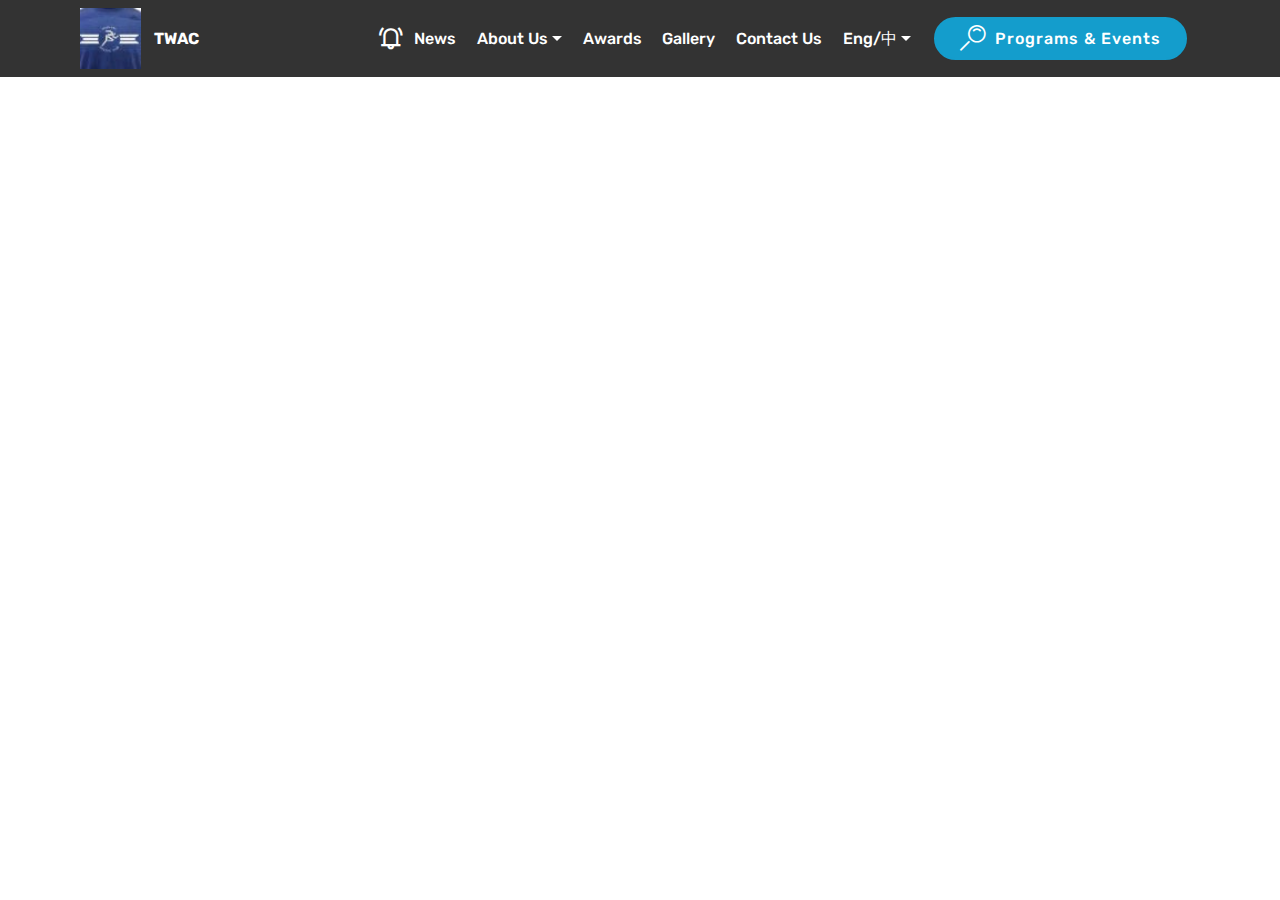
<file: page5.html>
<!DOCTYPE html>
<html  >
<head>
  <!-- Site made with Mobirise Website Builder v4.12.3, https://mobirise.com -->
  <meta charset="UTF-8">
  <meta http-equiv="X-UA-Compatible" content="IE=edge">
  <meta name="generator" content="Mobirise v4.12.3, mobirise.com">
  <meta name="viewport" content="width=device-width, initial-scale=1, minimum-scale=1">
  <link rel="shortcut icon" href="assets/images/twac-tee-122x122.jpeg" type="image/x-icon">
  <meta name="description" content="Website Generator Description">
  
  
  <title>Events</title>
  <link rel="stylesheet" href="assets/web/assets/mobirise-icons2/mobirise2.css">
  <link rel="stylesheet" href="assets/web/assets/mobirise-icons-bold/mobirise-icons-bold.css">
  <link rel="stylesheet" href="assets/bootstrap/css/bootstrap.min.css">
  <link rel="stylesheet" href="assets/bootstrap/css/bootstrap-grid.min.css">
  <link rel="stylesheet" href="assets/bootstrap/css/bootstrap-reboot.min.css">
  <link rel="stylesheet" href="assets/facebook-plugin/style.css">
  <link rel="stylesheet" href="assets/dropdown/css/style.css">
  <link rel="stylesheet" href="assets/tether/tether.min.css">
  <link rel="stylesheet" href="assets/theme/css/style.css">
  <link rel="preload" as="style" href="assets/mobirise/css/mbr-additional.css"><link rel="stylesheet" href="assets/mobirise/css/mbr-additional.css" type="text/css">
  
  
  
</head>
<body>
  <section class="menu cid-qTkzRZLJNu" once="menu" id="menu1-d">

    

    <nav class="navbar navbar-expand beta-menu navbar-dropdown align-items-center navbar-fixed-top navbar-toggleable-sm">
        <button class="navbar-toggler navbar-toggler-right" type="button" data-toggle="collapse" data-target="#navbarSupportedContent" aria-controls="navbarSupportedContent" aria-expanded="false" aria-label="Toggle navigation">
            <div class="hamburger">
                <span></span>
                <span></span>
                <span></span>
                <span></span>
            </div>
        </button>
        <div class="menu-logo">
            <div class="navbar-brand">
                <span class="navbar-logo">
                    <a href="index.html">
                         <img src="assets/images/twac-tee-122x122.jpeg" alt="Mobirise" title="" style="height: 3.8rem;">
                    </a>
                </span>
                <span class="navbar-caption-wrap"><a class="navbar-caption text-white display-4" href="index.html">
                        TWAC</a></span>
            </div>
        </div>
        <div class="collapse navbar-collapse" id="navbarSupportedContent">
            <ul class="navbar-nav nav-dropdown" data-app-modern-menu="true"><li class="nav-item">
                    <a class="nav-link link text-white display-4" href="page3.html"><span class="mobi-mbri mobi-mbri-alert mbr-iconfont mbr-iconfont-btn"></span>
                        News</a>
                </li><li class="nav-item dropdown"><a class="nav-link link text-white dropdown-toggle display-4" href="page1.html" data-toggle="dropdown-submenu" aria-expanded="true">
                        About Us</a>     <div class="dropdown-menu"><a class="text-white dropdown-item display-4" href="page1.html">History</a><a class="text-white dropdown-item display-4" href="page10.html">Mission</a> <a class="text-white dropdown-item display-4" href="page2.html">Our Team</a><a class="text-white dropdown-item display-4" href="page6.html">Our Elites</a></div></li><li class="nav-item"><a class="nav-link link text-white display-4" href="page7.html" aria-expanded="false">Awards</a> </li><li class="nav-item"><a class="nav-link link text-white display-4" href="page8.html">Gallery<br></a></li><li class="nav-item"><a class="nav-link link text-white display-4" href="index.html#footer1-2">Contact Us<br></a></li><li class="nav-item dropdown"><a class="nav-link link text-white dropdown-toggle display-4" href="https://mobirise.com" data-toggle="dropdown-submenu" aria-expanded="true">Eng/中</a> <div class="dropdown-menu"><a class="text-white dropdown-item display-4" href="index.html">English</a><a class="text-white dropdown-item display-4" href="https://mobirise.com" aria-expanded="false">繁體中文</a></div></li></ul>
            <div class="navbar-buttons mbr-section-btn"><a class="btn btn-sm btn-primary display-4" href="page4.html"><span class="mbrib-search mbr-iconfont mbr-iconfont-btn"></span>
                    
                    Programs &amp; Events
                </a></div>
        </div>
    </nav>
</section>


  <section class="engine"><a href="https://mobirise.info/j">website templates</a></section><script src="assets/popper/popper.min.js"></script>
  <script src="assets/web/assets/jquery/jquery.min.js"></script>
  <script src="assets/bootstrap/js/bootstrap.min.js"></script>
  <script src="https://connect.facebook.net/en_US/sdk.js#xfbml=1&version=v2.5"></script>
  <script src="https://apis.google.com/js/plusone.js"></script>
  <script src="assets/facebook-plugin/facebook-script.js"></script>
  <script src="assets/dropdown/js/nav-dropdown.js"></script>
  <script src="assets/dropdown/js/navbar-dropdown.js"></script>
  <script src="assets/touchswipe/jquery.touch-swipe.min.js"></script>
  <script src="assets/tether/tether.min.js"></script>
  <script src="assets/smoothscroll/smooth-scroll.js"></script>
  <script src="assets/theme/js/script.js"></script>
  
  
</body>
</html>
</file>
<file: assets/web/assets/mobirise-icons2/mobirise2.css>
@font-face {
  font-family: 'Moririse2';
  font-display: swap;
  src:  url('mobirise2.eot?f2bix4');
  src:  url('mobirise2.eot?f2bix4#iefix') format('embedded-opentype'),
    url('mobirise2.ttf?f2bix4') format('truetype'),
    url('mobirise2.woff?f2bix4') format('woff'),
    url('mobirise2.svg?f2bix4#mobirise2') format('svg');
  font-weight: normal;
  font-style: normal;
}

[class^="mobi-"], [class*=" mobi-"] {
  /* use !important to prevent issues with browser extensions that change fonts */
  font-family: 'Moririse2' !important;
  speak: none;
  font-style: normal;
  font-weight: normal;
  font-variant: normal;
  text-transform: none;
  line-height: 1;

  /* Better Font Rendering =========== */
  -webkit-font-smoothing: antialiased;
  -moz-osx-font-smoothing: grayscale;
}

.mobi-mbri-add-submenu:before {
  content: "\e900";
}
.mobi-mbri-alert:before {
  content: "\e901";
}
.mobi-mbri-align-center:before {
  content: "\e902";
}
.mobi-mbri-align-justify:before {
  content: "\e903";
}
.mobi-mbri-align-left:before {
  content: "\e904";
}
.mobi-mbri-align-right:before {
  content: "\e905";
}
.mobi-mbri-android:before {
  content: "\e906";
}
.mobi-mbri-apple:before {
  content: "\e907";
}
.mobi-mbri-arrow-down:before {
  content: "\e908";
}
.mobi-mbri-arrow-next:before {
  content: "\e909";
}
.mobi-mbri-arrow-prev:before {
  content: "\e90a";
}
.mobi-mbri-arrow-up:before {
  content: "\e90b";
}
.mobi-mbri-bold:before {
  content: "\e90c";
}
.mobi-mbri-bookmark:before {
  content: "\e90d";
}
.mobi-mbri-bootstrap:before {
  content: "\e90e";
}
.mobi-mbri-briefcase:before {
  content: "\e90f";
}
.mobi-mbri-browse:before {
  content: "\e910";
}
.mobi-mbri-bulleted-list:before {
  content: "\e911";
}
.mobi-mbri-calendar:before {
  content: "\e912";
}
.mobi-mbri-camera:before {
  content: "\e913";
}
.mobi-mbri-cart-add:before {
  content: "\e914";
}
.mobi-mbri-cart-full:before {
  content: "\e915";
}
.mobi-mbri-cash:before {
  content: "\e916";
}
.mobi-mbri-change-style:before {
  content: "\e917";
}
.mobi-mbri-chat:before {
  content: "\e918";
}
.mobi-mbri-clock:before {
  content: "\e919";
}
.mobi-mbri-close:before {
  content: "\e91a";
}
.mobi-mbri-cloud:before {
  content: "\e91b";
}
.mobi-mbri-code:before {
  content: "\e91c";
}
.mobi-mbri-contact-form:before {
  content: "\e91d";
}
.mobi-mbri-credit-card:before {
  content: "\e91e";
}
.mobi-mbri-cursor-click:before {
  content: "\e91f";
}
.mobi-mbri-cust-feedback:before {
  content: "\e920";
}
.mobi-mbri-database:before {
  content: "\e921";
}
.mobi-mbri-delivery:before {
  content: "\e922";
}
.mobi-mbri-desktop:before {
  content: "\e923";
}
.mobi-mbri-devices:before {
  content: "\e924";
}
.mobi-mbri-down:before {
  content: "\e925";
}
.mobi-mbri-download-2:before {
  content: "\e926";
}
.mobi-mbri-download:before {
  content: "\e927";
}
.mobi-mbri-drag-n-drop-2:before {
  content: "\e928";
}
.mobi-mbri-drag-n-drop:before {
  content: "\e929";
}
.mobi-mbri-edit-2:before {
  content: "\e92a";
}
.mobi-mbri-edit:before {
  content: "\e92b";
}
.mobi-mbri-error:before {
  content: "\e92c";
}
.mobi-mbri-extension:before {
  content: "\e92d";
}
.mobi-mbri-features:before {
  content: "\e92e";
}
.mobi-mbri-file:before {
  content: "\e92f";
}
.mobi-mbri-flag:before {
  content: "\e930";
}
.mobi-mbri-folder:before {
  content: "\e931";
}
.mobi-mbri-gift:before {
  content: "\e932";
}
.mobi-mbri-github:before {
  content: "\e933";
}
.mobi-mbri-globe-2:before {
  content: "\e934";
}
.mobi-mbri-globe:before {
  content: "\e935";
}
.mobi-mbri-growing-chart:before {
  content: "\e936";
}
.mobi-mbri-hearth:before {
  content: "\e937";
}
.mobi-mbri-help:before {
  content: "\e938";
}
.mobi-mbri-home:before {
  content: "\e939";
}
.mobi-mbri-hot-cup:before {
  content: "\e93a";
}
.mobi-mbri-idea:before {
  content: "\e93b";
}
.mobi-mbri-image-gallery:before {
  content: "\e93c";
}
.mobi-mbri-image-slider:before {
  content: "\e93d";
}
.mobi-mbri-info:before {
  content: "\e93e";
}
.mobi-mbri-italic:before {
  content: "\e93f";
}
.mobi-mbri-key:before {
  content: "\e940";
}
.mobi-mbri-laptop:before {
  content: "\e941";
}
.mobi-mbri-layers:before {
  content: "\e942";
}
.mobi-mbri-left-right:before {
  content: "\e943";
}
.mobi-mbri-left:before {
  content: "\e944";
}
.mobi-mbri-letter:before {
  content: "\e945";
}
.mobi-mbri-like:before {
  content: "\e946";
}
.mobi-mbri-link:before {
  content: "\e947";
}
.mobi-mbri-lock:before {
  content: "\e948";
}
.mobi-mbri-login:before {
  content: "\e949";
}
.mobi-mbri-logout:before {
  content: "\e94a";
}
.mobi-mbri-magic-stick:before {
  content: "\e94b";
}
.mobi-mbri-map-pin:before {
  content: "\e94c";
}
.mobi-mbri-menu:before {
  content: "\e94d";
}
.mobi-mbri-mobile-2:before {
  content: "\e94e";
}
.mobi-mbri-mobile-horizontal:before {
  content: "\e94f";
}
.mobi-mbri-mobile:before {
  content: "\e950";
}
.mobi-mbri-mobirise:before {
  content: "\e951";
}
.mobi-mbri-more-horizontal:before {
  content: "\e952";
}
.mobi-mbri-more-vertical:before {
  content: "\e953";
}
.mobi-mbri-music:before {
  content: "\e954";
}
.mobi-mbri-new-file:before {
  content: "\e955";
}
.mobi-mbri-numbered-list:before {
  content: "\e956";
}
.mobi-mbri-opened-folder:before {
  content: "\e957";
}
.mobi-mbri-pages:before {
  content: "\e958";
}
.mobi-mbri-paper-plane:before {
  content: "\e959";
}
.mobi-mbri-paperclip:before {
  content: "\e95a";
}
.mobi-mbri-phone:before {
  content: "\e95b";
}
.mobi-mbri-photo:before {
  content: "\e95c";
}
.mobi-mbri-photos:before {
  content: "\e95d";
}
.mobi-mbri-pin:before {
  content: "\e95e";
}
.mobi-mbri-play:before {
  content: "\e95f";
}
.mobi-mbri-plus:before {
  content: "\e960";
}
.mobi-mbri-preview:before {
  content: "\e961";
}
.mobi-mbri-print:before {
  content: "\e962";
}
.mobi-mbri-protect:before {
  content: "\e963";
}
.mobi-mbri-question:before {
  content: "\e964";
}
.mobi-mbri-quote-left:before {
  content: "\e965";
}
.mobi-mbri-quote-right:before {
  content: "\e966";
}
.mobi-mbri-redo:before {
  content: "\e967";
}
.mobi-mbri-refresh:before {
  content: "\e968";
}
.mobi-mbri-responsive-2:before {
  content: "\e969";
}
.mobi-mbri-responsive:before {
  content: "\e96a";
}
.mobi-mbri-right:before {
  content: "\e96b";
}
.mobi-mbri-rocket:before {
  content: "\e96c";
}
.mobi-mbri-sad-face:before {
  content: "\e96d";
}
.mobi-mbri-sale:before {
  content: "\e96e";
}
.mobi-mbri-save:before {
  content: "\e96f";
}
.mobi-mbri-search:before {
  content: "\e970";
}
.mobi-mbri-setting-2:before {
  content: "\e971";
}
.mobi-mbri-setting-3:before {
  content: "\e972";
}
.mobi-mbri-setting:before {
  content: "\e973";
}
.mobi-mbri-share:before {
  content: "\e974";
}
.mobi-mbri-shopping-bag:before {
  content: "\e975";
}
.mobi-mbri-shopping-basket:before {
  content: "\e976";
}
.mobi-mbri-shopping-cart:before {
  content: "\e977";
}
.mobi-mbri-sites:before {
  content: "\e978";
}
.mobi-mbri-smile-face:before {
  content: "\e979";
}
.mobi-mbri-speed:before {
  content: "\e97a";
}
.mobi-mbri-star:before {
  content: "\e97b";
}
.mobi-mbri-success:before {
  content: "\e97c";
}
.mobi-mbri-sun:before {
  content: "\e97d";
}
.mobi-mbri-sun2:before {
  content: "\e97e";
}
.mobi-mbri-tablet-vertical:before {
  content: "\e97f";
}
.mobi-mbri-tablet:before {
  content: "\e980";
}
.mobi-mbri-target:before {
  content: "\e981";
}
.mobi-mbri-timer:before {
  content: "\e982";
}
.mobi-mbri-to-ftp:before {
  content: "\e983";
}
.mobi-mbri-to-local-drive:before {
  content: "\e984";
}
.mobi-mbri-touch-swipe:before {
  content: "\e985";
}
.mobi-mbri-touch:before {
  content: "\e986";
}
.mobi-mbri-trash:before {
  content: "\e987";
}
.mobi-mbri-underline:before {
  content: "\e988";
}
.mobi-mbri-undo:before {
  content: "\e989";
}
.mobi-mbri-unlink:before {
  content: "\e98a";
}
.mobi-mbri-unlock:before {
  content: "\e98b";
}
.mobi-mbri-up-down:before {
  content: "\e98c";
}
.mobi-mbri-up:before {
  content: "\e98d";
}
.mobi-mbri-update:before {
  content: "\e98e";
}
.mobi-mbri-upload-2:before {
  content: "\e98f";
}
.mobi-mbri-upload:before {
  content: "\e990";
}
.mobi-mbri-user-2:before {
  content: "\e991";
}
.mobi-mbri-user:before {
  content: "\e992";
}
.mobi-mbri-users:before {
  content: "\e993";
}
.mobi-mbri-video-play:before {
  content: "\e994";
}
.mobi-mbri-video:before {
  content: "\e995";
}
.mobi-mbri-watch:before {
  content: "\e996";
}
.mobi-mbri-website-theme-2:before {
  content: "\e997";
}
.mobi-mbri-website-theme:before {
  content: "\e998";
}
.mobi-mbri-wifi:before {
  content: "\e999";
}
.mobi-mbri-windows:before {
  content: "\e99a";
}
.mobi-mbri-zoom-in:before {
  content: "\e99b";
}
.mobi-mbri-zoom-out:before {
  content: "\e99c";
}
</file>
<file: assets/web/assets/mobirise-icons-bold/mobirise-icons-bold.css>
@font-face {
  font-family: 'mobirise-icons-bold';
  font-display: swap;
  src:  url('mobirise-icons-bold.eot?m1l4yr');
  src:  url('mobirise-icons-bold.eot?m1l4yr#iefix') format('embedded-opentype'),
    url('mobirise-icons-bold.ttf?m1l4yr') format('truetype'),
    url('mobirise-icons-bold.woff?m1l4yr') format('woff'),
    url('mobirise-icons-bold.svg?m1l4yr#mobirise-icons-bold') format('svg');
  font-weight: normal;
  font-style: normal;
}

[class^="mbrib-"], [class*="mbrib-"] {
  /* use !important to prevent issues with browser extensions that change fonts */
  font-family: 'mobirise-icons-bold' !important;
  speak: none;
  font-style: normal;
  font-weight: normal;
  font-variant: normal;
  text-transform: none;
  line-height: 1;

  /* Better Font Rendering =========== */
  -webkit-font-smoothing: antialiased;
  -moz-osx-font-smoothing: grayscale;
}

.mbrib-add-submenu:before {
  content: "\e900";
}
.mbrib-alert:before {
  content: "\e901";
}
.mbrib-align-center:before {
  content: "\e902";
}
.mbrib-align-justify:before {
  content: "\e903";
}
.mbrib-align-left:before {
  content: "\e904";
}
.mbrib-align-right:before {
  content: "\e905";
}
.mbrib-android:before {
  content: "\e906";
}
.mbrib-apple:before {
  content: "\e907";
}
.mbrib-arrow-down:before {
  content: "\e908";
}
.mbrib-arrow-next:before {
  content: "\e909";
}
.mbrib-arrow-prev:before {
  content: "\e90a";
}
.mbrib-arrow-up:before {
  content: "\e90b";
}
.mbrib-bold:before {
  content: "\e90c";
}
.mbrib-bookmark:before {
  content: "\e90d";
}
.mbrib-bootstrap:before {
  content: "\e90e";
}
.mbrib-briefcase:before {
  content: "\e90f";
}
.mbrib-browse:before {
  content: "\e910";
}
.mbrib-bulleted-list:before {
  content: "\e911";
}
.mbrib-calendar:before {
  content: "\e912";
}
.mbrib-camera:before {
  content: "\e913";
}
.mbrib-cart-add:before {
  content: "\e914";
}
.mbrib-cart-full:before {
  content: "\e915";
}
.mbrib-cash:before {
  content: "\e916";
}
.mbrib-change-style:before {
  content: "\e917";
}
.mbrib-chat:before {
  content: "\e918";
}
.mbrib-clock:before {
  content: "\e919";
}
.mbrib-close:before {
  content: "\e91a";
}
.mbrib-cloud:before {
  content: "\e91b";
}
.mbrib-code:before {
  content: "\e91c";
}
.mbrib-contact-form:before {
  content: "\e91d";
}
.mbrib-credit-card:before {
  content: "\e91e";
}
.mbrib-cursor-click:before {
  content: "\e91f";
}
.mbrib-cust-feedback:before {
  content: "\e920";
}
.mbrib-database:before {
  content: "\e921";
}
.mbrib-delivery:before {
  content: "\e922";
}
.mbrib-desktop:before {
  content: "\e923";
}
.mbrib-devices:before {
  content: "\e924";
}
.mbrib-down:before {
  content: "\e925";
}
.mbrib-download:before {
  content: "\e926";
}
.mbrib-drag-n-drop:before {
  content: "\e927";
}
.mbrib-drag-n-drop2:before {
  content: "\e928";
}
.mbrib-edit:before {
  content: "\e929";
}
.mbrib-edit2:before {
  content: "\e92a";
}
.mbrib-error:before {
  content: "\e92b";
}
.mbrib-extension:before {
  content: "\e92c";
}
.mbrib-features:before {
  content: "\e92d";
}
.mbrib-file:before {
  content: "\e92e";
}
.mbrib-flag:before {
  content: "\e92f";
}
.mbrib-folder:before {
  content: "\e930";
}
.mbrib-gift:before {
  content: "\e931";
}
.mbrib-github:before {
  content: "\e932";
}
.mbrib-globe-2:before {
  content: "\e933";
}
.mbrib-globe:before {
  content: "\e934";
}
.mbrib-growing-chart:before {
  content: "\e935";
}
.mbrib-hearth:before {
  content: "\e936";
}
.mbrib-help:before {
  content: "\e937";
}
.mbrib-home:before {
  content: "\e938";
}
.mbrib-hot-cup:before {
  content: "\e939";
}
.mbrib-idea:before {
  content: "\e93a";
}
.mbrib-image-gallery:before {
  content: "\e93b";
}
.mbrib-image-slider:before {
  content: "\e93c";
}
.mbrib-info:before {
  content: "\e93d";
}
.mbrib-italic:before {
  content: "\e93e";
}
.mbrib-key:before {
  content: "\e93f";
}
.mbrib-laptop:before {
  content: "\e940";
}
.mbrib-layers:before {
  content: "\e941";
}
.mbrib-left-right:before {
  content: "\e942";
}
.mbrib-left:before {
  content: "\e943";
}
.mbrib-letter:before {
  content: "\e944";
}
.mbrib-like:before {
  content: "\e945";
}
.mbrib-link:before {
  content: "\e946";
}
.mbrib-lock:before {
  content: "\e947";
}
.mbrib-login:before {
  content: "\e948";
}
.mbrib-logout:before {
  content: "\e949";
}
.mbrib-magic-stick:before {
  content: "\e94a";
}
.mbrib-map-pin:before {
  content: "\e94b";
}
.mbrib-menu:before {
  content: "\e94c";
}
.mbrib-mobile:before {
  content: "\e94d";
}
.mbrib-mobile2:before {
  content: "\e94e";
}
.mbrib-mobirise:before {
  content: "\e94f";
}
.mbrib-more-horizontal:before {
  content: "\e950";
}
.mbrib-more-vertical:before {
  content: "\e951";
}
.mbrib-music:before {
  content: "\e952";
}
.mbrib-new-file:before {
  content: "\e953";
}
.mbrib-numbered-list:before {
  content: "\e954";
}
.mbrib-opened-folder:before {
  content: "\e955";
}
.mbrib-pages:before {
  content: "\e956";
}
.mbrib-paper-plane:before {
  content: "\e957";
}
.mbrib-paperclip:before {
  content: "\e958";
}
.mbrib-photo:before {
  content: "\e959";
}
.mbrib-photos:before {
  content: "\e95a";
}
.mbrib-pin:before {
  content: "\e95b";
}
.mbrib-play:before {
  content: "\e95c";
}
.mbrib-plus:before {
  content: "\e95d";
}
.mbrib-preview:before {
  content: "\e95e";
}
.mbrib-print:before {
  content: "\e95f";
}
.mbrib-protect:before {
  content: "\e960";
}
.mbrib-question:before {
  content: "\e961";
}
.mbrib-quote-left:before {
  content: "\e962";
}
.mbrib-quote-right:before {
  content: "\e963";
}
.mbrib-redo:before {
  content: "\e964";
}
.mbrib-refresh:before {
  content: "\e965";
}
.mbrib-responsive:before {
  content: "\e966";
}
.mbrib-right:before {
  content: "\e967";
}
.mbrib-rocket:before {
  content: "\e968";
}
.mbrib-sad-face:before {
  content: "\e969";
}
.mbrib-sale:before {
  content: "\e96a";
}
.mbrib-save:before {
  content: "\e96b";
}
.mbrib-search:before {
  content: "\e96c";
}
.mbrib-setting:before {
  content: "\e96d";
}
.mbrib-setting2:before {
  content: "\e96e";
}
.mbrib-setting3:before {
  content: "\e96f";
}
.mbrib-share:before {
  content: "\e970";
}
.mbrib-shopping-bag:before {
  content: "\e971";
}
.mbrib-shopping-basket:before {
  content: "\e972";
}
.mbrib-shopping-cart:before {
  content: "\e973";
}
.mbrib-sites:before {
  content: "\e974";
}
.mbrib-smile-face:before {
  content: "\e975";
}
.mbrib-speed:before {
  content: "\e976";
}
.mbrib-star:before {
  content: "\e977";
}
.mbrib-success:before {
  content: "\e978";
}
.mbrib-sun:before {
  content: "\e979";
}
.mbrib-sun2:before {
  content: "\e97a";
}
.mbrib-tablet-vertical:before {
  content: "\e97b";
}
.mbrib-tablet:before {
  content: "\e97c";
}
.mbrib-target:before {
  content: "\e97d";
}
.mbrib-timer:before {
  content: "\e97e";
}
.mbrib-to-ftp:before {
  content: "\e97f";
}
.mbrib-to-local-drive:before {
  content: "\e980";
}
.mbrib-touch-swipe:before {
  content: "\e981";
}
.mbrib-touch:before {
  content: "\e982";
}
.mbrib-trash:before {
  content: "\e983";
}
.mbrib-underline:before {
  content: "\e984";
}
.mbrib-undo:before {
  content: "\e985";
}
.mbrib-unlink:before {
  content: "\e986";
}
.mbrib-unlock:before {
  content: "\e987";
}
.mbrib-up-down:before {
  content: "\e988";
}
.mbrib-up:before {
  content: "\e989";
}
.mbrib-update:before {
  content: "\e98a";
}
.mbrib-upload:before {
  content: "\e98b";
}
.mbrib-user:before {
  content: "\e98c";
}
.mbrib-user2:before {
  content: "\e98d";
}
.mbrib-users:before {
  content: "\e98e";
}
.mbrib-video-play:before {
  content: "\e98f";
}
.mbrib-video:before {
  content: "\e990";
}
.mbrib-watch:before {
  content: "\e991";
}
.mbrib-website-theme:before {
  content: "\e992";
}
.mbrib-wifi:before {
  content: "\e993";
}
.mbrib-windows:before {
  content: "\e994";
}
.mbrib-zoom-out:before {
  content: "\e995";
}
</file>
<file: assets/facebook-plugin/style.css>
.mbr-section.mbr-section__comments{
    position: relative;
}
.mbr-section__comments{
    background-size: cover;
}
.addons-container {
  position: relative;
  margin-left: auto;
  margin-right: auto;
  padding-right: 15px;
  padding-left: 15px; }
  @media (min-width: 576px) {
    .addons-container {
      padding-right: 15px;
      padding-left: 15px; } }
  @media (min-width: 768px) {
    .addons-container {
      padding-right: 15px;
      padding-left: 15px; } }
  @media (min-width: 992px) {
    .addons-container {
      padding-right: 15px;
      padding-left: 15px; } }
  @media (min-width: 1200px) {
    .addons-container {
      padding-right: 15px;
      padding-left: 15px; } }
  @media (min-width: 576px) {
    .addons-container {
      width: 540px;
      max-width: 100%; } }
  @media (min-width: 768px) {
    .addons-container {
      width: 720px;
      max-width: 100%; } }
  @media (min-width: 992px) {
    .addons-container {
      width: 960px;
      max-width: 100%; } }
  @media (min-width: 1200px) {
    .addons-container {
      width: 1140px;
      max-width: 100%; } }

.addons-container-inner{
    position: relative;
    width: 100%;
    min-height: 1px;
    padding-right: 15px;
    padding-left: 15px;
}
@media (min-width: 567px) {
    .addons-container-inner{
        -ms-flex: 0 0 66.666667%;
        flex: 0 0 66.666667%;
        max-width: 66.666667%;
    }
}
.addons-row{
    display: flex;
    justify-content:center;
}
</file>
<file: assets/dropdown/css/style.css>
.navbar-dropdown {
  left: 0;
  padding: 0;
  position: absolute;
  right: 0;
  top: 0;
  transition: all 0.45s ease;
  z-index: 1030;
  background: #282828; }
  .navbar-dropdown .navbar-logo {
    margin-right: 0.8rem;
    transition: margin 0.3s ease-in-out;
    vertical-align: middle; }
    .navbar-dropdown .navbar-logo img {
      height: 3.125rem;
      transition: all 0.3s ease-in-out; }
    .navbar-dropdown .navbar-logo.mbr-iconfont {
      font-size: 3.125rem;
      line-height: 3.125rem; }
  .navbar-dropdown .navbar-caption {
    font-weight: 700;
    white-space: normal;
    vertical-align: -4px;
    line-height: 3.125rem !important; }
    .navbar-dropdown .navbar-caption, .navbar-dropdown .navbar-caption:hover {
      color: inherit;
      text-decoration: none; }
  .navbar-dropdown .mbr-iconfont + .navbar-caption {
    vertical-align: -1px; }
  .navbar-dropdown.navbar-fixed-top {
    position: fixed; }
  .navbar-dropdown .navbar-brand span {
    vertical-align: -4px; }
  .navbar-dropdown.bg-color.transparent {
    background: none; }
  .navbar-dropdown.navbar-short .navbar-brand {
    padding: 0.625rem 0; }
    .navbar-dropdown.navbar-short .navbar-brand span {
      vertical-align: -1px; }
  .navbar-dropdown.navbar-short .navbar-caption {
    line-height: 2.375rem !important;
    vertical-align: -2px; }
  .navbar-dropdown.navbar-short .navbar-logo {
    margin-right: 0.5rem; }
    .navbar-dropdown.navbar-short .navbar-logo img {
      height: 2.375rem; }
    .navbar-dropdown.navbar-short .navbar-logo.mbr-iconfont {
      font-size: 2.375rem;
      line-height: 2.375rem; }
  .navbar-dropdown.navbar-short .mbr-table-cell {
    height: 3.625rem; }
  .navbar-dropdown .navbar-close {
    left: 0.6875rem;
    position: fixed;
    top: 0.75rem;
    z-index: 1000; }
  .navbar-dropdown .hamburger-icon {
    content: "";
    display: inline-block;
    vertical-align: middle;
    width: 16px;
    -webkit-box-shadow: 0 -6px 0 1px #282828,0 0 0 1px #282828,0 6px 0 1px #282828;
    -moz-box-shadow: 0 -6px 0 1px #282828,0 0 0 1px #282828,0 6px 0 1px #282828;
    box-shadow: 0 -6px 0 1px #282828,0 0 0 1px #282828,0 6px 0 1px #282828; }

.dropdown-menu .dropdown-toggle[data-toggle="dropdown-submenu"]::after {
  border-bottom: 0.35em solid transparent;
  border-left: 0.35em solid;
  border-right: 0;
  border-top: 0.35em solid transparent;
  margin-left: 0.3rem; }

.dropdown-menu .dropdown-item:focus {
  outline: 0; }

.nav-dropdown {
  font-size: 0.75rem;
  font-weight: 500;
  height: auto !important; }
  .nav-dropdown .nav-btn {
    padding-left: 1rem; }
  .nav-dropdown .link {
    margin: .667em 1.667em;
    font-weight: 500;
    padding: 0;
    transition: color .2s ease-in-out; }
    .nav-dropdown .link.dropdown-toggle {
      margin-right: 2.583em; }
      .nav-dropdown .link.dropdown-toggle::after {
        margin-left: .25rem;
        border-top: 0.35em solid;
        border-right: 0.35em solid transparent;
        border-left: 0.35em solid transparent;
        border-bottom: 0; }
      .nav-dropdown .link.dropdown-toggle[aria-expanded="true"] {
        margin: 0;
        padding: 0.667em 3.263em  0.667em 1.667em; }
  .nav-dropdown .link::after,
  .nav-dropdown .dropdown-item::after {
    color: inherit; }
  .nav-dropdown .btn {
    font-size: 0.75rem;
    font-weight: 700;
    letter-spacing: 0;
    margin-bottom: 0;
    padding-left: 1.25rem;
    padding-right: 1.25rem; }
  .nav-dropdown .dropdown-menu {
    border-radius: 0;
    border: 0;
    left: 0;
    margin: 0;
    padding-bottom: 1.25rem;
    padding-top: 1.25rem;
    position: relative; }
  .nav-dropdown .dropdown-submenu {
    margin-left: 0.125rem;
    top: 0; }
  .nav-dropdown .dropdown-item {
    font-weight: 500;
    line-height: 2;
    padding: 0.3846em 4.615em 0.3846em 1.5385em;
    position: relative;
    transition: color .2s ease-in-out, background-color .2s ease-in-out; }
    .nav-dropdown .dropdown-item::after {
      margin-top: -0.3077em;
      position: absolute;
      right: 1.1538em;
      top: 50%; }
    .nav-dropdown .dropdown-item:focus, .nav-dropdown .dropdown-item:hover {
      background: none; }

@media (max-width: 767px) {
  .nav-dropdown.navbar-toggleable-sm {
    bottom: 0;
    display: none;
    left: 0;
    overflow-x: hidden;
    position: fixed;
    top: 0;
    transform: translateX(-100%);
    -ms-transform: translateX(-100%);
    -webkit-transform: translateX(-100%);
    width: 18.75rem;
    z-index: 999; } }
.nav-dropdown.navbar-toggleable-xl {
  bottom: 0;
  display: none;
  left: 0;
  overflow-x: hidden;
  position: fixed;
  top: 0;
  transform: translateX(-100%);
  -ms-transform: translateX(-100%);
  -webkit-transform: translateX(-100%);
  width: 18.75rem;
  z-index: 999; }

.nav-dropdown-sm {
  display: block !important;
  overflow-x: hidden;
  overflow: auto;
  padding-top: 3.875rem; }
  .nav-dropdown-sm::after {
    content: "";
    display: block;
    height: 3rem;
    width: 100%; }
  .nav-dropdown-sm.collapse.in ~ .navbar-close {
    display: block !important; }
  .nav-dropdown-sm.collapsing, .nav-dropdown-sm.collapse.in {
    transform: translateX(0);
    -ms-transform: translateX(0);
    -webkit-transform: translateX(0);
    transition: all 0.25s ease-out;
    -webkit-transition: all 0.25s ease-out;
    background: #282828; }
  .nav-dropdown-sm.collapsing[aria-expanded="false"] {
    transform: translateX(-100%);
    -ms-transform: translateX(-100%);
    -webkit-transform: translateX(-100%); }
  .nav-dropdown-sm .nav-item {
    display: block;
    margin-left: 0 !important;
    padding-left: 0; }
  .nav-dropdown-sm .link,
  .nav-dropdown-sm .dropdown-item {
    border-top: 1px dotted rgba(255, 255, 255, 0.1);
    font-size: 0.8125rem;
    line-height: 1.6;
    margin: 0 !important;
    padding: 0.875rem 2.4rem 0.875rem 1.5625rem !important;
    position: relative;
    white-space: normal; }
    .nav-dropdown-sm .link:focus, .nav-dropdown-sm .link:hover,
    .nav-dropdown-sm .dropdown-item:focus,
    .nav-dropdown-sm .dropdown-item:hover {
      background: rgba(0, 0, 0, 0.2) !important;
      color: #c0a375; }
  .nav-dropdown-sm .nav-btn {
    position: relative;
    padding: 1.5625rem 1.5625rem 0 1.5625rem; }
    .nav-dropdown-sm .nav-btn::before {
      border-top: 1px dotted rgba(255, 255, 255, 0.1);
      content: "";
      left: 0;
      position: absolute;
      top: 0;
      width: 100%; }
    .nav-dropdown-sm .nav-btn + .nav-btn {
      padding-top: 0.625rem; }
      .nav-dropdown-sm .nav-btn + .nav-btn::before {
        display: none; }
  .nav-dropdown-sm .btn {
    padding: 0.625rem 0; }
  .nav-dropdown-sm .dropdown-toggle[data-toggle="dropdown-submenu"]::after {
    margin-left: .25rem;
    border-top: 0.35em solid;
    border-right: 0.35em solid transparent;
    border-left: 0.35em solid transparent;
    border-bottom: 0; }
  .nav-dropdown-sm .dropdown-toggle[data-toggle="dropdown-submenu"][aria-expanded="true"]::after {
    border-top: 0;
    border-right: 0.35em solid transparent;
    border-left: 0.35em solid transparent;
    border-bottom: 0.35em solid; }
  .nav-dropdown-sm .dropdown-menu {
    margin: 0;
    padding: 0;
    position: relative;
    top: 0;
    left: 0;
    width: 100%;
    border: 0;
    float: none;
    border-radius: 0;
    background: none; }
  .nav-dropdown-sm .dropdown-submenu {
    left: 100%;
    margin-left: 0.125rem;
    margin-top: -1.25rem;
    top: 0; }

.navbar-toggleable-sm .nav-dropdown .dropdown-menu {
  position: absolute; }

.navbar-toggleable-sm .nav-dropdown .dropdown-submenu {
  left: 100%;
  margin-left: 0.125rem;
  margin-top: -1.25rem;
  top: 0; }

.navbar-toggleable-sm.opened .nav-dropdown .dropdown-menu {
  position: relative; }

.navbar-toggleable-sm.opened .nav-dropdown .dropdown-submenu {
  left: 0;
  margin-left: 00rem;
  margin-top: 0rem;
  top: 0; }

.is-builder .nav-dropdown.collapsing {
  transition: none !important; }

/*# sourceMappingURL=style.css.map */
</file>
<file: assets/theme/css/style.css>
@charset "UTF-8";
/*!
 * Mobirise v4 theme (https://mobirise.com/)
 * Copyright 2017 Mobirise
 */
section {
  background-color: #eeeeee;
}

body {
  font-style: normal;
  line-height: 1.5;
}

section,
.container,
.container-fluid {
  position: relative;
  word-wrap: break-word;
}

a.mbr-iconfont:hover {
  text-decoration: none;
}

.article .lead p,
.article .lead ul,
.article .lead ol,
.article .lead pre,
.article .lead blockquote {
  margin-bottom: 0;
}

ul,
ol,
pre,
blockquote {
  margin-bottom: 2.3125rem;
}

pre {
  background: #f4f4f4;
  padding: 10px 24px;
  white-space: pre-wrap;
}

.inactive {
  -webkit-user-select: none;
  -moz-user-select: none;
  -ms-user-select: none;
  user-select: none;
  pointer-events: none;
  -webkit-user-drag: none;
  user-drag: none;
}

.mbr-section__comments .row {
  justify-content: center;
  -webkit-justify-content: center;
}

a {
  font-style: normal;
  font-weight: 400;
  cursor: pointer;
}
a, a:hover {
  text-decoration: none;
}

figure {
  margin-bottom: 0;
}

body {
  color: #232323;
}

h1,
h2,
h3,
h4,
h5,
h6,
.h1,
.h2,
.h3,
.h4,
.h5,
.h6,
.display-1,
.display-2,
.display-3,
.display-4 {
  line-height: 1;
  word-break: break-word;
  word-wrap: break-word;
}

.mbr-section-title {
  font-style: normal;
  line-height: 1.2;
}

.mbr-section-subtitle {
  line-height: 1.3;
}

.mbr-text {
  font-style: normal;
  line-height: 1.6;
}

b,
strong {
  font-weight: bold;
}

blockquote {
  padding: 10px 0 10px 20px;
  position: relative;
  border-left: 2px solid;
  border-color: #ff3366;
}

input:-webkit-autofill, input:-webkit-autofill:hover, input:-webkit-autofill:focus, input:-webkit-autofill:active {
  transition-delay: 9999s;
  transition-property: background-color, color;
}

textarea[type=hidden] {
  display: none;
}

body {
  position: relative;
}

section {
  background-position: 50% 50%;
  background-repeat: no-repeat;
  background-size: cover;
}
section .mbr-background-video,
section .mbr-background-video-preview {
  position: absolute;
  bottom: 0;
  left: 0;
  right: 0;
  top: 0;
}

.hidden {
  visibility: hidden;
}

.mbr-z-index20 {
  z-index: 20;
}

/*! Base colors */
.mbr-white {
  color: #ffffff;
}

.mbr-black {
  color: #000000;
}

.mbr-bg-white {
  background-color: #ffffff;
}

.mbr-bg-black {
  background-color: #000000;
}

/*! Text-aligns */
.align-left {
  text-align: left;
}

.align-center {
  text-align: center;
}

.align-right {
  text-align: right;
}

@media (max-width: 767px) {
  .align-left,
.align-center,
.align-right,
.mbr-section-btn,
.mbr-section-title {
    text-align: center;
  }
}
/*! Font-weight  */
.mbr-light {
  font-weight: 300;
}

.mbr-regular {
  font-weight: 400;
}

.mbr-semibold {
  font-weight: 500;
}

.mbr-bold {
  font-weight: 700;
}

/*! Media  */
.media-size-item {
  -webkit-flex: 1 1 auto;
  -moz-flex: 1 1 auto;
  -ms-flex: 1 1 auto;
  -o-flex: 1 1 auto;
  flex: 1 1 auto;
}

.media-content {
  -webkit-flex-basis: 100%;
  flex-basis: 100%;
}

.media-container-row {
  display: -ms-flexbox;
  display: -webkit-flex;
  display: flex;
  -webkit-flex-direction: row;
  -ms-flex-direction: row;
  flex-direction: row;
  -webkit-flex-wrap: wrap;
  -ms-flex-wrap: wrap;
  flex-wrap: wrap;
  -webkit-justify-content: center;
  -ms-flex-pack: center;
  justify-content: center;
  -webkit-align-content: center;
  -ms-flex-line-pack: center;
  align-content: center;
  -webkit-align-items: start;
  -ms-flex-align: start;
  align-items: start;
}
.media-container-row .media-size-item {
  width: 400px;
}

.media-container-column {
  display: -ms-flexbox;
  display: -webkit-flex;
  display: flex;
  -webkit-flex-direction: column;
  -ms-flex-direction: column;
  flex-direction: column;
  -webkit-flex-wrap: wrap;
  -ms-flex-wrap: wrap;
  flex-wrap: wrap;
  -webkit-justify-content: center;
  -ms-flex-pack: center;
  justify-content: center;
  -webkit-align-content: center;
  -ms-flex-line-pack: center;
  align-content: center;
  -webkit-align-items: stretch;
  -ms-flex-align: stretch;
  align-items: stretch;
}
.media-container-column > * {
  width: 100%;
}

@media (min-width: 992px) {
  .media-container-row {
    -webkit-flex-wrap: nowrap;
    -ms-flex-wrap: nowrap;
    flex-wrap: nowrap;
  }
}
figure {
  overflow: hidden;
}

figure[mbr-media-size] {
  transition: width 0.1s;
}

.mbr-figure img,
.mbr-figure iframe {
  display: block;
  width: 100%;
}

.card {
  background-color: transparent;
  border: none;
}

.card-box {
  width: 100%;
}

.card-img {
  text-align: center;
  flex-shrink: 0;
  -webkit-flex-shrink: 0;
}

.media {
  max-width: 100%;
  margin: 0 auto;
}

.mbr-figure {
  -ms-flex-item-align: center;
  -ms-grid-row-align: center;
  -webkit-align-self: center;
  align-self: center;
}

.media-container > div {
  max-width: 100%;
}

.mbr-figure img,
.card-img img {
  width: 100%;
}

@media (max-width: 991px) {
  .media-size-item {
    width: auto !important;
  }

  .media {
    width: auto;
  }

  .mbr-figure {
    width: 100% !important;
  }
}
/*! Buttons */
.btn {
  font-weight: 500;
  border-width: 2px;
  font-style: normal;
  letter-spacing: 1px;
  margin: 0.4rem 0.8rem;
  white-space: normal;
  -webkit-transition: all 0.3s ease-in-out;
  -moz-transition: all 0.3s ease-in-out;
  transition: all 0.3s ease-in-out;
  display: inline-flex;
  align-items: center;
  justify-content: center;
  word-break: break-word;
  -webkit-align-items: center;
  -webkit-justify-content: center;
  display: -webkit-inline-flex;
}

.btn-sm {
  font-weight: 500;
  letter-spacing: 1px;
  -webkit-transition: all 0.3s ease-in-out;
  -moz-transition: all 0.3s ease-in-out;
  transition: all 0.3s ease-in-out;
}

.btn-md {
  font-weight: 500;
  letter-spacing: 1px;
  margin: 0.4rem 0.8rem !important;
  -webkit-transition: all 0.3s ease-in-out;
  -moz-transition: all 0.3s ease-in-out;
  transition: all 0.3s ease-in-out;
}

.btn-lg {
  font-weight: 500;
  letter-spacing: 1px;
  margin: 0.4rem 0.8rem !important;
  -webkit-transition: all 0.3s ease-in-out;
  -moz-transition: all 0.3s ease-in-out;
  transition: all 0.3s ease-in-out;
}

.mbr-section-btn {
  margin-left: -0.25rem;
  margin-right: -0.25rem;
  font-size: 0;
}

nav .mbr-section-btn {
  margin-left: 0rem;
  margin-right: 0rem;
}

.btn-form {
  border-radius: 0;
}
.btn-form:hover {
  cursor: pointer;
}

/*! Btn icon margin */
.btn .mbr-iconfont,
.btn.btn-sm .mbr-iconfont {
  cursor: pointer;
  margin-right: 0.5rem;
}

.btn.btn-md .mbr-iconfont,
.btn.btn-md .mbr-iconfont {
  margin-right: 0.8rem;
}

.mbr-regular {
  font-weight: 400;
}

.mbr-semibold {
  font-weight: 500;
}

.mbr-bold {
  font-weight: 700;
}

[type=submit] {
  -webkit-appearance: none;
}

/*! Full-screen */
.mbr-fullscreen .mbr-overlay {
  min-height: 100vh;
}

.mbr-fullscreen {
  display: flex;
  display: -webkit-flex;
  display: -moz-flex;
  display: -ms-flex;
  display: -o-flex;
  align-items: center;
  -webkit-align-items: center;
  min-height: 100vh;
  padding-top: 3rem;
  padding-bottom: 3rem;
}

/*! Map */
.map {
  height: 25rem;
  position: relative;
}
.map iframe {
  width: 100%;
  height: 100%;
}

.mbr-overlay {
  background-color: #000;
  bottom: 0;
  left: 0;
  opacity: 0.5;
  position: absolute;
  right: 0;
  top: 0;
  z-index: 0;
  pointer-events: none;
}

/* Form */
blockquote {
  font-style: italic;
  padding: 10px 0 10px 20px;
  font-size: 1.09rem;
  position: relative;
  border-width: 3px;
}

.form-control {
  background-color: #f5f5f5;
  box-shadow: none;
  color: #565656;
  line-height: 1.43;
  min-height: 3.5em;
  padding: 1.07em 0.5em;
}
.form-control, .form-control:focus {
  border: 1px solid #e8e8e8;
}
.form-active .form-control:invalid {
  border-color: red;
}

.form-control-label {
  position: relative;
  cursor: pointer;
  margin-bottom: 0.357em;
  padding: 0;
}

.alert {
  color: #ffffff;
  border-radius: 0;
  border: 0;
  font-size: 0.875rem;
  line-height: 1.5;
  margin-bottom: 1.875rem;
  padding: 1.25rem;
  position: relative;
}
.alert.alert-form::after {
  background-color: inherit;
  bottom: -7px;
  content: "";
  display: block;
  height: 14px;
  left: 50%;
  margin-left: -7px;
  position: absolute;
  transform: rotate(45deg);
  width: 14px;
  -webkit-transform: rotate(45deg);
}

.form-asterisk {
  font-family: initial;
  position: absolute;
  top: -2px;
  font-weight: normal;
}

/*! Scroll to top arrow */
#scrollToTop a i:before {
  content: "";
  position: absolute;
  height: 40%;
  top: 25%;
  background: #fff;
  width: 2px;
  left: calc(50% - 1px);
}
#scrollToTop a i:after {
  content: "";
  position: absolute;
  display: block;
  border-top: 2px solid #fff;
  border-right: 2px solid #fff;
  width: 40%;
  height: 40%;
  left: 30%;
  bottom: 30%;
  transform: rotate(135deg);
  -webkit-transform: rotate(135deg);
}

.mbr-arrow-up {
  bottom: 25px;
  right: 90px;
  position: fixed;
  text-align: right;
  z-index: 5000;
  color: #ffffff;
  font-size: 32px;
  transform: rotate(180deg);
  -webkit-transform: rotate(180deg);
}

.mbr-arrow-up a {
  background: rgba(0, 0, 0, 0.2);
  border-radius: 3px;
  color: #fff;
  display: inline-block;
  height: 60px;
  width: 60px;
  outline-style: none !important;
  position: relative;
  text-decoration: none;
  transition: all 0.3s ease-in-out;
  cursor: pointer;
  text-align: center;
}
.mbr-arrow-up a:hover {
  background-color: rgba(0, 0, 0, 0.4);
}
.mbr-arrow-up a i {
  line-height: 60px;
}

.mbr-arrow-up-icon {
  display: block;
  color: #fff;
}

.mbr-arrow-up-icon::before {
  content: "›";
  display: inline-block;
  font-family: serif;
  font-size: 32px;
  line-height: 1;
  font-style: normal;
  position: relative;
  top: 6px;
  left: -4px;
  -webkit-transform: rotate(-90deg);
  transform: rotate(-90deg);
}

/*! Arrow Down */
.mbr-arrow {
  position: absolute;
  bottom: 45px;
  left: 50%;
  width: 60px;
  height: 60px;
  cursor: pointer;
  background-color: rgba(80, 80, 80, 0.5);
  border-radius: 50%;
  -webkit-transform: translateX(-50%);
  transform: translateX(-50%);
}
.mbr-arrow > a {
  display: inline-block;
  text-decoration: none;
  outline-style: none;
  -webkit-animation: arrowdown 1.7s ease-in-out infinite;
  animation: arrowdown 1.7s ease-in-out infinite;
}
.mbr-arrow > a > i {
  position: absolute;
  top: -2px;
  left: 15px;
  font-size: 2rem;
}

@keyframes arrowdown {
  0% {
    transform: translateY(0px);
    -webkit-transform: translateY(0px);
  }
  50% {
    transform: translateY(-5px);
    -webkit-transform: translateY(-5px);
  }
  100% {
    transform: translateY(0px);
    -webkit-transform: translateY(0px);
  }
}
@-webkit-keyframes arrowdown {
  0% {
    transform: translateY(0px);
    -webkit-transform: translateY(0px);
  }
  50% {
    transform: translateY(-5px);
    -webkit-transform: translateY(-5px);
  }
  100% {
    transform: translateY(0px);
    -webkit-transform: translateY(0px);
  }
}
@media (max-width: 500px) {
  .mbr-arrow-up {
    left: 50%;
    right: auto;
    transform: translateX(-50%) rotate(180deg);
    -webkit-transform: translateX(-50%) rotate(180deg);
  }
}
/*Gradients animation*/
@keyframes gradient-animation {
  from {
    background-position: 0% 100%;
    animation-timing-function: ease-in-out;
  }
  to {
    background-position: 100% 0%;
    animation-timing-function: ease-in-out;
  }
}
@-webkit-keyframes gradient-animation {
  from {
    background-position: 0% 100%;
    animation-timing-function: ease-in-out;
  }
  to {
    background-position: 100% 0%;
    animation-timing-function: ease-in-out;
  }
}
.bg-gradient {
  background-size: 200% 200%;
  animation: gradient-animation 5s infinite alternate;
  -webkit-animation: gradient-animation 5s infinite alternate;
}

.menu .navbar-brand {
  display: -webkit-flex;
}
.menu .navbar-brand span {
  display: flex;
  display: -webkit-flex;
}
.menu .navbar-brand .navbar-caption-wrap {
  display: -webkit-flex;
}
.menu .navbar-brand .navbar-logo img {
  display: -webkit-flex;
}
@media (min-width: 768px) and (max-width: 1023px) {
  .menu .navbar-toggleable-sm .navbar-nav {
    display: -webkit-box;
    display: -webkit-flex;
    display: -ms-flexbox;
  }
}
@media (max-width: 1023px) {
  .menu .navbar-collapse {
    max-height: 93.5vh;
  }
  .menu .navbar-collapse.show {
    overflow: auto;
  }
}
@media (min-width: 1024px) {
  .menu .navbar-nav.nav-dropdown {
    display: -webkit-flex;
  }
  .menu .navbar-toggleable-sm .navbar-collapse {
    display: -webkit-flex !important;
  }
  .menu .collapsed .navbar-collapse {
    max-height: 93.5vh;
  }
  .menu .collapsed .navbar-collapse.show {
    overflow: auto;
  }
}
@media (max-width: 767px) {
  .menu .navbar-collapse {
    max-height: 80vh;
  }
}

/* Others*/
.note-check a[data-value=Rubik] {
  font-style: normal;
}

.mbr-arrow a {
  color: #ffffff;
}

@media (max-width: 767px) {
  .mbr-arrow {
    display: none;
  }
}
.navbar {
  display: -webkit-flex;
  -webkit-flex-wrap: wrap;
  -webkit-align-items: center;
  -webkit-justify-content: space-between;
}

.navbar-collapse {
  -webkit-flex-basis: 100%;
  -webkit-flex-grow: 1;
  -webkit-align-items: center;
}

.nav-dropdown .link {
  padding: 0.667em 1.667em !important;
  margin: 0 !important;
}

.nav {
  display: -webkit-flex;
  -webkit-flex-wrap: wrap;
}

.row {
  display: -webkit-flex;
  -webkit-flex-wrap: wrap;
}

.justify-content-center {
  -webkit-justify-content: center;
}

.form-inline {
  display: -webkit-flex;
  -webkit-flex-flow: row wrap;
  -webkit-align-items: center;
}

.card-wrapper {
  -webkit-flex: 1;
}

.carousel-control {
  z-index: 10;
  display: -webkit-flex;
  -webkit-align-items: center;
  -webkit-justify-content: center;
}

.carousel-controls {
  display: -webkit-flex;
}

.media {
  display: -webkit-flex;
}

.form-group:focus {
  outline: none;
}

.jq-selectbox__select {
  padding: 1.07em 0.5em;
  position: absolute;
  top: 0;
  left: 0;
  width: 100%;
}

.jq-selectbox__dropdown {
  position: absolute;
  top: 100%;
  left: 0 !important;
  width: 100% !important;
}

.jq-selectbox__trigger-arrow {
  transform: translateY(-50%);
}

.jq-selectbox li {
  padding: 1.07em 0.5em;
}

input[type=range] {
  padding-left: 0 !important;
  padding-right: 0 !important;
}

.modal-dialog,
.modal-content {
  height: 100%;
}

.modal-dialog .carousel-inner {
  height: calc(100vh - 1.75rem);
}
@media (max-width: 575px) {
  .modal-dialog .carousel-inner {
    height: calc(100vh - 1rem);
  }
}

.carousel-item {
  text-align: center;
}

.carousel-item img {
  margin: auto;
}

.navbar-toggler {
  -webkit-align-self: flex-start;
  -ms-flex-item-align: start;
  align-self: flex-start;
  padding: 0.25rem 0.75rem;
  font-size: 1.25rem;
  line-height: 1;
  background: transparent;
  border: 1px solid transparent;
  -webkit-border-radius: 0.25rem;
  border-radius: 0.25rem;
}

.navbar-toggler:focus,
.navbar-toggler:hover {
  text-decoration: none;
}

.navbar-toggler-icon {
  display: inline-block;
  width: 1.5em;
  height: 1.5em;
  vertical-align: middle;
  content: "";
  background: no-repeat center center;
  -webkit-background-size: 100% 100%;
  -o-background-size: 100% 100%;
  background-size: 100% 100%;
}

.navbar-toggler-left {
  position: absolute;
  left: 1rem;
}

.navbar-toggler-right {
  position: absolute;
  right: 1rem;
}

@media (max-width: 575px) {
  .navbar-toggleable .navbar-nav .dropdown-menu {
    position: static;
    float: none;
  }

  .navbar-toggleable > .container {
    padding-right: 0;
    padding-left: 0;
  }
}
@media (min-width: 576px) {
  .navbar-toggleable {
    -webkit-box-orient: horizontal;
    -webkit-box-direction: normal;
    -webkit-flex-direction: row;
    -ms-flex-direction: row;
    flex-direction: row;
    -webkit-flex-wrap: nowrap;
    -ms-flex-wrap: nowrap;
    flex-wrap: nowrap;
    -webkit-box-align: center;
    -webkit-align-items: center;
    -ms-flex-align: center;
    align-items: center;
  }

  .navbar-toggleable .navbar-nav {
    -webkit-box-orient: horizontal;
    -webkit-box-direction: normal;
    -webkit-flex-direction: row;
    -ms-flex-direction: row;
    flex-direction: row;
  }

  .navbar-toggleable .navbar-nav .nav-link {
    padding-right: 0.5rem;
    padding-left: 0.5rem;
  }

  .navbar-toggleable > .container {
    display: -webkit-box;
    display: -webkit-flex;
    display: -ms-flexbox;
    display: flex;
    -webkit-flex-wrap: nowrap;
    -ms-flex-wrap: nowrap;
    flex-wrap: nowrap;
    -webkit-box-align: center;
    -webkit-align-items: center;
    -ms-flex-align: center;
    align-items: center;
  }

  .navbar-toggleable .navbar-collapse {
    display: -webkit-box !important;
    display: -webkit-flex !important;
    display: -ms-flexbox !important;
    display: flex !important;
    width: 100%;
  }

  .navbar-toggleable .navbar-toggler {
    display: none;
  }
}
@media (max-width: 767px) {
  .navbar-toggleable-sm .navbar-nav .dropdown-menu {
    position: static;
    float: none;
  }

  .navbar-toggleable-sm > .container {
    padding-right: 0;
    padding-left: 0;
  }
}
@media (min-width: 768px) {
  .navbar-toggleable-sm {
    -webkit-box-orient: horizontal;
    -webkit-box-direction: normal;
    -webkit-flex-direction: row;
    -ms-flex-direction: row;
    flex-direction: row;
    -webkit-flex-wrap: nowrap;
    -ms-flex-wrap: nowrap;
    flex-wrap: nowrap;
    -webkit-box-align: center;
    -webkit-align-items: center;
    -ms-flex-align: center;
    align-items: center;
  }

  .navbar-toggleable-sm .navbar-nav {
    -webkit-box-orient: horizontal;
    -webkit-box-direction: normal;
    -webkit-flex-direction: row;
    -ms-flex-direction: row;
    flex-direction: row;
  }

  .navbar-toggleable-sm .navbar-nav .nav-link {
    padding-right: 0.5rem;
    padding-left: 0.5rem;
  }

  .navbar-toggleable-sm > .container {
    display: -webkit-box;
    display: -webkit-flex;
    display: -ms-flexbox;
    display: flex;
    -webkit-flex-wrap: nowrap;
    -ms-flex-wrap: nowrap;
    flex-wrap: nowrap;
    -webkit-box-align: center;
    -webkit-align-items: center;
    -ms-flex-align: center;
    align-items: center;
  }

  .navbar-toggleable-sm .navbar-collapse {
    display: none;
    width: 100%;
  }

  .navbar-toggleable-sm .navbar-toggler {
    display: none;
  }
}
@media (max-width: 1023px) {
  .navbar-toggleable-md .navbar-nav .dropdown-menu {
    position: static;
    float: none;
  }

  .navbar-toggleable-md > .container {
    padding-right: 0;
    padding-left: 0;
  }
}
@media (min-width: 1024px) {
  .navbar-toggleable-md {
    -webkit-box-orient: horizontal;
    -webkit-box-direction: normal;
    -webkit-flex-direction: row;
    -ms-flex-direction: row;
    flex-direction: row;
    -webkit-flex-wrap: nowrap;
    -ms-flex-wrap: nowrap;
    flex-wrap: nowrap;
    -webkit-box-align: center;
    -webkit-align-items: center;
    -ms-flex-align: center;
    align-items: center;
  }

  .navbar-toggleable-md .navbar-nav {
    -webkit-box-orient: horizontal;
    -webkit-box-direction: normal;
    -webkit-flex-direction: row;
    -ms-flex-direction: row;
    flex-direction: row;
  }

  .navbar-toggleable-md .navbar-nav .nav-link {
    padding-right: 0.5rem;
    padding-left: 0.5rem;
  }

  .navbar-toggleable-md > .container {
    display: -webkit-box;
    display: -webkit-flex;
    display: -ms-flexbox;
    display: flex;
    -webkit-flex-wrap: nowrap;
    -ms-flex-wrap: nowrap;
    flex-wrap: nowrap;
    -webkit-box-align: center;
    -webkit-align-items: center;
    -ms-flex-align: center;
    align-items: center;
  }

  .navbar-toggleable-md .navbar-collapse {
    display: -webkit-box !important;
    display: -webkit-flex !important;
    display: -ms-flexbox !important;
    display: flex !important;
    width: 100%;
  }

  .navbar-toggleable-md .navbar-toggler {
    display: none;
  }
}
@media (max-width: 1199px) {
  .navbar-toggleable-lg .navbar-nav .dropdown-menu {
    position: static;
    float: none;
  }

  .navbar-toggleable-lg > .container {
    padding-right: 0;
    padding-left: 0;
  }
}
@media (min-width: 1200px) {
  .navbar-toggleable-lg {
    -webkit-box-orient: horizontal;
    -webkit-box-direction: normal;
    -webkit-flex-direction: row;
    -ms-flex-direction: row;
    flex-direction: row;
    -webkit-flex-wrap: nowrap;
    -ms-flex-wrap: nowrap;
    flex-wrap: nowrap;
    -webkit-box-align: center;
    -webkit-align-items: center;
    -ms-flex-align: center;
    align-items: center;
  }

  .navbar-toggleable-lg .navbar-nav {
    -webkit-box-orient: horizontal;
    -webkit-box-direction: normal;
    -webkit-flex-direction: row;
    -ms-flex-direction: row;
    flex-direction: row;
  }

  .navbar-toggleable-lg .navbar-nav .nav-link {
    padding-right: 0.5rem;
    padding-left: 0.5rem;
  }

  .navbar-toggleable-lg > .container {
    display: -webkit-box;
    display: -webkit-flex;
    display: -ms-flexbox;
    display: flex;
    -webkit-flex-wrap: nowrap;
    -ms-flex-wrap: nowrap;
    flex-wrap: nowrap;
    -webkit-box-align: center;
    -webkit-align-items: center;
    -ms-flex-align: center;
    align-items: center;
  }

  .navbar-toggleable-lg .navbar-collapse {
    display: -webkit-box !important;
    display: -webkit-flex !important;
    display: -ms-flexbox !important;
    display: flex !important;
    width: 100%;
  }

  .navbar-toggleable-lg .navbar-toggler {
    display: none;
  }
}
.navbar-toggleable-xl {
  -webkit-box-orient: horizontal;
  -webkit-box-direction: normal;
  -webkit-flex-direction: row;
  -ms-flex-direction: row;
  flex-direction: row;
  -webkit-flex-wrap: nowrap;
  -ms-flex-wrap: nowrap;
  flex-wrap: nowrap;
  -webkit-box-align: center;
  -webkit-align-items: center;
  -ms-flex-align: center;
  align-items: center;
}

.navbar-toggleable-xl .navbar-nav .dropdown-menu {
  position: static;
  float: none;
}

.navbar-toggleable-xl > .container {
  padding-right: 0;
  padding-left: 0;
}

.navbar-toggleable-xl .navbar-nav {
  -webkit-box-orient: horizontal;
  -webkit-box-direction: normal;
  -webkit-flex-direction: row;
  -ms-flex-direction: row;
  flex-direction: row;
}

.navbar-toggleable-xl .navbar-nav .nav-link {
  padding-right: 0.5rem;
  padding-left: 0.5rem;
}

.navbar-toggleable-xl > .container {
  display: -webkit-box;
  display: -webkit-flex;
  display: -ms-flexbox;
  display: flex;
  -webkit-flex-wrap: nowrap;
  -ms-flex-wrap: nowrap;
  flex-wrap: nowrap;
  -webkit-box-align: center;
  -webkit-align-items: center;
  -ms-flex-align: center;
  align-items: center;
}

.navbar-toggleable-xl .navbar-collapse {
  display: -webkit-box !important;
  display: -webkit-flex !important;
  display: -ms-flexbox !important;
  display: flex !important;
  width: 100%;
}

.navbar-toggleable-xl .navbar-toggler {
  display: none;
}

.card-img {
  width: auto;
}

.menu .navbar.collapsed:not(.beta-menu) {
  flex-direction: column;
  -webkit-flex-direction: column;
}

.carousel-item.active,
.carousel-item-next,
.carousel-item-prev {
  display: -webkit-box;
  display: -webkit-flex;
  display: -ms-flexbox;
  display: flex;
}

.note-air-layout .dropup .dropdown-menu,
.note-air-layout .navbar-fixed-bottom .dropdown .dropdown-menu {
  bottom: initial !important;
}

html,
body {
  height: auto;
  min-height: 100vh;
}

.dropup .dropdown-toggle::after {
  display: none;
}.engine {
	position: absolute;
	text-indent: -2400px;
	text-align: center;
	padding: 0;
	top: 0;
	left: -2400px;
}
</file>
<file: assets/mobirise/css/mbr-additional.css>
@import url(https://fonts.googleapis.com/css?family=Rubik:300,300i,400,400i,500,500i,700,700i,900,900i&display=swap);





body {
  font-family: Rubik;
}
.display-1 {
  font-family: 'Rubik', sans-serif;
  font-size: 4.25rem;
  font-display: swap;
}
.display-1 > .mbr-iconfont {
  font-size: 6.8rem;
}
.display-2 {
  font-family: 'Rubik', sans-serif;
  font-size: 3rem;
  font-display: swap;
}
.display-2 > .mbr-iconfont {
  font-size: 4.8rem;
}
.display-4 {
  font-family: 'Rubik', sans-serif;
  font-size: 1rem;
  font-display: swap;
}
.display-4 > .mbr-iconfont {
  font-size: 1.6rem;
}
.display-5 {
  font-family: 'Rubik', sans-serif;
  font-size: 1.5rem;
  font-display: swap;
}
.display-5 > .mbr-iconfont {
  font-size: 2.4rem;
}
.display-7 {
  font-family: 'Rubik', sans-serif;
  font-size: 1rem;
  font-display: swap;
}
.display-7 > .mbr-iconfont {
  font-size: 1.6rem;
}
/* ---- Fluid typography for mobile devices ---- */
/* 1.4 - font scale ratio ( bootstrap == 1.42857 ) */
/* 100vw - current viewport width */
/* (48 - 20)  48 == 48rem == 768px, 20 == 20rem == 320px(minimal supported viewport) */
/* 0.65 - min scale variable, may vary */
@media (max-width: 768px) {
  .display-1 {
    font-size: 3.4rem;
    font-size: calc( 2.1374999999999997rem + (4.25 - 2.1374999999999997) * ((100vw - 20rem) / (48 - 20)));
    line-height: calc( 1.4 * (2.1374999999999997rem + (4.25 - 2.1374999999999997) * ((100vw - 20rem) / (48 - 20))));
  }
  .display-2 {
    font-size: 2.4rem;
    font-size: calc( 1.7rem + (3 - 1.7) * ((100vw - 20rem) / (48 - 20)));
    line-height: calc( 1.4 * (1.7rem + (3 - 1.7) * ((100vw - 20rem) / (48 - 20))));
  }
  .display-4 {
    font-size: 0.8rem;
    font-size: calc( 1rem + (1 - 1) * ((100vw - 20rem) / (48 - 20)));
    line-height: calc( 1.4 * (1rem + (1 - 1) * ((100vw - 20rem) / (48 - 20))));
  }
  .display-5 {
    font-size: 1.2rem;
    font-size: calc( 1.175rem + (1.5 - 1.175) * ((100vw - 20rem) / (48 - 20)));
    line-height: calc( 1.4 * (1.175rem + (1.5 - 1.175) * ((100vw - 20rem) / (48 - 20))));
  }
}
/* Buttons */
.btn {
  padding: 1rem 3rem;
  border-radius: 3px;
}
.btn-sm {
  padding: 0.6rem 1.5rem;
  border-radius: 3px;
}
.btn-md {
  padding: 1rem 3rem;
  border-radius: 3px;
}
.btn-lg {
  padding: 1.2rem 3.2rem;
  border-radius: 3px;
}
.bg-primary {
  background-color: #149dcc !important;
}
.bg-success {
  background-color: #f7ed4a !important;
}
.bg-info {
  background-color: #82786e !important;
}
.bg-warning {
  background-color: #879a9f !important;
}
.bg-danger {
  background-color: #b1a374 !important;
}
.btn-primary,
.btn-primary:active {
  background-color: #149dcc !important;
  border-color: #149dcc !important;
  color: #ffffff !important;
}
.btn-primary:hover,
.btn-primary:focus,
.btn-primary.focus,
.btn-primary.active {
  color: #ffffff !important;
  background-color: #0d6786 !important;
  border-color: #0d6786 !important;
}
.btn-primary.disabled,
.btn-primary:disabled {
  color: #ffffff !important;
  background-color: #0d6786 !important;
  border-color: #0d6786 !important;
}
.btn-secondary,
.btn-secondary:active {
  background-color: #ff3366 !important;
  border-color: #ff3366 !important;
  color: #ffffff !important;
}
.btn-secondary:hover,
.btn-secondary:focus,
.btn-secondary.focus,
.btn-secondary.active {
  color: #ffffff !important;
  background-color: #e50039 !important;
  border-color: #e50039 !important;
}
.btn-secondary.disabled,
.btn-secondary:disabled {
  color: #ffffff !important;
  background-color: #e50039 !important;
  border-color: #e50039 !important;
}
.btn-info,
.btn-info:active {
  background-color: #82786e !important;
  border-color: #82786e !important;
  color: #ffffff !important;
}
.btn-info:hover,
.btn-info:focus,
.btn-info.focus,
.btn-info.active {
  color: #ffffff !important;
  background-color: #59524b !important;
  border-color: #59524b !important;
}
.btn-info.disabled,
.btn-info:disabled {
  color: #ffffff !important;
  background-color: #59524b !important;
  border-color: #59524b !important;
}
.btn-success,
.btn-success:active {
  background-color: #f7ed4a !important;
  border-color: #f7ed4a !important;
  color: #3f3c03 !important;
}
.btn-success:hover,
.btn-success:focus,
.btn-success.focus,
.btn-success.active {
  color: #3f3c03 !important;
  background-color: #eadd0a !important;
  border-color: #eadd0a !important;
}
.btn-success.disabled,
.btn-success:disabled {
  color: #3f3c03 !important;
  background-color: #eadd0a !important;
  border-color: #eadd0a !important;
}
.btn-warning,
.btn-warning:active {
  background-color: #879a9f !important;
  border-color: #879a9f !important;
  color: #ffffff !important;
}
.btn-warning:hover,
.btn-warning:focus,
.btn-warning.focus,
.btn-warning.active {
  color: #ffffff !important;
  background-color: #617479 !important;
  border-color: #617479 !important;
}
.btn-warning.disabled,
.btn-warning:disabled {
  color: #ffffff !important;
  background-color: #617479 !important;
  border-color: #617479 !important;
}
.btn-danger,
.btn-danger:active {
  background-color: #b1a374 !important;
  border-color: #b1a374 !important;
  color: #ffffff !important;
}
.btn-danger:hover,
.btn-danger:focus,
.btn-danger.focus,
.btn-danger.active {
  color: #ffffff !important;
  background-color: #8b7d4e !important;
  border-color: #8b7d4e !important;
}
.btn-danger.disabled,
.btn-danger:disabled {
  color: #ffffff !important;
  background-color: #8b7d4e !important;
  border-color: #8b7d4e !important;
}
.btn-white {
  color: #333333 !important;
}
.btn-white,
.btn-white:active {
  background-color: #ffffff !important;
  border-color: #ffffff !important;
  color: #808080 !important;
}
.btn-white:hover,
.btn-white:focus,
.btn-white.focus,
.btn-white.active {
  color: #808080 !important;
  background-color: #d9d9d9 !important;
  border-color: #d9d9d9 !important;
}
.btn-white.disabled,
.btn-white:disabled {
  color: #808080 !important;
  background-color: #d9d9d9 !important;
  border-color: #d9d9d9 !important;
}
.btn-black,
.btn-black:active {
  background-color: #333333 !important;
  border-color: #333333 !important;
  color: #ffffff !important;
}
.btn-black:hover,
.btn-black:focus,
.btn-black.focus,
.btn-black.active {
  color: #ffffff !important;
  background-color: #0d0d0d !important;
  border-color: #0d0d0d !important;
}
.btn-black.disabled,
.btn-black:disabled {
  color: #ffffff !important;
  background-color: #0d0d0d !important;
  border-color: #0d0d0d !important;
}
.btn-primary-outline,
.btn-primary-outline:active {
  background: none;
  border-color: #0b566f;
  color: #0b566f;
}
.btn-primary-outline:hover,
.btn-primary-outline:focus,
.btn-primary-outline.focus,
.btn-primary-outline.active {
  color: #ffffff;
  background-color: #149dcc;
  border-color: #149dcc;
}
.btn-primary-outline.disabled,
.btn-primary-outline:disabled {
  color: #ffffff !important;
  background-color: #149dcc !important;
  border-color: #149dcc !important;
}
.btn-secondary-outline,
.btn-secondary-outline:active {
  background: none;
  border-color: #cc0033;
  color: #cc0033;
}
.btn-secondary-outline:hover,
.btn-secondary-outline:focus,
.btn-secondary-outline.focus,
.btn-secondary-outline.active {
  color: #ffffff;
  background-color: #ff3366;
  border-color: #ff3366;
}
.btn-secondary-outline.disabled,
.btn-secondary-outline:disabled {
  color: #ffffff !important;
  background-color: #ff3366 !important;
  border-color: #ff3366 !important;
}
.btn-info-outline,
.btn-info-outline:active {
  background: none;
  border-color: #4b453f;
  color: #4b453f;
}
.btn-info-outline:hover,
.btn-info-outline:focus,
.btn-info-outline.focus,
.btn-info-outline.active {
  color: #ffffff;
  background-color: #82786e;
  border-color: #82786e;
}
.btn-info-outline.disabled,
.btn-info-outline:disabled {
  color: #ffffff !important;
  background-color: #82786e !important;
  border-color: #82786e !important;
}
.btn-success-outline,
.btn-success-outline:active {
  background: none;
  border-color: #d2c609;
  color: #d2c609;
}
.btn-success-outline:hover,
.btn-success-outline:focus,
.btn-success-outline.focus,
.btn-success-outline.active {
  color: #3f3c03;
  background-color: #f7ed4a;
  border-color: #f7ed4a;
}
.btn-success-outline.disabled,
.btn-success-outline:disabled {
  color: #3f3c03 !important;
  background-color: #f7ed4a !important;
  border-color: #f7ed4a !important;
}
.btn-warning-outline,
.btn-warning-outline:active {
  background: none;
  border-color: #55666b;
  color: #55666b;
}
.btn-warning-outline:hover,
.btn-warning-outline:focus,
.btn-warning-outline.focus,
.btn-warning-outline.active {
  color: #ffffff;
  background-color: #879a9f;
  border-color: #879a9f;
}
.btn-warning-outline.disabled,
.btn-warning-outline:disabled {
  color: #ffffff !important;
  background-color: #879a9f !important;
  border-color: #879a9f !important;
}
.btn-danger-outline,
.btn-danger-outline:active {
  background: none;
  border-color: #7a6e45;
  color: #7a6e45;
}
.btn-danger-outline:hover,
.btn-danger-outline:focus,
.btn-danger-outline.focus,
.btn-danger-outline.active {
  color: #ffffff;
  background-color: #b1a374;
  border-color: #b1a374;
}
.btn-danger-outline.disabled,
.btn-danger-outline:disabled {
  color: #ffffff !important;
  background-color: #b1a374 !important;
  border-color: #b1a374 !important;
}
.btn-black-outline,
.btn-black-outline:active {
  background: none;
  border-color: #000000;
  color: #000000;
}
.btn-black-outline:hover,
.btn-black-outline:focus,
.btn-black-outline.focus,
.btn-black-outline.active {
  color: #ffffff;
  background-color: #333333;
  border-color: #333333;
}
.btn-black-outline.disabled,
.btn-black-outline:disabled {
  color: #ffffff !important;
  background-color: #333333 !important;
  border-color: #333333 !important;
}
.btn-white-outline,
.btn-white-outline:active,
.btn-white-outline.active {
  background: none;
  border-color: #ffffff;
  color: #ffffff;
}
.btn-white-outline:hover,
.btn-white-outline:focus,
.btn-white-outline.focus {
  color: #333333;
  background-color: #ffffff;
  border-color: #ffffff;
}
.text-primary {
  color: #149dcc !important;
}
.text-secondary {
  color: #ff3366 !important;
}
.text-success {
  color: #f7ed4a !important;
}
.text-info {
  color: #82786e !important;
}
.text-warning {
  color: #879a9f !important;
}
.text-danger {
  color: #b1a374 !important;
}
.text-white {
  color: #ffffff !important;
}
.text-black {
  color: #000000 !important;
}
a.text-primary:hover,
a.text-primary:focus {
  color: #0b566f !important;
}
a.text-secondary:hover,
a.text-secondary:focus {
  color: #cc0033 !important;
}
a.text-success:hover,
a.text-success:focus {
  color: #d2c609 !important;
}
a.text-info:hover,
a.text-info:focus {
  color: #4b453f !important;
}
a.text-warning:hover,
a.text-warning:focus {
  color: #55666b !important;
}
a.text-danger:hover,
a.text-danger:focus {
  color: #7a6e45 !important;
}
a.text-white:hover,
a.text-white:focus {
  color: #b3b3b3 !important;
}
a.text-black:hover,
a.text-black:focus {
  color: #4d4d4d !important;
}
.alert-success {
  background-color: #70c770;
}
.alert-info {
  background-color: #82786e;
}
.alert-warning {
  background-color: #879a9f;
}
.alert-danger {
  background-color: #b1a374;
}
.mbr-section-btn a.btn:not(.btn-form) {
  border-radius: 100px;
}
.mbr-section-btn a.btn:not(.btn-form):hover,
.mbr-section-btn a.btn:not(.btn-form):focus {
  box-shadow: none !important;
}
.mbr-section-btn a.btn:not(.btn-form):hover,
.mbr-section-btn a.btn:not(.btn-form):focus {
  box-shadow: 0 10px 40px 0 rgba(0, 0, 0, 0.2) !important;
  -webkit-box-shadow: 0 10px 40px 0 rgba(0, 0, 0, 0.2) !important;
}
.mbr-gallery-filter li a {
  border-radius: 100px !important;
}
.mbr-gallery-filter li.active .btn {
  background-color: #149dcc;
  border-color: #149dcc;
  color: #ffffff;
}
.mbr-gallery-filter li.active .btn:focus {
  box-shadow: none;
}
.nav-tabs .nav-link {
  border-radius: 100px !important;
}
a,
a:hover {
  color: #149dcc;
}
.mbr-plan-header.bg-primary .mbr-plan-subtitle,
.mbr-plan-header.bg-primary .mbr-plan-price-desc {
  color: #b4e6f8;
}
.mbr-plan-header.bg-success .mbr-plan-subtitle,
.mbr-plan-header.bg-success .mbr-plan-price-desc {
  color: #ffffff;
}
.mbr-plan-header.bg-info .mbr-plan-subtitle,
.mbr-plan-header.bg-info .mbr-plan-price-desc {
  color: #beb8b2;
}
.mbr-plan-header.bg-warning .mbr-plan-subtitle,
.mbr-plan-header.bg-warning .mbr-plan-price-desc {
  color: #ced6d8;
}
.mbr-plan-header.bg-danger .mbr-plan-subtitle,
.mbr-plan-header.bg-danger .mbr-plan-price-desc {
  color: #dfd9c6;
}
/* Scroll to top button*/
.scrollToTop_wraper {
  display: none;
}
.form-control {
  font-family: 'Rubik', sans-serif;
  font-size: 1rem;
  font-display: swap;
}
.form-control > .mbr-iconfont {
  font-size: 1.6rem;
}
blockquote {
  border-color: #149dcc;
}
/* Forms */
.mbr-form .btn {
  margin: .4rem 0;
}
.mbr-form .input-group-btn a.btn {
  border-radius: 100px !important;
}
.mbr-form .input-group-btn a.btn:hover {
  box-shadow: 0 10px 40px 0 rgba(0, 0, 0, 0.2);
}
.mbr-form .input-group-btn button[type="submit"] {
  border-radius: 100px !important;
  padding: 1rem 3rem;
}
.mbr-form .input-group-btn button[type="submit"]:hover {
  box-shadow: 0 10px 40px 0 rgba(0, 0, 0, 0.2);
}
.form2 .form-control {
  border-top-left-radius: 100px;
  border-bottom-left-radius: 100px;
}
.form2 .input-group-btn a.btn {
  border-top-left-radius: 0 !important;
  border-bottom-left-radius: 0 !important;
}
.form2 .input-group-btn button[type="submit"] {
  border-top-left-radius: 0 !important;
  border-bottom-left-radius: 0 !important;
}
.form3 input[type="email"] {
  border-radius: 100px !important;
}
@media (max-width: 349px) {
  .form2 input[type="email"] {
    border-radius: 100px !important;
  }
  .form2 .input-group-btn a.btn {
    border-radius: 100px !important;
  }
  .form2 .input-group-btn button[type="submit"] {
    border-radius: 100px !important;
  }
}
@media (max-width: 767px) {
  .btn {
    font-size: .75rem !important;
  }
  .btn .mbr-iconfont {
    font-size: 1rem !important;
  }
}
/* Footer */
.mbr-footer-content li::before,
.mbr-footer .mbr-contacts li::before {
  background: #149dcc;
}
.mbr-footer-content li a:hover,
.mbr-footer .mbr-contacts li a:hover {
  color: #149dcc;
}
.footer3 input[type="email"],
.footer4 input[type="email"] {
  border-radius: 100px !important;
}
.footer3 .input-group-btn a.btn,
.footer4 .input-group-btn a.btn {
  border-radius: 100px !important;
}
.footer3 .input-group-btn button[type="submit"],
.footer4 .input-group-btn button[type="submit"] {
  border-radius: 100px !important;
}
/* Headers*/
.header13 .form-inline input[type="email"],
.header14 .form-inline input[type="email"] {
  border-radius: 100px;
}
.header13 .form-inline input[type="text"],
.header14 .form-inline input[type="text"] {
  border-radius: 100px;
}
.header13 .form-inline input[type="tel"],
.header14 .form-inline input[type="tel"] {
  border-radius: 100px;
}
.header13 .form-inline a.btn,
.header14 .form-inline a.btn {
  border-radius: 100px;
}
.header13 .form-inline button,
.header14 .form-inline button {
  border-radius: 100px !important;
}
@media screen and (-ms-high-contrast: active), (-ms-high-contrast: none) {
  .card-wrapper {
    flex: auto !important;
  }
}
.jq-selectbox li:hover,
.jq-selectbox li.selected {
  background-color: #149dcc;
  color: #ffffff;
}
.jq-selectbox .jq-selectbox__trigger-arrow,
.jq-number__spin.minus:after,
.jq-number__spin.plus:after {
  transition: 0.4s;
  border-top-color: currentColor;
  border-bottom-color: currentColor;
}
.jq-selectbox:hover .jq-selectbox__trigger-arrow,
.jq-number__spin.minus:hover:after,
.jq-number__spin.plus:hover:after {
  border-top-color: #149dcc;
  border-bottom-color: #149dcc;
}
.xdsoft_datetimepicker .xdsoft_calendar td.xdsoft_default,
.xdsoft_datetimepicker .xdsoft_calendar td.xdsoft_current,
.xdsoft_datetimepicker .xdsoft_timepicker .xdsoft_time_box > div > div.xdsoft_current {
  color: #ffffff !important;
  background-color: #149dcc !important;
  box-shadow: none !important;
}
.xdsoft_datetimepicker .xdsoft_calendar td:hover,
.xdsoft_datetimepicker .xdsoft_timepicker .xdsoft_time_box > div > div:hover {
  color: #ffffff !important;
  background: #ff3366 !important;
  box-shadow: none !important;
}
.lazy-bg {
  background-image: none !important;
}
.lazy-placeholder:not(section),
.lazy-none {
  display: block;
  position: relative;
  padding-bottom: 56.25%;
}
iframe.lazy-placeholder,
.lazy-placeholder:after {
  content: '';
  position: absolute;
  width: 100px;
  height: 100px;
  background: transparent no-repeat center;
  background-size: contain;
  top: 50%;
  left: 50%;
  transform: translateX(-50%) translateY(-50%);
  background-image: url("data:image/svg+xml;charset=UTF-8,%3csvg width='32' height='32' viewBox='0 0 64 64' xmlns='http://www.w3.org/2000/svg' stroke='%23149dcc' %3e%3cg fill='none' fill-rule='evenodd'%3e%3cg transform='translate(16 16)' stroke-width='2'%3e%3ccircle stroke-opacity='.5' cx='16' cy='16' r='16'/%3e%3cpath d='M32 16c0-9.94-8.06-16-16-16'%3e%3canimateTransform attributeName='transform' type='rotate' from='0 16 16' to='360 16 16' dur='1s' repeatCount='indefinite'/%3e%3c/path%3e%3c/g%3e%3c/g%3e%3c/svg%3e");
}
section.lazy-placeholder:after {
  opacity: 0.3;
}
.cid-qTkzRZLJNu .navbar {
  padding: .5rem 0;
  background: #333333;
  transition: none;
  min-height: 77px;
}
.cid-qTkzRZLJNu .navbar-dropdown.bg-color.transparent.opened {
  background: #333333;
}
.cid-qTkzRZLJNu a {
  font-style: normal;
}
.cid-qTkzRZLJNu .nav-item span {
  padding-right: 0.4em;
  line-height: 0.5em;
  vertical-align: text-bottom;
  position: relative;
  text-decoration: none;
}
.cid-qTkzRZLJNu .nav-item a {
  display: flex;
  align-items: center;
  justify-content: center;
  padding: 0.7rem 0 !important;
  margin: 0rem .65rem !important;
}
.cid-qTkzRZLJNu .nav-item:focus,
.cid-qTkzRZLJNu .nav-link:focus {
  outline: none;
}
.cid-qTkzRZLJNu .btn {
  padding: 0.4rem 1.5rem;
  display: inline-flex;
  align-items: center;
}
.cid-qTkzRZLJNu .btn .mbr-iconfont {
  font-size: 1.6rem;
}
.cid-qTkzRZLJNu .menu-logo {
  margin-right: auto;
}
.cid-qTkzRZLJNu .menu-logo .navbar-brand {
  display: flex;
  margin-left: 5rem;
  padding: 0;
  transition: padding .2s;
  min-height: 3.8rem;
  align-items: center;
}
.cid-qTkzRZLJNu .menu-logo .navbar-brand .navbar-caption-wrap {
  display: -webkit-flex;
  -webkit-align-items: center;
  align-items: center;
  word-break: break-word;
  min-width: 7rem;
  margin: .3rem 0;
}
.cid-qTkzRZLJNu .menu-logo .navbar-brand .navbar-caption-wrap .navbar-caption {
  line-height: 1.2rem !important;
  padding-right: 2rem;
}
.cid-qTkzRZLJNu .menu-logo .navbar-brand .navbar-logo {
  font-size: 4rem;
  transition: font-size 0.25s;
}
.cid-qTkzRZLJNu .menu-logo .navbar-brand .navbar-logo img {
  display: flex;
}
.cid-qTkzRZLJNu .menu-logo .navbar-brand .navbar-logo .mbr-iconfont {
  transition: font-size 0.25s;
}
.cid-qTkzRZLJNu .navbar-toggleable-sm .navbar-collapse {
  justify-content: flex-end;
  -webkit-justify-content: flex-end;
  padding-right: 5rem;
  width: auto;
}
.cid-qTkzRZLJNu .navbar-toggleable-sm .navbar-collapse .navbar-nav {
  flex-wrap: wrap;
  -webkit-flex-wrap: wrap;
  padding-left: 0;
}
.cid-qTkzRZLJNu .navbar-toggleable-sm .navbar-collapse .navbar-nav .nav-item {
  -webkit-align-self: center;
  align-self: center;
}
.cid-qTkzRZLJNu .navbar-toggleable-sm .navbar-collapse .navbar-buttons {
  padding-left: 0;
  padding-bottom: 0;
}
.cid-qTkzRZLJNu .dropdown .dropdown-menu {
  background: #333333;
  display: none;
  position: absolute;
  min-width: 5rem;
  padding-top: 1.4rem;
  padding-bottom: 1.4rem;
  text-align: left;
}
.cid-qTkzRZLJNu .dropdown .dropdown-menu .dropdown-item {
  width: auto;
  padding: 0.235em 1.5385em 0.235em 1.5385em !important;
}
.cid-qTkzRZLJNu .dropdown .dropdown-menu .dropdown-item::after {
  right: 0.5rem;
}
.cid-qTkzRZLJNu .dropdown .dropdown-menu .dropdown-submenu {
  margin: 0;
}
.cid-qTkzRZLJNu .dropdown.open > .dropdown-menu {
  display: block;
}
.cid-qTkzRZLJNu .navbar-toggleable-sm.opened:after {
  position: absolute;
  width: 100vw;
  height: 100vh;
  content: '';
  background-color: rgba(0, 0, 0, 0.1);
  left: 0;
  bottom: 0;
  transform: translateY(100%);
  -webkit-transform: translateY(100%);
  z-index: 1000;
}
.cid-qTkzRZLJNu .navbar.navbar-short {
  min-height: 60px;
  transition: all .2s;
}
.cid-qTkzRZLJNu .navbar.navbar-short .navbar-toggler-right {
  top: 20px;
}
.cid-qTkzRZLJNu .navbar.navbar-short .navbar-logo a {
  font-size: 2.5rem !important;
  line-height: 2.5rem;
  transition: font-size 0.25s;
}
.cid-qTkzRZLJNu .navbar.navbar-short .navbar-logo a .mbr-iconfont {
  font-size: 2.5rem !important;
}
.cid-qTkzRZLJNu .navbar.navbar-short .navbar-logo a img {
  height: 3rem !important;
}
.cid-qTkzRZLJNu .navbar.navbar-short .navbar-brand {
  min-height: 3rem;
}
.cid-qTkzRZLJNu button.navbar-toggler {
  width: 31px;
  height: 18px;
  cursor: pointer;
  transition: all .2s;
  top: 1.5rem;
  right: 1rem;
}
.cid-qTkzRZLJNu button.navbar-toggler:focus {
  outline: none;
}
.cid-qTkzRZLJNu button.navbar-toggler .hamburger span {
  position: absolute;
  right: 0;
  width: 30px;
  height: 2px;
  border-right: 5px;
  background-color: #ffffff;
}
.cid-qTkzRZLJNu button.navbar-toggler .hamburger span:nth-child(1) {
  top: 0;
  transition: all .2s;
}
.cid-qTkzRZLJNu button.navbar-toggler .hamburger span:nth-child(2) {
  top: 8px;
  transition: all .15s;
}
.cid-qTkzRZLJNu button.navbar-toggler .hamburger span:nth-child(3) {
  top: 8px;
  transition: all .15s;
}
.cid-qTkzRZLJNu button.navbar-toggler .hamburger span:nth-child(4) {
  top: 16px;
  transition: all .2s;
}
.cid-qTkzRZLJNu nav.opened .hamburger span:nth-child(1) {
  top: 8px;
  width: 0;
  opacity: 0;
  right: 50%;
  transition: all .2s;
}
.cid-qTkzRZLJNu nav.opened .hamburger span:nth-child(2) {
  -webkit-transform: rotate(45deg);
  transform: rotate(45deg);
  transition: all .25s;
}
.cid-qTkzRZLJNu nav.opened .hamburger span:nth-child(3) {
  -webkit-transform: rotate(-45deg);
  transform: rotate(-45deg);
  transition: all .25s;
}
.cid-qTkzRZLJNu nav.opened .hamburger span:nth-child(4) {
  top: 8px;
  width: 0;
  opacity: 0;
  right: 50%;
  transition: all .2s;
}
.cid-qTkzRZLJNu .collapsed.navbar-expand {
  flex-direction: column;
}
.cid-qTkzRZLJNu .collapsed .btn {
  display: flex;
}
.cid-qTkzRZLJNu .collapsed .navbar-collapse {
  display: none !important;
  padding-right: 0 !important;
}
.cid-qTkzRZLJNu .collapsed .navbar-collapse.collapsing,
.cid-qTkzRZLJNu .collapsed .navbar-collapse.show {
  display: block !important;
}
.cid-qTkzRZLJNu .collapsed .navbar-collapse.collapsing .navbar-nav,
.cid-qTkzRZLJNu .collapsed .navbar-collapse.show .navbar-nav {
  display: block;
  text-align: center;
}
.cid-qTkzRZLJNu .collapsed .navbar-collapse.collapsing .navbar-nav .nav-item,
.cid-qTkzRZLJNu .collapsed .navbar-collapse.show .navbar-nav .nav-item {
  clear: both;
}
.cid-qTkzRZLJNu .collapsed .navbar-collapse.collapsing .navbar-buttons,
.cid-qTkzRZLJNu .collapsed .navbar-collapse.show .navbar-buttons {
  text-align: center;
}
.cid-qTkzRZLJNu .collapsed .navbar-collapse.collapsing .navbar-buttons:last-child,
.cid-qTkzRZLJNu .collapsed .navbar-collapse.show .navbar-buttons:last-child {
  margin-bottom: 1rem;
}
.cid-qTkzRZLJNu .collapsed button.navbar-toggler {
  display: block;
}
.cid-qTkzRZLJNu .collapsed .navbar-brand {
  margin-left: 1rem !important;
}
.cid-qTkzRZLJNu .collapsed .navbar-toggleable-sm {
  flex-direction: column;
  -webkit-flex-direction: column;
}
.cid-qTkzRZLJNu .collapsed .dropdown .dropdown-menu {
  width: 100%;
  text-align: center;
  position: relative;
  opacity: 0;
  display: block;
  height: 0;
  visibility: hidden;
  padding: 0;
  transition-duration: .5s;
  transition-property: opacity,padding,height;
}
.cid-qTkzRZLJNu .collapsed .dropdown.open > .dropdown-menu {
  position: relative;
  opacity: 1;
  height: auto;
  padding: 1.4rem 0;
  visibility: visible;
}
.cid-qTkzRZLJNu .collapsed .dropdown .dropdown-submenu {
  left: 0;
  text-align: center;
  width: 100%;
}
.cid-qTkzRZLJNu .collapsed .dropdown .dropdown-toggle[data-toggle="dropdown-submenu"]::after {
  margin-top: 0;
  position: inherit;
  right: 0;
  top: 50%;
  display: inline-block;
  width: 0;
  height: 0;
  margin-left: .3em;
  vertical-align: middle;
  content: "";
  border-top: .30em solid;
  border-right: .30em solid transparent;
  border-left: .30em solid transparent;
}
@media (max-width: 991px) {
  .cid-qTkzRZLJNu .navbar-expand {
    flex-direction: column;
  }
  .cid-qTkzRZLJNu img {
    height: 3.8rem !important;
  }
  .cid-qTkzRZLJNu .btn {
    display: flex;
  }
  .cid-qTkzRZLJNu button.navbar-toggler {
    display: block;
  }
  .cid-qTkzRZLJNu .navbar-brand {
    margin-left: 1rem !important;
  }
  .cid-qTkzRZLJNu .navbar-toggleable-sm {
    flex-direction: column;
    -webkit-flex-direction: column;
  }
  .cid-qTkzRZLJNu .navbar-collapse {
    display: none !important;
    padding-right: 0 !important;
  }
  .cid-qTkzRZLJNu .navbar-collapse.collapsing,
  .cid-qTkzRZLJNu .navbar-collapse.show {
    display: block !important;
  }
  .cid-qTkzRZLJNu .navbar-collapse.collapsing .navbar-nav,
  .cid-qTkzRZLJNu .navbar-collapse.show .navbar-nav {
    display: block;
    text-align: center;
  }
  .cid-qTkzRZLJNu .navbar-collapse.collapsing .navbar-nav .nav-item,
  .cid-qTkzRZLJNu .navbar-collapse.show .navbar-nav .nav-item {
    clear: both;
  }
  .cid-qTkzRZLJNu .navbar-collapse.collapsing .navbar-buttons,
  .cid-qTkzRZLJNu .navbar-collapse.show .navbar-buttons {
    text-align: center;
  }
  .cid-qTkzRZLJNu .navbar-collapse.collapsing .navbar-buttons:last-child,
  .cid-qTkzRZLJNu .navbar-collapse.show .navbar-buttons:last-child {
    margin-bottom: 1rem;
  }
  .cid-qTkzRZLJNu .dropdown .dropdown-menu {
    width: 100%;
    text-align: center;
    position: relative;
    opacity: 0;
    display: block;
    height: 0;
    visibility: hidden;
    padding: 0;
    transition-duration: .5s;
    transition-property: opacity,padding,height;
  }
  .cid-qTkzRZLJNu .dropdown.open > .dropdown-menu {
    position: relative;
    opacity: 1;
    height: auto;
    padding: 1.4rem 0;
    visibility: visible;
  }
  .cid-qTkzRZLJNu .dropdown .dropdown-submenu {
    left: 0;
    text-align: center;
    width: 100%;
  }
  .cid-qTkzRZLJNu .dropdown .dropdown-toggle[data-toggle="dropdown-submenu"]::after {
    margin-top: 0;
    position: inherit;
    right: 0;
    top: 50%;
    display: inline-block;
    width: 0;
    height: 0;
    margin-left: .3em;
    vertical-align: middle;
    content: "";
    border-top: .30em solid;
    border-right: .30em solid transparent;
    border-left: .30em solid transparent;
  }
}
@media (min-width: 767px) {
  .cid-qTkzRZLJNu .menu-logo {
    flex-shrink: 0;
  }
}
.cid-qTkzRZLJNu .navbar-collapse {
  flex-basis: auto;
}
.cid-qTkzRZLJNu .nav-link:hover,
.cid-qTkzRZLJNu .dropdown-item:hover {
  color: #c1c1c1 !important;
}
.cid-rTnq4vTVxE {
  background-image: url("../../../assets/images/yeung-with-primary-students-and-prizes-640x640.jpeg");
}
.cid-qTkAaeaxX5 {
  padding-top: 75px;
  padding-bottom: 15px;
  background-color: #2e2e2e;
}
@media (max-width: 767px) {
  .cid-qTkAaeaxX5 .content {
    text-align: center;
  }
  .cid-qTkAaeaxX5 .content > div:not(:last-child) {
    margin-bottom: 2rem;
  }
}
@media (max-width: 767px) {
  .cid-qTkAaeaxX5 .media-wrap {
    margin-bottom: 1rem;
  }
}
.cid-qTkAaeaxX5 .media-wrap .mbr-iconfont-logo {
  font-size: 7.5rem;
  color: #f36;
}
.cid-qTkAaeaxX5 .media-wrap img {
  height: 6rem;
}
@media (max-width: 767px) {
  .cid-qTkAaeaxX5 .footer-lower .copyright {
    margin-bottom: 1rem;
    text-align: center;
  }
}
.cid-qTkAaeaxX5 .footer-lower hr {
  margin: 1rem 0;
  border-color: #fff;
  opacity: .05;
}
.cid-qTkAaeaxX5 .footer-lower .social-list {
  padding-left: 0;
  margin-bottom: 0;
  list-style: none;
  display: flex;
  flex-wrap: wrap;
  justify-content: flex-end;
  -webkit-justify-content: flex-end;
}
.cid-qTkAaeaxX5 .footer-lower .social-list .mbr-iconfont-social {
  font-size: 1.3rem;
  color: #fff;
}
.cid-qTkAaeaxX5 .footer-lower .social-list .soc-item {
  margin: 0 .5rem;
}
.cid-qTkAaeaxX5 .footer-lower .social-list a {
  margin: 0;
  opacity: .5;
  -webkit-transition: .2s linear;
  transition: .2s linear;
}
.cid-qTkAaeaxX5 .footer-lower .social-list a:hover {
  opacity: 1;
}
@media (max-width: 767px) {
  .cid-qTkAaeaxX5 .footer-lower .social-list {
    justify-content: center;
    -webkit-justify-content: center;
  }
}
.cid-qTkAaeaxX5 .copyright > p {
  text-align: left;
}
.cid-qTkAaeaxX5 P {
  color: #ffffff;
}
.cid-qTkzRZLJNu .navbar {
  padding: .5rem 0;
  background: #333333;
  transition: none;
  min-height: 77px;
}
.cid-qTkzRZLJNu .navbar-dropdown.bg-color.transparent.opened {
  background: #333333;
}
.cid-qTkzRZLJNu a {
  font-style: normal;
}
.cid-qTkzRZLJNu .nav-item span {
  padding-right: 0.4em;
  line-height: 0.5em;
  vertical-align: text-bottom;
  position: relative;
  text-decoration: none;
}
.cid-qTkzRZLJNu .nav-item a {
  display: flex;
  align-items: center;
  justify-content: center;
  padding: 0.7rem 0 !important;
  margin: 0rem .65rem !important;
}
.cid-qTkzRZLJNu .nav-item:focus,
.cid-qTkzRZLJNu .nav-link:focus {
  outline: none;
}
.cid-qTkzRZLJNu .btn {
  padding: 0.4rem 1.5rem;
  display: inline-flex;
  align-items: center;
}
.cid-qTkzRZLJNu .btn .mbr-iconfont {
  font-size: 1.6rem;
}
.cid-qTkzRZLJNu .menu-logo {
  margin-right: auto;
}
.cid-qTkzRZLJNu .menu-logo .navbar-brand {
  display: flex;
  margin-left: 5rem;
  padding: 0;
  transition: padding .2s;
  min-height: 3.8rem;
  align-items: center;
}
.cid-qTkzRZLJNu .menu-logo .navbar-brand .navbar-caption-wrap {
  display: -webkit-flex;
  -webkit-align-items: center;
  align-items: center;
  word-break: break-word;
  min-width: 7rem;
  margin: .3rem 0;
}
.cid-qTkzRZLJNu .menu-logo .navbar-brand .navbar-caption-wrap .navbar-caption {
  line-height: 1.2rem !important;
  padding-right: 2rem;
}
.cid-qTkzRZLJNu .menu-logo .navbar-brand .navbar-logo {
  font-size: 4rem;
  transition: font-size 0.25s;
}
.cid-qTkzRZLJNu .menu-logo .navbar-brand .navbar-logo img {
  display: flex;
}
.cid-qTkzRZLJNu .menu-logo .navbar-brand .navbar-logo .mbr-iconfont {
  transition: font-size 0.25s;
}
.cid-qTkzRZLJNu .navbar-toggleable-sm .navbar-collapse {
  justify-content: flex-end;
  -webkit-justify-content: flex-end;
  padding-right: 5rem;
  width: auto;
}
.cid-qTkzRZLJNu .navbar-toggleable-sm .navbar-collapse .navbar-nav {
  flex-wrap: wrap;
  -webkit-flex-wrap: wrap;
  padding-left: 0;
}
.cid-qTkzRZLJNu .navbar-toggleable-sm .navbar-collapse .navbar-nav .nav-item {
  -webkit-align-self: center;
  align-self: center;
}
.cid-qTkzRZLJNu .navbar-toggleable-sm .navbar-collapse .navbar-buttons {
  padding-left: 0;
  padding-bottom: 0;
}
.cid-qTkzRZLJNu .dropdown .dropdown-menu {
  background: #333333;
  display: none;
  position: absolute;
  min-width: 5rem;
  padding-top: 1.4rem;
  padding-bottom: 1.4rem;
  text-align: left;
}
.cid-qTkzRZLJNu .dropdown .dropdown-menu .dropdown-item {
  width: auto;
  padding: 0.235em 1.5385em 0.235em 1.5385em !important;
}
.cid-qTkzRZLJNu .dropdown .dropdown-menu .dropdown-item::after {
  right: 0.5rem;
}
.cid-qTkzRZLJNu .dropdown .dropdown-menu .dropdown-submenu {
  margin: 0;
}
.cid-qTkzRZLJNu .dropdown.open > .dropdown-menu {
  display: block;
}
.cid-qTkzRZLJNu .navbar-toggleable-sm.opened:after {
  position: absolute;
  width: 100vw;
  height: 100vh;
  content: '';
  background-color: rgba(0, 0, 0, 0.1);
  left: 0;
  bottom: 0;
  transform: translateY(100%);
  -webkit-transform: translateY(100%);
  z-index: 1000;
}
.cid-qTkzRZLJNu .navbar.navbar-short {
  min-height: 60px;
  transition: all .2s;
}
.cid-qTkzRZLJNu .navbar.navbar-short .navbar-toggler-right {
  top: 20px;
}
.cid-qTkzRZLJNu .navbar.navbar-short .navbar-logo a {
  font-size: 2.5rem !important;
  line-height: 2.5rem;
  transition: font-size 0.25s;
}
.cid-qTkzRZLJNu .navbar.navbar-short .navbar-logo a .mbr-iconfont {
  font-size: 2.5rem !important;
}
.cid-qTkzRZLJNu .navbar.navbar-short .navbar-logo a img {
  height: 3rem !important;
}
.cid-qTkzRZLJNu .navbar.navbar-short .navbar-brand {
  min-height: 3rem;
}
.cid-qTkzRZLJNu button.navbar-toggler {
  width: 31px;
  height: 18px;
  cursor: pointer;
  transition: all .2s;
  top: 1.5rem;
  right: 1rem;
}
.cid-qTkzRZLJNu button.navbar-toggler:focus {
  outline: none;
}
.cid-qTkzRZLJNu button.navbar-toggler .hamburger span {
  position: absolute;
  right: 0;
  width: 30px;
  height: 2px;
  border-right: 5px;
  background-color: #ffffff;
}
.cid-qTkzRZLJNu button.navbar-toggler .hamburger span:nth-child(1) {
  top: 0;
  transition: all .2s;
}
.cid-qTkzRZLJNu button.navbar-toggler .hamburger span:nth-child(2) {
  top: 8px;
  transition: all .15s;
}
.cid-qTkzRZLJNu button.navbar-toggler .hamburger span:nth-child(3) {
  top: 8px;
  transition: all .15s;
}
.cid-qTkzRZLJNu button.navbar-toggler .hamburger span:nth-child(4) {
  top: 16px;
  transition: all .2s;
}
.cid-qTkzRZLJNu nav.opened .hamburger span:nth-child(1) {
  top: 8px;
  width: 0;
  opacity: 0;
  right: 50%;
  transition: all .2s;
}
.cid-qTkzRZLJNu nav.opened .hamburger span:nth-child(2) {
  -webkit-transform: rotate(45deg);
  transform: rotate(45deg);
  transition: all .25s;
}
.cid-qTkzRZLJNu nav.opened .hamburger span:nth-child(3) {
  -webkit-transform: rotate(-45deg);
  transform: rotate(-45deg);
  transition: all .25s;
}
.cid-qTkzRZLJNu nav.opened .hamburger span:nth-child(4) {
  top: 8px;
  width: 0;
  opacity: 0;
  right: 50%;
  transition: all .2s;
}
.cid-qTkzRZLJNu .collapsed.navbar-expand {
  flex-direction: column;
}
.cid-qTkzRZLJNu .collapsed .btn {
  display: flex;
}
.cid-qTkzRZLJNu .collapsed .navbar-collapse {
  display: none !important;
  padding-right: 0 !important;
}
.cid-qTkzRZLJNu .collapsed .navbar-collapse.collapsing,
.cid-qTkzRZLJNu .collapsed .navbar-collapse.show {
  display: block !important;
}
.cid-qTkzRZLJNu .collapsed .navbar-collapse.collapsing .navbar-nav,
.cid-qTkzRZLJNu .collapsed .navbar-collapse.show .navbar-nav {
  display: block;
  text-align: center;
}
.cid-qTkzRZLJNu .collapsed .navbar-collapse.collapsing .navbar-nav .nav-item,
.cid-qTkzRZLJNu .collapsed .navbar-collapse.show .navbar-nav .nav-item {
  clear: both;
}
.cid-qTkzRZLJNu .collapsed .navbar-collapse.collapsing .navbar-buttons,
.cid-qTkzRZLJNu .collapsed .navbar-collapse.show .navbar-buttons {
  text-align: center;
}
.cid-qTkzRZLJNu .collapsed .navbar-collapse.collapsing .navbar-buttons:last-child,
.cid-qTkzRZLJNu .collapsed .navbar-collapse.show .navbar-buttons:last-child {
  margin-bottom: 1rem;
}
.cid-qTkzRZLJNu .collapsed button.navbar-toggler {
  display: block;
}
.cid-qTkzRZLJNu .collapsed .navbar-brand {
  margin-left: 1rem !important;
}
.cid-qTkzRZLJNu .collapsed .navbar-toggleable-sm {
  flex-direction: column;
  -webkit-flex-direction: column;
}
.cid-qTkzRZLJNu .collapsed .dropdown .dropdown-menu {
  width: 100%;
  text-align: center;
  position: relative;
  opacity: 0;
  display: block;
  height: 0;
  visibility: hidden;
  padding: 0;
  transition-duration: .5s;
  transition-property: opacity,padding,height;
}
.cid-qTkzRZLJNu .collapsed .dropdown.open > .dropdown-menu {
  position: relative;
  opacity: 1;
  height: auto;
  padding: 1.4rem 0;
  visibility: visible;
}
.cid-qTkzRZLJNu .collapsed .dropdown .dropdown-submenu {
  left: 0;
  text-align: center;
  width: 100%;
}
.cid-qTkzRZLJNu .collapsed .dropdown .dropdown-toggle[data-toggle="dropdown-submenu"]::after {
  margin-top: 0;
  position: inherit;
  right: 0;
  top: 50%;
  display: inline-block;
  width: 0;
  height: 0;
  margin-left: .3em;
  vertical-align: middle;
  content: "";
  border-top: .30em solid;
  border-right: .30em solid transparent;
  border-left: .30em solid transparent;
}
@media (max-width: 991px) {
  .cid-qTkzRZLJNu .navbar-expand {
    flex-direction: column;
  }
  .cid-qTkzRZLJNu img {
    height: 3.8rem !important;
  }
  .cid-qTkzRZLJNu .btn {
    display: flex;
  }
  .cid-qTkzRZLJNu button.navbar-toggler {
    display: block;
  }
  .cid-qTkzRZLJNu .navbar-brand {
    margin-left: 1rem !important;
  }
  .cid-qTkzRZLJNu .navbar-toggleable-sm {
    flex-direction: column;
    -webkit-flex-direction: column;
  }
  .cid-qTkzRZLJNu .navbar-collapse {
    display: none !important;
    padding-right: 0 !important;
  }
  .cid-qTkzRZLJNu .navbar-collapse.collapsing,
  .cid-qTkzRZLJNu .navbar-collapse.show {
    display: block !important;
  }
  .cid-qTkzRZLJNu .navbar-collapse.collapsing .navbar-nav,
  .cid-qTkzRZLJNu .navbar-collapse.show .navbar-nav {
    display: block;
    text-align: center;
  }
  .cid-qTkzRZLJNu .navbar-collapse.collapsing .navbar-nav .nav-item,
  .cid-qTkzRZLJNu .navbar-collapse.show .navbar-nav .nav-item {
    clear: both;
  }
  .cid-qTkzRZLJNu .navbar-collapse.collapsing .navbar-buttons,
  .cid-qTkzRZLJNu .navbar-collapse.show .navbar-buttons {
    text-align: center;
  }
  .cid-qTkzRZLJNu .navbar-collapse.collapsing .navbar-buttons:last-child,
  .cid-qTkzRZLJNu .navbar-collapse.show .navbar-buttons:last-child {
    margin-bottom: 1rem;
  }
  .cid-qTkzRZLJNu .dropdown .dropdown-menu {
    width: 100%;
    text-align: center;
    position: relative;
    opacity: 0;
    display: block;
    height: 0;
    visibility: hidden;
    padding: 0;
    transition-duration: .5s;
    transition-property: opacity,padding,height;
  }
  .cid-qTkzRZLJNu .dropdown.open > .dropdown-menu {
    position: relative;
    opacity: 1;
    height: auto;
    padding: 1.4rem 0;
    visibility: visible;
  }
  .cid-qTkzRZLJNu .dropdown .dropdown-submenu {
    left: 0;
    text-align: center;
    width: 100%;
  }
  .cid-qTkzRZLJNu .dropdown .dropdown-toggle[data-toggle="dropdown-submenu"]::after {
    margin-top: 0;
    position: inherit;
    right: 0;
    top: 50%;
    display: inline-block;
    width: 0;
    height: 0;
    margin-left: .3em;
    vertical-align: middle;
    content: "";
    border-top: .30em solid;
    border-right: .30em solid transparent;
    border-left: .30em solid transparent;
  }
}
@media (min-width: 767px) {
  .cid-qTkzRZLJNu .menu-logo {
    flex-shrink: 0;
  }
}
.cid-qTkzRZLJNu .navbar-collapse {
  flex-basis: auto;
}
.cid-qTkzRZLJNu .nav-link:hover,
.cid-qTkzRZLJNu .dropdown-item:hover {
  color: #c1c1c1 !important;
}
.cid-rToYN2KyOO {
  padding-top: 135px;
  padding-bottom: 45px;
  background-image: url("../../../assets/images/background4.jpg");
}
.cid-rToYN2KyOO .mbr-text,
.cid-rToYN2KyOO .mbr-section-btn {
  text-align: center;
}
.cid-rTsGgQE7b6 {
  padding-top: 90px;
  padding-bottom: 90px;
  background-color: #efefef;
}
.cid-rTsGgQE7b6 .mbr-section-subtitle {
  color: #767676;
  text-align: center;
  font-weight: 300;
}
.cid-rTsGgQE7b6 .timeline-text-content {
  padding: 2rem 2.5rem;
  background: #ffffff;
  margin-left: 2rem;
}
.cid-rTsGgQE7b6 .timeline-text-content p {
  margin-bottom: 0;
}
.cid-rTsGgQE7b6 .time-line-date-content {
  margin-right: 2rem;
}
.cid-rTsGgQE7b6 .time-line-date-content p {
  padding: 2rem 2.5rem;
  background: #ffffff;
  float: right;
}
.cid-rTsGgQE7b6 .timeline-element {
  margin-bottom: 50px;
  position: relative;
  word-wrap: break-word;
  word-break: break-word;
  display: -webkit-flex;
  flex-direction: row;
  -webkit-flex-direction: row;
}
.cid-rTsGgQE7b6 .timeline-element:hover .mbr-timeline-date {
  box-shadow: 0 7px 20px 0px rgba(0, 0, 0, 0.08);
  transition: all .4s;
}
.cid-rTsGgQE7b6 .timeline-element:hover .timeline-text-content {
  box-shadow: 0 7px 20px 0px rgba(0, 0, 0, 0.08);
  transition: all .4s;
}
.cid-rTsGgQE7b6 .mbr-timeline-date,
.cid-rTsGgQE7b6 .timeline-text-content {
  transition: all .4s;
}
.cid-rTsGgQE7b6 .reverse {
  flex-direction: row-reverse;
  -webkit-flex-direction: row-reverse;
}
.cid-rTsGgQE7b6 .reverse .timeline-text-content {
  margin-right: 2rem;
  margin-left: 0;
}
.cid-rTsGgQE7b6 .reverse .time-line-date-content {
  margin-left: 2rem;
  margin-right: 0rem;
}
.cid-rTsGgQE7b6 .reverse .time-line-date-content p {
  float: left;
}
.cid-rTsGgQE7b6 .iconBackground {
  position: absolute;
  left: 50%;
  width: 20px;
  height: 20px;
  line-height: 30px;
  text-align: center;
  border-radius: 50%;
  font-size: 30px;
  display: inline-block;
  background-color: #ffffff;
  top: 20px;
  margin-left: -10px;
}
.cid-rTsGgQE7b6 .separline:before {
  top: 20px;
  bottom: 0;
  position: absolute;
  content: "";
  width: 2px;
  background-color: #ffffff;
  left: calc(50% - 1px);
  height: calc(100% + 4rem);
}
@media (max-width: 768px) {
  .cid-rTsGgQE7b6 .iconBackground {
    left: 0 !important;
  }
  .cid-rTsGgQE7b6 .separline:before {
    left: 0!important;
  }
  .cid-rTsGgQE7b6 .timeline-text-content {
    margin-left: 0 !important;
  }
  .cid-rTsGgQE7b6 .time-line-date-content {
    margin-right: 0 !important;
  }
  .cid-rTsGgQE7b6 .time-line-date-content p {
    float: left !important;
  }
  .cid-rTsGgQE7b6 .reverse .time-line-date-content {
    margin-left: 0 !important;
  }
  .cid-rTsGgQE7b6 .reverse .timeline-text-content {
    margin-right: 0 !important;
  }
}
.cid-rTsGgQE7b6 .reverseTimeline {
  display: flex;
  flex-direction: column-reverse;
}
.cid-rTp6uH5f6V {
  padding-top: 30px;
  padding-bottom: 30px;
  background-color: #ffffff;
}
.cid-rTp6uH5f6V .line {
  background-color: #149dcc;
  color: #149dcc;
  align: center;
  height: 2px;
  margin: 0 auto;
}
.cid-rTp6uH5f6V .section-text {
  padding: 2rem 0;
  text-align: left;
}
.cid-rTp6uH5f6V .inner-container {
  margin: 0 auto;
}
@media (max-width: 768px) {
  .cid-rTp6uH5f6V .inner-container {
    width: 100% !important;
  }
}
.cid-rTpc2y8cSW {
  padding-top: 90px;
  padding-bottom: 90px;
  background-image: url("../../../assets/images/background4.jpg");
}
.cid-rTpc2y8cSW h4 {
  font-weight: 500;
  color: #ffffff;
}
.cid-rTpc2y8cSW p {
  color: #ffffff;
}
.cid-rTpc2y8cSW .card {
  margin-bottom: 2rem;
}
.cid-rTpc2y8cSW .card-img {
  border-radius: 0;
  padding: 2rem 2rem 0 2rem;
  background-color: #149dcc;
}
.cid-rTpc2y8cSW .card-img span {
  font-size: 100px;
  color: #ffffff;
}
.cid-rTpc2y8cSW .card-box {
  padding-bottom: 2rem;
  background-color: #149dcc;
  background: linear-gradient(#149dcc, transparent);
}
.cid-rTpc2y8cSW .card-box .card-title {
  margin: 0;
  padding: 2rem 2rem 0 2rem;
}
.cid-rTpc2y8cSW .card-box .mbr-text {
  margin-bottom: 0;
  padding: 2rem 2rem 0 2rem;
}
.cid-rTpc2y8cSW .card-box .mbr-section-btn {
  padding-top: 1rem;
}
.cid-rTpc2y8cSW .card-box .mbr-section-btn a {
  margin-top: 1rem;
  margin-bottom: 0;
}
.cid-rTp583ypXJ {
  padding-top: 60px;
  padding-bottom: 60px;
  background-color: #2e2e2e;
}
@media (max-width: 767px) {
  .cid-rTp583ypXJ .content {
    text-align: center;
  }
  .cid-rTp583ypXJ .content > div:not(:last-child) {
    margin-bottom: 2rem;
  }
}
@media (max-width: 767px) {
  .cid-rTp583ypXJ .media-wrap {
    margin-bottom: 1rem;
  }
}
.cid-rTp583ypXJ .media-wrap .mbr-iconfont-logo {
  font-size: 7.5rem;
  color: #f36;
}
.cid-rTp583ypXJ .media-wrap img {
  height: 6rem;
}
@media (max-width: 767px) {
  .cid-rTp583ypXJ .footer-lower .copyright {
    margin-bottom: 1rem;
    text-align: center;
  }
}
.cid-rTp583ypXJ .footer-lower hr {
  margin: 1rem 0;
  border-color: #fff;
  opacity: .05;
}
.cid-rTp583ypXJ .footer-lower .social-list {
  padding-left: 0;
  margin-bottom: 0;
  list-style: none;
  display: flex;
  -webkit-flex-wrap: wrap;
  flex-wrap: wrap;
  -webkit-justify-content: flex-end;
  justify-content: flex-end;
}
.cid-rTp583ypXJ .footer-lower .social-list .mbr-iconfont-social {
  font-size: 1.3rem;
  color: #fff;
}
.cid-rTp583ypXJ .footer-lower .social-list .soc-item {
  margin: 0 .5rem;
}
.cid-rTp583ypXJ .footer-lower .social-list a {
  margin: 0;
  opacity: .5;
  -webkit-transition: .2s linear;
  transition: .2s linear;
}
.cid-rTp583ypXJ .footer-lower .social-list a:hover {
  opacity: 1;
}
@media (max-width: 767px) {
  .cid-rTp583ypXJ .footer-lower .social-list {
    -webkit-justify-content: center;
    justify-content: center;
  }
}
.cid-qTkzRZLJNu .navbar {
  padding: .5rem 0;
  background: #333333;
  transition: none;
  min-height: 77px;
}
.cid-qTkzRZLJNu .navbar-dropdown.bg-color.transparent.opened {
  background: #333333;
}
.cid-qTkzRZLJNu a {
  font-style: normal;
}
.cid-qTkzRZLJNu .nav-item span {
  padding-right: 0.4em;
  line-height: 0.5em;
  vertical-align: text-bottom;
  position: relative;
  text-decoration: none;
}
.cid-qTkzRZLJNu .nav-item a {
  display: flex;
  align-items: center;
  justify-content: center;
  padding: 0.7rem 0 !important;
  margin: 0rem .65rem !important;
}
.cid-qTkzRZLJNu .nav-item:focus,
.cid-qTkzRZLJNu .nav-link:focus {
  outline: none;
}
.cid-qTkzRZLJNu .btn {
  padding: 0.4rem 1.5rem;
  display: inline-flex;
  align-items: center;
}
.cid-qTkzRZLJNu .btn .mbr-iconfont {
  font-size: 1.6rem;
}
.cid-qTkzRZLJNu .menu-logo {
  margin-right: auto;
}
.cid-qTkzRZLJNu .menu-logo .navbar-brand {
  display: flex;
  margin-left: 5rem;
  padding: 0;
  transition: padding .2s;
  min-height: 3.8rem;
  align-items: center;
}
.cid-qTkzRZLJNu .menu-logo .navbar-brand .navbar-caption-wrap {
  display: -webkit-flex;
  -webkit-align-items: center;
  align-items: center;
  word-break: break-word;
  min-width: 7rem;
  margin: .3rem 0;
}
.cid-qTkzRZLJNu .menu-logo .navbar-brand .navbar-caption-wrap .navbar-caption {
  line-height: 1.2rem !important;
  padding-right: 2rem;
}
.cid-qTkzRZLJNu .menu-logo .navbar-brand .navbar-logo {
  font-size: 4rem;
  transition: font-size 0.25s;
}
.cid-qTkzRZLJNu .menu-logo .navbar-brand .navbar-logo img {
  display: flex;
}
.cid-qTkzRZLJNu .menu-logo .navbar-brand .navbar-logo .mbr-iconfont {
  transition: font-size 0.25s;
}
.cid-qTkzRZLJNu .navbar-toggleable-sm .navbar-collapse {
  justify-content: flex-end;
  -webkit-justify-content: flex-end;
  padding-right: 5rem;
  width: auto;
}
.cid-qTkzRZLJNu .navbar-toggleable-sm .navbar-collapse .navbar-nav {
  flex-wrap: wrap;
  -webkit-flex-wrap: wrap;
  padding-left: 0;
}
.cid-qTkzRZLJNu .navbar-toggleable-sm .navbar-collapse .navbar-nav .nav-item {
  -webkit-align-self: center;
  align-self: center;
}
.cid-qTkzRZLJNu .navbar-toggleable-sm .navbar-collapse .navbar-buttons {
  padding-left: 0;
  padding-bottom: 0;
}
.cid-qTkzRZLJNu .dropdown .dropdown-menu {
  background: #333333;
  display: none;
  position: absolute;
  min-width: 5rem;
  padding-top: 1.4rem;
  padding-bottom: 1.4rem;
  text-align: left;
}
.cid-qTkzRZLJNu .dropdown .dropdown-menu .dropdown-item {
  width: auto;
  padding: 0.235em 1.5385em 0.235em 1.5385em !important;
}
.cid-qTkzRZLJNu .dropdown .dropdown-menu .dropdown-item::after {
  right: 0.5rem;
}
.cid-qTkzRZLJNu .dropdown .dropdown-menu .dropdown-submenu {
  margin: 0;
}
.cid-qTkzRZLJNu .dropdown.open > .dropdown-menu {
  display: block;
}
.cid-qTkzRZLJNu .navbar-toggleable-sm.opened:after {
  position: absolute;
  width: 100vw;
  height: 100vh;
  content: '';
  background-color: rgba(0, 0, 0, 0.1);
  left: 0;
  bottom: 0;
  transform: translateY(100%);
  -webkit-transform: translateY(100%);
  z-index: 1000;
}
.cid-qTkzRZLJNu .navbar.navbar-short {
  min-height: 60px;
  transition: all .2s;
}
.cid-qTkzRZLJNu .navbar.navbar-short .navbar-toggler-right {
  top: 20px;
}
.cid-qTkzRZLJNu .navbar.navbar-short .navbar-logo a {
  font-size: 2.5rem !important;
  line-height: 2.5rem;
  transition: font-size 0.25s;
}
.cid-qTkzRZLJNu .navbar.navbar-short .navbar-logo a .mbr-iconfont {
  font-size: 2.5rem !important;
}
.cid-qTkzRZLJNu .navbar.navbar-short .navbar-logo a img {
  height: 3rem !important;
}
.cid-qTkzRZLJNu .navbar.navbar-short .navbar-brand {
  min-height: 3rem;
}
.cid-qTkzRZLJNu button.navbar-toggler {
  width: 31px;
  height: 18px;
  cursor: pointer;
  transition: all .2s;
  top: 1.5rem;
  right: 1rem;
}
.cid-qTkzRZLJNu button.navbar-toggler:focus {
  outline: none;
}
.cid-qTkzRZLJNu button.navbar-toggler .hamburger span {
  position: absolute;
  right: 0;
  width: 30px;
  height: 2px;
  border-right: 5px;
  background-color: #ffffff;
}
.cid-qTkzRZLJNu button.navbar-toggler .hamburger span:nth-child(1) {
  top: 0;
  transition: all .2s;
}
.cid-qTkzRZLJNu button.navbar-toggler .hamburger span:nth-child(2) {
  top: 8px;
  transition: all .15s;
}
.cid-qTkzRZLJNu button.navbar-toggler .hamburger span:nth-child(3) {
  top: 8px;
  transition: all .15s;
}
.cid-qTkzRZLJNu button.navbar-toggler .hamburger span:nth-child(4) {
  top: 16px;
  transition: all .2s;
}
.cid-qTkzRZLJNu nav.opened .hamburger span:nth-child(1) {
  top: 8px;
  width: 0;
  opacity: 0;
  right: 50%;
  transition: all .2s;
}
.cid-qTkzRZLJNu nav.opened .hamburger span:nth-child(2) {
  -webkit-transform: rotate(45deg);
  transform: rotate(45deg);
  transition: all .25s;
}
.cid-qTkzRZLJNu nav.opened .hamburger span:nth-child(3) {
  -webkit-transform: rotate(-45deg);
  transform: rotate(-45deg);
  transition: all .25s;
}
.cid-qTkzRZLJNu nav.opened .hamburger span:nth-child(4) {
  top: 8px;
  width: 0;
  opacity: 0;
  right: 50%;
  transition: all .2s;
}
.cid-qTkzRZLJNu .collapsed.navbar-expand {
  flex-direction: column;
}
.cid-qTkzRZLJNu .collapsed .btn {
  display: flex;
}
.cid-qTkzRZLJNu .collapsed .navbar-collapse {
  display: none !important;
  padding-right: 0 !important;
}
.cid-qTkzRZLJNu .collapsed .navbar-collapse.collapsing,
.cid-qTkzRZLJNu .collapsed .navbar-collapse.show {
  display: block !important;
}
.cid-qTkzRZLJNu .collapsed .navbar-collapse.collapsing .navbar-nav,
.cid-qTkzRZLJNu .collapsed .navbar-collapse.show .navbar-nav {
  display: block;
  text-align: center;
}
.cid-qTkzRZLJNu .collapsed .navbar-collapse.collapsing .navbar-nav .nav-item,
.cid-qTkzRZLJNu .collapsed .navbar-collapse.show .navbar-nav .nav-item {
  clear: both;
}
.cid-qTkzRZLJNu .collapsed .navbar-collapse.collapsing .navbar-buttons,
.cid-qTkzRZLJNu .collapsed .navbar-collapse.show .navbar-buttons {
  text-align: center;
}
.cid-qTkzRZLJNu .collapsed .navbar-collapse.collapsing .navbar-buttons:last-child,
.cid-qTkzRZLJNu .collapsed .navbar-collapse.show .navbar-buttons:last-child {
  margin-bottom: 1rem;
}
.cid-qTkzRZLJNu .collapsed button.navbar-toggler {
  display: block;
}
.cid-qTkzRZLJNu .collapsed .navbar-brand {
  margin-left: 1rem !important;
}
.cid-qTkzRZLJNu .collapsed .navbar-toggleable-sm {
  flex-direction: column;
  -webkit-flex-direction: column;
}
.cid-qTkzRZLJNu .collapsed .dropdown .dropdown-menu {
  width: 100%;
  text-align: center;
  position: relative;
  opacity: 0;
  display: block;
  height: 0;
  visibility: hidden;
  padding: 0;
  transition-duration: .5s;
  transition-property: opacity,padding,height;
}
.cid-qTkzRZLJNu .collapsed .dropdown.open > .dropdown-menu {
  position: relative;
  opacity: 1;
  height: auto;
  padding: 1.4rem 0;
  visibility: visible;
}
.cid-qTkzRZLJNu .collapsed .dropdown .dropdown-submenu {
  left: 0;
  text-align: center;
  width: 100%;
}
.cid-qTkzRZLJNu .collapsed .dropdown .dropdown-toggle[data-toggle="dropdown-submenu"]::after {
  margin-top: 0;
  position: inherit;
  right: 0;
  top: 50%;
  display: inline-block;
  width: 0;
  height: 0;
  margin-left: .3em;
  vertical-align: middle;
  content: "";
  border-top: .30em solid;
  border-right: .30em solid transparent;
  border-left: .30em solid transparent;
}
@media (max-width: 991px) {
  .cid-qTkzRZLJNu .navbar-expand {
    flex-direction: column;
  }
  .cid-qTkzRZLJNu img {
    height: 3.8rem !important;
  }
  .cid-qTkzRZLJNu .btn {
    display: flex;
  }
  .cid-qTkzRZLJNu button.navbar-toggler {
    display: block;
  }
  .cid-qTkzRZLJNu .navbar-brand {
    margin-left: 1rem !important;
  }
  .cid-qTkzRZLJNu .navbar-toggleable-sm {
    flex-direction: column;
    -webkit-flex-direction: column;
  }
  .cid-qTkzRZLJNu .navbar-collapse {
    display: none !important;
    padding-right: 0 !important;
  }
  .cid-qTkzRZLJNu .navbar-collapse.collapsing,
  .cid-qTkzRZLJNu .navbar-collapse.show {
    display: block !important;
  }
  .cid-qTkzRZLJNu .navbar-collapse.collapsing .navbar-nav,
  .cid-qTkzRZLJNu .navbar-collapse.show .navbar-nav {
    display: block;
    text-align: center;
  }
  .cid-qTkzRZLJNu .navbar-collapse.collapsing .navbar-nav .nav-item,
  .cid-qTkzRZLJNu .navbar-collapse.show .navbar-nav .nav-item {
    clear: both;
  }
  .cid-qTkzRZLJNu .navbar-collapse.collapsing .navbar-buttons,
  .cid-qTkzRZLJNu .navbar-collapse.show .navbar-buttons {
    text-align: center;
  }
  .cid-qTkzRZLJNu .navbar-collapse.collapsing .navbar-buttons:last-child,
  .cid-qTkzRZLJNu .navbar-collapse.show .navbar-buttons:last-child {
    margin-bottom: 1rem;
  }
  .cid-qTkzRZLJNu .dropdown .dropdown-menu {
    width: 100%;
    text-align: center;
    position: relative;
    opacity: 0;
    display: block;
    height: 0;
    visibility: hidden;
    padding: 0;
    transition-duration: .5s;
    transition-property: opacity,padding,height;
  }
  .cid-qTkzRZLJNu .dropdown.open > .dropdown-menu {
    position: relative;
    opacity: 1;
    height: auto;
    padding: 1.4rem 0;
    visibility: visible;
  }
  .cid-qTkzRZLJNu .dropdown .dropdown-submenu {
    left: 0;
    text-align: center;
    width: 100%;
  }
  .cid-qTkzRZLJNu .dropdown .dropdown-toggle[data-toggle="dropdown-submenu"]::after {
    margin-top: 0;
    position: inherit;
    right: 0;
    top: 50%;
    display: inline-block;
    width: 0;
    height: 0;
    margin-left: .3em;
    vertical-align: middle;
    content: "";
    border-top: .30em solid;
    border-right: .30em solid transparent;
    border-left: .30em solid transparent;
  }
}
@media (min-width: 767px) {
  .cid-qTkzRZLJNu .menu-logo {
    flex-shrink: 0;
  }
}
.cid-qTkzRZLJNu .navbar-collapse {
  flex-basis: auto;
}
.cid-qTkzRZLJNu .nav-link:hover,
.cid-qTkzRZLJNu .dropdown-item:hover {
  color: #c1c1c1 !important;
}
.cid-rTpl6ogEOT {
  padding-top: 90px;
  padding-bottom: 90px;
  background-image: url("../../../assets/images/background410.jpg");
}
.cid-rTpl6ogEOT .mbr-text,
.cid-rTpl6ogEOT .mbr-section-btn {
  text-align: center;
}
.cid-rTpltkHdff {
  padding-top: 0px;
  padding-bottom: 0px;
  background-color: #f3f4f6;
}
.cid-rTpltkHdff .testimonial-text {
  font-style: italic;
  color: #676767;
  font-weight: 300;
}
.cid-rTpltkHdff .mbr-author-name {
  font-weight: bold;
  color: #232;
}
.cid-rTpltkHdff .mbr-author-desc {
  color: #232;
}
@media (max-width: 991px) {
  .cid-rTpltkHdff .mbr-figure,
  .cid-rTpltkHdff img {
    max-height: 300px;
    width: auto;
    margin: auto;
  }
}
.cid-rTplnrlw20 {
  padding-top: 60px;
  padding-bottom: 60px;
  background-image: url("../../../assets/images/background3.jpg");
}
.cid-rTplnrlw20 .testimonials-container {
  margin: 0 auto;
}
.cid-rTplnrlw20 .testimonials-container .testimonials-item {
  justify-content: center;
  margin-top: 3rem;
  -webkit-justify-content: center;
}
.cid-rTplnrlw20 .testimonials-container .testimonials-item .user {
  background: #ffffff;
}
.cid-rTplnrlw20 .testimonials-container .testimonials-item .user.row {
  margin: 0;
}
.cid-rTplnrlw20 .testimonials-container .testimonials-item .user .user_image {
  width: 150px;
  height: 150px;
  overflow: hidden;
  margin: 2rem auto 2rem auto;
}
.cid-rTplnrlw20 .testimonials-container .testimonials-item .user .user_image img {
  width: 100%;
  min-width: 100%;
  min-height: 100%;
}
.cid-rTplnrlw20 .testimonials-container .testimonials-item .user .testimonials-caption {
  padding: 2rem;
  padding: 2rem 2rem 2rem 0;
}
@media (max-width: 260px) {
  .cid-rTplnrlw20 .user_image {
    width: 100% !important;
    height: auto !important;
  }
}
@media (max-width: 767px) {
  .cid-rTplnrlw20 .testimonials-caption {
    padding: 0 2rem 2rem 2rem !important;
  }
}
.cid-rTpo0CaCoG {
  padding-top: 60px;
  padding-bottom: 60px;
  background-image: url("../../../assets/images/background311.jpg");
}
.cid-rTpo0CaCoG .testimonials-container {
  margin: 0 auto;
}
.cid-rTpo0CaCoG .testimonials-container .testimonials-item {
  justify-content: center;
  margin-top: 3rem;
  -webkit-justify-content: center;
}
.cid-rTpo0CaCoG .testimonials-container .testimonials-item .user {
  background: #ffffff;
}
.cid-rTpo0CaCoG .testimonials-container .testimonials-item .user.row {
  margin: 0;
}
.cid-rTpo0CaCoG .testimonials-container .testimonials-item .user .user_image {
  width: 150px;
  height: 150px;
  overflow: hidden;
  margin: 2rem auto 2rem auto;
}
.cid-rTpo0CaCoG .testimonials-container .testimonials-item .user .user_image img {
  width: 100%;
  min-width: 100%;
  min-height: 100%;
}
.cid-rTpo0CaCoG .testimonials-container .testimonials-item .user .testimonials-caption {
  padding: 2rem;
  padding: 2rem 2rem 2rem 0;
}
@media (max-width: 260px) {
  .cid-rTpo0CaCoG .user_image {
    width: 100% !important;
    height: auto !important;
  }
}
@media (max-width: 767px) {
  .cid-rTpo0CaCoG .testimonials-caption {
    padding: 0 2rem 2rem 2rem !important;
  }
}
.cid-rTpl6K4Jwm {
  padding-top: 105px;
  padding-bottom: 15px;
  background-color: #2e2e2e;
}
@media (max-width: 767px) {
  .cid-rTpl6K4Jwm .content {
    text-align: center;
  }
  .cid-rTpl6K4Jwm .content > div:not(:last-child) {
    margin-bottom: 2rem;
  }
}
@media (max-width: 767px) {
  .cid-rTpl6K4Jwm .media-wrap {
    margin-bottom: 1rem;
  }
}
.cid-rTpl6K4Jwm .media-wrap .mbr-iconfont-logo {
  font-size: 7.5rem;
  color: #f36;
}
.cid-rTpl6K4Jwm .media-wrap img {
  height: 6rem;
}
@media (max-width: 767px) {
  .cid-rTpl6K4Jwm .footer-lower .copyright {
    margin-bottom: 1rem;
    text-align: center;
  }
}
.cid-rTpl6K4Jwm .footer-lower hr {
  margin: 1rem 0;
  border-color: #fff;
  opacity: .05;
}
.cid-rTpl6K4Jwm .footer-lower .social-list {
  padding-left: 0;
  margin-bottom: 0;
  list-style: none;
  display: flex;
  flex-wrap: wrap;
  justify-content: flex-end;
  -webkit-justify-content: flex-end;
}
.cid-rTpl6K4Jwm .footer-lower .social-list .mbr-iconfont-social {
  font-size: 1.3rem;
  color: #fff;
}
.cid-rTpl6K4Jwm .footer-lower .social-list .soc-item {
  margin: 0 .5rem;
}
.cid-rTpl6K4Jwm .footer-lower .social-list a {
  margin: 0;
  opacity: .5;
  -webkit-transition: .2s linear;
  transition: .2s linear;
}
.cid-rTpl6K4Jwm .footer-lower .social-list a:hover {
  opacity: 1;
}
@media (max-width: 767px) {
  .cid-rTpl6K4Jwm .footer-lower .social-list {
    justify-content: center;
    -webkit-justify-content: center;
  }
}
.cid-qTkzRZLJNu .navbar {
  padding: .5rem 0;
  background: #333333;
  transition: none;
  min-height: 77px;
}
.cid-qTkzRZLJNu .navbar-dropdown.bg-color.transparent.opened {
  background: #333333;
}
.cid-qTkzRZLJNu a {
  font-style: normal;
}
.cid-qTkzRZLJNu .nav-item span {
  padding-right: 0.4em;
  line-height: 0.5em;
  vertical-align: text-bottom;
  position: relative;
  text-decoration: none;
}
.cid-qTkzRZLJNu .nav-item a {
  display: flex;
  align-items: center;
  justify-content: center;
  padding: 0.7rem 0 !important;
  margin: 0rem .65rem !important;
}
.cid-qTkzRZLJNu .nav-item:focus,
.cid-qTkzRZLJNu .nav-link:focus {
  outline: none;
}
.cid-qTkzRZLJNu .btn {
  padding: 0.4rem 1.5rem;
  display: inline-flex;
  align-items: center;
}
.cid-qTkzRZLJNu .btn .mbr-iconfont {
  font-size: 1.6rem;
}
.cid-qTkzRZLJNu .menu-logo {
  margin-right: auto;
}
.cid-qTkzRZLJNu .menu-logo .navbar-brand {
  display: flex;
  margin-left: 5rem;
  padding: 0;
  transition: padding .2s;
  min-height: 3.8rem;
  align-items: center;
}
.cid-qTkzRZLJNu .menu-logo .navbar-brand .navbar-caption-wrap {
  display: -webkit-flex;
  -webkit-align-items: center;
  align-items: center;
  word-break: break-word;
  min-width: 7rem;
  margin: .3rem 0;
}
.cid-qTkzRZLJNu .menu-logo .navbar-brand .navbar-caption-wrap .navbar-caption {
  line-height: 1.2rem !important;
  padding-right: 2rem;
}
.cid-qTkzRZLJNu .menu-logo .navbar-brand .navbar-logo {
  font-size: 4rem;
  transition: font-size 0.25s;
}
.cid-qTkzRZLJNu .menu-logo .navbar-brand .navbar-logo img {
  display: flex;
}
.cid-qTkzRZLJNu .menu-logo .navbar-brand .navbar-logo .mbr-iconfont {
  transition: font-size 0.25s;
}
.cid-qTkzRZLJNu .navbar-toggleable-sm .navbar-collapse {
  justify-content: flex-end;
  -webkit-justify-content: flex-end;
  padding-right: 5rem;
  width: auto;
}
.cid-qTkzRZLJNu .navbar-toggleable-sm .navbar-collapse .navbar-nav {
  flex-wrap: wrap;
  -webkit-flex-wrap: wrap;
  padding-left: 0;
}
.cid-qTkzRZLJNu .navbar-toggleable-sm .navbar-collapse .navbar-nav .nav-item {
  -webkit-align-self: center;
  align-self: center;
}
.cid-qTkzRZLJNu .navbar-toggleable-sm .navbar-collapse .navbar-buttons {
  padding-left: 0;
  padding-bottom: 0;
}
.cid-qTkzRZLJNu .dropdown .dropdown-menu {
  background: #333333;
  display: none;
  position: absolute;
  min-width: 5rem;
  padding-top: 1.4rem;
  padding-bottom: 1.4rem;
  text-align: left;
}
.cid-qTkzRZLJNu .dropdown .dropdown-menu .dropdown-item {
  width: auto;
  padding: 0.235em 1.5385em 0.235em 1.5385em !important;
}
.cid-qTkzRZLJNu .dropdown .dropdown-menu .dropdown-item::after {
  right: 0.5rem;
}
.cid-qTkzRZLJNu .dropdown .dropdown-menu .dropdown-submenu {
  margin: 0;
}
.cid-qTkzRZLJNu .dropdown.open > .dropdown-menu {
  display: block;
}
.cid-qTkzRZLJNu .navbar-toggleable-sm.opened:after {
  position: absolute;
  width: 100vw;
  height: 100vh;
  content: '';
  background-color: rgba(0, 0, 0, 0.1);
  left: 0;
  bottom: 0;
  transform: translateY(100%);
  -webkit-transform: translateY(100%);
  z-index: 1000;
}
.cid-qTkzRZLJNu .navbar.navbar-short {
  min-height: 60px;
  transition: all .2s;
}
.cid-qTkzRZLJNu .navbar.navbar-short .navbar-toggler-right {
  top: 20px;
}
.cid-qTkzRZLJNu .navbar.navbar-short .navbar-logo a {
  font-size: 2.5rem !important;
  line-height: 2.5rem;
  transition: font-size 0.25s;
}
.cid-qTkzRZLJNu .navbar.navbar-short .navbar-logo a .mbr-iconfont {
  font-size: 2.5rem !important;
}
.cid-qTkzRZLJNu .navbar.navbar-short .navbar-logo a img {
  height: 3rem !important;
}
.cid-qTkzRZLJNu .navbar.navbar-short .navbar-brand {
  min-height: 3rem;
}
.cid-qTkzRZLJNu button.navbar-toggler {
  width: 31px;
  height: 18px;
  cursor: pointer;
  transition: all .2s;
  top: 1.5rem;
  right: 1rem;
}
.cid-qTkzRZLJNu button.navbar-toggler:focus {
  outline: none;
}
.cid-qTkzRZLJNu button.navbar-toggler .hamburger span {
  position: absolute;
  right: 0;
  width: 30px;
  height: 2px;
  border-right: 5px;
  background-color: #ffffff;
}
.cid-qTkzRZLJNu button.navbar-toggler .hamburger span:nth-child(1) {
  top: 0;
  transition: all .2s;
}
.cid-qTkzRZLJNu button.navbar-toggler .hamburger span:nth-child(2) {
  top: 8px;
  transition: all .15s;
}
.cid-qTkzRZLJNu button.navbar-toggler .hamburger span:nth-child(3) {
  top: 8px;
  transition: all .15s;
}
.cid-qTkzRZLJNu button.navbar-toggler .hamburger span:nth-child(4) {
  top: 16px;
  transition: all .2s;
}
.cid-qTkzRZLJNu nav.opened .hamburger span:nth-child(1) {
  top: 8px;
  width: 0;
  opacity: 0;
  right: 50%;
  transition: all .2s;
}
.cid-qTkzRZLJNu nav.opened .hamburger span:nth-child(2) {
  -webkit-transform: rotate(45deg);
  transform: rotate(45deg);
  transition: all .25s;
}
.cid-qTkzRZLJNu nav.opened .hamburger span:nth-child(3) {
  -webkit-transform: rotate(-45deg);
  transform: rotate(-45deg);
  transition: all .25s;
}
.cid-qTkzRZLJNu nav.opened .hamburger span:nth-child(4) {
  top: 8px;
  width: 0;
  opacity: 0;
  right: 50%;
  transition: all .2s;
}
.cid-qTkzRZLJNu .collapsed.navbar-expand {
  flex-direction: column;
}
.cid-qTkzRZLJNu .collapsed .btn {
  display: flex;
}
.cid-qTkzRZLJNu .collapsed .navbar-collapse {
  display: none !important;
  padding-right: 0 !important;
}
.cid-qTkzRZLJNu .collapsed .navbar-collapse.collapsing,
.cid-qTkzRZLJNu .collapsed .navbar-collapse.show {
  display: block !important;
}
.cid-qTkzRZLJNu .collapsed .navbar-collapse.collapsing .navbar-nav,
.cid-qTkzRZLJNu .collapsed .navbar-collapse.show .navbar-nav {
  display: block;
  text-align: center;
}
.cid-qTkzRZLJNu .collapsed .navbar-collapse.collapsing .navbar-nav .nav-item,
.cid-qTkzRZLJNu .collapsed .navbar-collapse.show .navbar-nav .nav-item {
  clear: both;
}
.cid-qTkzRZLJNu .collapsed .navbar-collapse.collapsing .navbar-buttons,
.cid-qTkzRZLJNu .collapsed .navbar-collapse.show .navbar-buttons {
  text-align: center;
}
.cid-qTkzRZLJNu .collapsed .navbar-collapse.collapsing .navbar-buttons:last-child,
.cid-qTkzRZLJNu .collapsed .navbar-collapse.show .navbar-buttons:last-child {
  margin-bottom: 1rem;
}
.cid-qTkzRZLJNu .collapsed button.navbar-toggler {
  display: block;
}
.cid-qTkzRZLJNu .collapsed .navbar-brand {
  margin-left: 1rem !important;
}
.cid-qTkzRZLJNu .collapsed .navbar-toggleable-sm {
  flex-direction: column;
  -webkit-flex-direction: column;
}
.cid-qTkzRZLJNu .collapsed .dropdown .dropdown-menu {
  width: 100%;
  text-align: center;
  position: relative;
  opacity: 0;
  display: block;
  height: 0;
  visibility: hidden;
  padding: 0;
  transition-duration: .5s;
  transition-property: opacity,padding,height;
}
.cid-qTkzRZLJNu .collapsed .dropdown.open > .dropdown-menu {
  position: relative;
  opacity: 1;
  height: auto;
  padding: 1.4rem 0;
  visibility: visible;
}
.cid-qTkzRZLJNu .collapsed .dropdown .dropdown-submenu {
  left: 0;
  text-align: center;
  width: 100%;
}
.cid-qTkzRZLJNu .collapsed .dropdown .dropdown-toggle[data-toggle="dropdown-submenu"]::after {
  margin-top: 0;
  position: inherit;
  right: 0;
  top: 50%;
  display: inline-block;
  width: 0;
  height: 0;
  margin-left: .3em;
  vertical-align: middle;
  content: "";
  border-top: .30em solid;
  border-right: .30em solid transparent;
  border-left: .30em solid transparent;
}
@media (max-width: 991px) {
  .cid-qTkzRZLJNu .navbar-expand {
    flex-direction: column;
  }
  .cid-qTkzRZLJNu img {
    height: 3.8rem !important;
  }
  .cid-qTkzRZLJNu .btn {
    display: flex;
  }
  .cid-qTkzRZLJNu button.navbar-toggler {
    display: block;
  }
  .cid-qTkzRZLJNu .navbar-brand {
    margin-left: 1rem !important;
  }
  .cid-qTkzRZLJNu .navbar-toggleable-sm {
    flex-direction: column;
    -webkit-flex-direction: column;
  }
  .cid-qTkzRZLJNu .navbar-collapse {
    display: none !important;
    padding-right: 0 !important;
  }
  .cid-qTkzRZLJNu .navbar-collapse.collapsing,
  .cid-qTkzRZLJNu .navbar-collapse.show {
    display: block !important;
  }
  .cid-qTkzRZLJNu .navbar-collapse.collapsing .navbar-nav,
  .cid-qTkzRZLJNu .navbar-collapse.show .navbar-nav {
    display: block;
    text-align: center;
  }
  .cid-qTkzRZLJNu .navbar-collapse.collapsing .navbar-nav .nav-item,
  .cid-qTkzRZLJNu .navbar-collapse.show .navbar-nav .nav-item {
    clear: both;
  }
  .cid-qTkzRZLJNu .navbar-collapse.collapsing .navbar-buttons,
  .cid-qTkzRZLJNu .navbar-collapse.show .navbar-buttons {
    text-align: center;
  }
  .cid-qTkzRZLJNu .navbar-collapse.collapsing .navbar-buttons:last-child,
  .cid-qTkzRZLJNu .navbar-collapse.show .navbar-buttons:last-child {
    margin-bottom: 1rem;
  }
  .cid-qTkzRZLJNu .dropdown .dropdown-menu {
    width: 100%;
    text-align: center;
    position: relative;
    opacity: 0;
    display: block;
    height: 0;
    visibility: hidden;
    padding: 0;
    transition-duration: .5s;
    transition-property: opacity,padding,height;
  }
  .cid-qTkzRZLJNu .dropdown.open > .dropdown-menu {
    position: relative;
    opacity: 1;
    height: auto;
    padding: 1.4rem 0;
    visibility: visible;
  }
  .cid-qTkzRZLJNu .dropdown .dropdown-submenu {
    left: 0;
    text-align: center;
    width: 100%;
  }
  .cid-qTkzRZLJNu .dropdown .dropdown-toggle[data-toggle="dropdown-submenu"]::after {
    margin-top: 0;
    position: inherit;
    right: 0;
    top: 50%;
    display: inline-block;
    width: 0;
    height: 0;
    margin-left: .3em;
    vertical-align: middle;
    content: "";
    border-top: .30em solid;
    border-right: .30em solid transparent;
    border-left: .30em solid transparent;
  }
}
@media (min-width: 767px) {
  .cid-qTkzRZLJNu .menu-logo {
    flex-shrink: 0;
  }
}
.cid-qTkzRZLJNu .navbar-collapse {
  flex-basis: auto;
}
.cid-qTkzRZLJNu .nav-link:hover,
.cid-qTkzRZLJNu .dropdown-item:hover {
  color: #c1c1c1 !important;
}
.cid-rTpktWGJqM {
  padding-top: 90px;
  padding-bottom: 90px;
  background-image: url("../../../assets/images/background410.jpg");
}
.cid-rTpktWGJqM .mbr-text,
.cid-rTpktWGJqM .mbr-section-btn {
  text-align: center;
}
.cid-rTpkDK8yUx {
  padding-top: 60px;
  padding-bottom: 60px;
  background-color: #ffffff;
}
.cid-rTpkDK8yUx .mbr-text,
.cid-rTpkDK8yUx blockquote {
  color: #767676;
}
.cid-rTpkymxuSN {
  padding-top: 105px;
  padding-bottom: 15px;
  background-color: #2e2e2e;
}
@media (max-width: 767px) {
  .cid-rTpkymxuSN .content {
    text-align: center;
  }
  .cid-rTpkymxuSN .content > div:not(:last-child) {
    margin-bottom: 2rem;
  }
}
@media (max-width: 767px) {
  .cid-rTpkymxuSN .media-wrap {
    margin-bottom: 1rem;
  }
}
.cid-rTpkymxuSN .media-wrap .mbr-iconfont-logo {
  font-size: 7.5rem;
  color: #f36;
}
.cid-rTpkymxuSN .media-wrap img {
  height: 6rem;
}
@media (max-width: 767px) {
  .cid-rTpkymxuSN .footer-lower .copyright {
    margin-bottom: 1rem;
    text-align: center;
  }
}
.cid-rTpkymxuSN .footer-lower hr {
  margin: 1rem 0;
  border-color: #fff;
  opacity: .05;
}
.cid-rTpkymxuSN .footer-lower .social-list {
  padding-left: 0;
  margin-bottom: 0;
  list-style: none;
  display: flex;
  flex-wrap: wrap;
  justify-content: flex-end;
  -webkit-justify-content: flex-end;
}
.cid-rTpkymxuSN .footer-lower .social-list .mbr-iconfont-social {
  font-size: 1.3rem;
  color: #fff;
}
.cid-rTpkymxuSN .footer-lower .social-list .soc-item {
  margin: 0 .5rem;
}
.cid-rTpkymxuSN .footer-lower .social-list a {
  margin: 0;
  opacity: .5;
  -webkit-transition: .2s linear;
  transition: .2s linear;
}
.cid-rTpkymxuSN .footer-lower .social-list a:hover {
  opacity: 1;
}
@media (max-width: 767px) {
  .cid-rTpkymxuSN .footer-lower .social-list {
    justify-content: center;
    -webkit-justify-content: center;
  }
}
.cid-qTkzRZLJNu .navbar {
  padding: .5rem 0;
  background: #333333;
  transition: none;
  min-height: 77px;
}
.cid-qTkzRZLJNu .navbar-dropdown.bg-color.transparent.opened {
  background: #333333;
}
.cid-qTkzRZLJNu a {
  font-style: normal;
}
.cid-qTkzRZLJNu .nav-item span {
  padding-right: 0.4em;
  line-height: 0.5em;
  vertical-align: text-bottom;
  position: relative;
  text-decoration: none;
}
.cid-qTkzRZLJNu .nav-item a {
  display: flex;
  align-items: center;
  justify-content: center;
  padding: 0.7rem 0 !important;
  margin: 0rem .65rem !important;
}
.cid-qTkzRZLJNu .nav-item:focus,
.cid-qTkzRZLJNu .nav-link:focus {
  outline: none;
}
.cid-qTkzRZLJNu .btn {
  padding: 0.4rem 1.5rem;
  display: inline-flex;
  align-items: center;
}
.cid-qTkzRZLJNu .btn .mbr-iconfont {
  font-size: 1.6rem;
}
.cid-qTkzRZLJNu .menu-logo {
  margin-right: auto;
}
.cid-qTkzRZLJNu .menu-logo .navbar-brand {
  display: flex;
  margin-left: 5rem;
  padding: 0;
  transition: padding .2s;
  min-height: 3.8rem;
  align-items: center;
}
.cid-qTkzRZLJNu .menu-logo .navbar-brand .navbar-caption-wrap {
  display: -webkit-flex;
  -webkit-align-items: center;
  align-items: center;
  word-break: break-word;
  min-width: 7rem;
  margin: .3rem 0;
}
.cid-qTkzRZLJNu .menu-logo .navbar-brand .navbar-caption-wrap .navbar-caption {
  line-height: 1.2rem !important;
  padding-right: 2rem;
}
.cid-qTkzRZLJNu .menu-logo .navbar-brand .navbar-logo {
  font-size: 4rem;
  transition: font-size 0.25s;
}
.cid-qTkzRZLJNu .menu-logo .navbar-brand .navbar-logo img {
  display: flex;
}
.cid-qTkzRZLJNu .menu-logo .navbar-brand .navbar-logo .mbr-iconfont {
  transition: font-size 0.25s;
}
.cid-qTkzRZLJNu .navbar-toggleable-sm .navbar-collapse {
  justify-content: flex-end;
  -webkit-justify-content: flex-end;
  padding-right: 5rem;
  width: auto;
}
.cid-qTkzRZLJNu .navbar-toggleable-sm .navbar-collapse .navbar-nav {
  flex-wrap: wrap;
  -webkit-flex-wrap: wrap;
  padding-left: 0;
}
.cid-qTkzRZLJNu .navbar-toggleable-sm .navbar-collapse .navbar-nav .nav-item {
  -webkit-align-self: center;
  align-self: center;
}
.cid-qTkzRZLJNu .navbar-toggleable-sm .navbar-collapse .navbar-buttons {
  padding-left: 0;
  padding-bottom: 0;
}
.cid-qTkzRZLJNu .dropdown .dropdown-menu {
  background: #333333;
  display: none;
  position: absolute;
  min-width: 5rem;
  padding-top: 1.4rem;
  padding-bottom: 1.4rem;
  text-align: left;
}
.cid-qTkzRZLJNu .dropdown .dropdown-menu .dropdown-item {
  width: auto;
  padding: 0.235em 1.5385em 0.235em 1.5385em !important;
}
.cid-qTkzRZLJNu .dropdown .dropdown-menu .dropdown-item::after {
  right: 0.5rem;
}
.cid-qTkzRZLJNu .dropdown .dropdown-menu .dropdown-submenu {
  margin: 0;
}
.cid-qTkzRZLJNu .dropdown.open > .dropdown-menu {
  display: block;
}
.cid-qTkzRZLJNu .navbar-toggleable-sm.opened:after {
  position: absolute;
  width: 100vw;
  height: 100vh;
  content: '';
  background-color: rgba(0, 0, 0, 0.1);
  left: 0;
  bottom: 0;
  transform: translateY(100%);
  -webkit-transform: translateY(100%);
  z-index: 1000;
}
.cid-qTkzRZLJNu .navbar.navbar-short {
  min-height: 60px;
  transition: all .2s;
}
.cid-qTkzRZLJNu .navbar.navbar-short .navbar-toggler-right {
  top: 20px;
}
.cid-qTkzRZLJNu .navbar.navbar-short .navbar-logo a {
  font-size: 2.5rem !important;
  line-height: 2.5rem;
  transition: font-size 0.25s;
}
.cid-qTkzRZLJNu .navbar.navbar-short .navbar-logo a .mbr-iconfont {
  font-size: 2.5rem !important;
}
.cid-qTkzRZLJNu .navbar.navbar-short .navbar-logo a img {
  height: 3rem !important;
}
.cid-qTkzRZLJNu .navbar.navbar-short .navbar-brand {
  min-height: 3rem;
}
.cid-qTkzRZLJNu button.navbar-toggler {
  width: 31px;
  height: 18px;
  cursor: pointer;
  transition: all .2s;
  top: 1.5rem;
  right: 1rem;
}
.cid-qTkzRZLJNu button.navbar-toggler:focus {
  outline: none;
}
.cid-qTkzRZLJNu button.navbar-toggler .hamburger span {
  position: absolute;
  right: 0;
  width: 30px;
  height: 2px;
  border-right: 5px;
  background-color: #ffffff;
}
.cid-qTkzRZLJNu button.navbar-toggler .hamburger span:nth-child(1) {
  top: 0;
  transition: all .2s;
}
.cid-qTkzRZLJNu button.navbar-toggler .hamburger span:nth-child(2) {
  top: 8px;
  transition: all .15s;
}
.cid-qTkzRZLJNu button.navbar-toggler .hamburger span:nth-child(3) {
  top: 8px;
  transition: all .15s;
}
.cid-qTkzRZLJNu button.navbar-toggler .hamburger span:nth-child(4) {
  top: 16px;
  transition: all .2s;
}
.cid-qTkzRZLJNu nav.opened .hamburger span:nth-child(1) {
  top: 8px;
  width: 0;
  opacity: 0;
  right: 50%;
  transition: all .2s;
}
.cid-qTkzRZLJNu nav.opened .hamburger span:nth-child(2) {
  -webkit-transform: rotate(45deg);
  transform: rotate(45deg);
  transition: all .25s;
}
.cid-qTkzRZLJNu nav.opened .hamburger span:nth-child(3) {
  -webkit-transform: rotate(-45deg);
  transform: rotate(-45deg);
  transition: all .25s;
}
.cid-qTkzRZLJNu nav.opened .hamburger span:nth-child(4) {
  top: 8px;
  width: 0;
  opacity: 0;
  right: 50%;
  transition: all .2s;
}
.cid-qTkzRZLJNu .collapsed.navbar-expand {
  flex-direction: column;
}
.cid-qTkzRZLJNu .collapsed .btn {
  display: flex;
}
.cid-qTkzRZLJNu .collapsed .navbar-collapse {
  display: none !important;
  padding-right: 0 !important;
}
.cid-qTkzRZLJNu .collapsed .navbar-collapse.collapsing,
.cid-qTkzRZLJNu .collapsed .navbar-collapse.show {
  display: block !important;
}
.cid-qTkzRZLJNu .collapsed .navbar-collapse.collapsing .navbar-nav,
.cid-qTkzRZLJNu .collapsed .navbar-collapse.show .navbar-nav {
  display: block;
  text-align: center;
}
.cid-qTkzRZLJNu .collapsed .navbar-collapse.collapsing .navbar-nav .nav-item,
.cid-qTkzRZLJNu .collapsed .navbar-collapse.show .navbar-nav .nav-item {
  clear: both;
}
.cid-qTkzRZLJNu .collapsed .navbar-collapse.collapsing .navbar-buttons,
.cid-qTkzRZLJNu .collapsed .navbar-collapse.show .navbar-buttons {
  text-align: center;
}
.cid-qTkzRZLJNu .collapsed .navbar-collapse.collapsing .navbar-buttons:last-child,
.cid-qTkzRZLJNu .collapsed .navbar-collapse.show .navbar-buttons:last-child {
  margin-bottom: 1rem;
}
.cid-qTkzRZLJNu .collapsed button.navbar-toggler {
  display: block;
}
.cid-qTkzRZLJNu .collapsed .navbar-brand {
  margin-left: 1rem !important;
}
.cid-qTkzRZLJNu .collapsed .navbar-toggleable-sm {
  flex-direction: column;
  -webkit-flex-direction: column;
}
.cid-qTkzRZLJNu .collapsed .dropdown .dropdown-menu {
  width: 100%;
  text-align: center;
  position: relative;
  opacity: 0;
  display: block;
  height: 0;
  visibility: hidden;
  padding: 0;
  transition-duration: .5s;
  transition-property: opacity,padding,height;
}
.cid-qTkzRZLJNu .collapsed .dropdown.open > .dropdown-menu {
  position: relative;
  opacity: 1;
  height: auto;
  padding: 1.4rem 0;
  visibility: visible;
}
.cid-qTkzRZLJNu .collapsed .dropdown .dropdown-submenu {
  left: 0;
  text-align: center;
  width: 100%;
}
.cid-qTkzRZLJNu .collapsed .dropdown .dropdown-toggle[data-toggle="dropdown-submenu"]::after {
  margin-top: 0;
  position: inherit;
  right: 0;
  top: 50%;
  display: inline-block;
  width: 0;
  height: 0;
  margin-left: .3em;
  vertical-align: middle;
  content: "";
  border-top: .30em solid;
  border-right: .30em solid transparent;
  border-left: .30em solid transparent;
}
@media (max-width: 991px) {
  .cid-qTkzRZLJNu .navbar-expand {
    flex-direction: column;
  }
  .cid-qTkzRZLJNu img {
    height: 3.8rem !important;
  }
  .cid-qTkzRZLJNu .btn {
    display: flex;
  }
  .cid-qTkzRZLJNu button.navbar-toggler {
    display: block;
  }
  .cid-qTkzRZLJNu .navbar-brand {
    margin-left: 1rem !important;
  }
  .cid-qTkzRZLJNu .navbar-toggleable-sm {
    flex-direction: column;
    -webkit-flex-direction: column;
  }
  .cid-qTkzRZLJNu .navbar-collapse {
    display: none !important;
    padding-right: 0 !important;
  }
  .cid-qTkzRZLJNu .navbar-collapse.collapsing,
  .cid-qTkzRZLJNu .navbar-collapse.show {
    display: block !important;
  }
  .cid-qTkzRZLJNu .navbar-collapse.collapsing .navbar-nav,
  .cid-qTkzRZLJNu .navbar-collapse.show .navbar-nav {
    display: block;
    text-align: center;
  }
  .cid-qTkzRZLJNu .navbar-collapse.collapsing .navbar-nav .nav-item,
  .cid-qTkzRZLJNu .navbar-collapse.show .navbar-nav .nav-item {
    clear: both;
  }
  .cid-qTkzRZLJNu .navbar-collapse.collapsing .navbar-buttons,
  .cid-qTkzRZLJNu .navbar-collapse.show .navbar-buttons {
    text-align: center;
  }
  .cid-qTkzRZLJNu .navbar-collapse.collapsing .navbar-buttons:last-child,
  .cid-qTkzRZLJNu .navbar-collapse.show .navbar-buttons:last-child {
    margin-bottom: 1rem;
  }
  .cid-qTkzRZLJNu .dropdown .dropdown-menu {
    width: 100%;
    text-align: center;
    position: relative;
    opacity: 0;
    display: block;
    height: 0;
    visibility: hidden;
    padding: 0;
    transition-duration: .5s;
    transition-property: opacity,padding,height;
  }
  .cid-qTkzRZLJNu .dropdown.open > .dropdown-menu {
    position: relative;
    opacity: 1;
    height: auto;
    padding: 1.4rem 0;
    visibility: visible;
  }
  .cid-qTkzRZLJNu .dropdown .dropdown-submenu {
    left: 0;
    text-align: center;
    width: 100%;
  }
  .cid-qTkzRZLJNu .dropdown .dropdown-toggle[data-toggle="dropdown-submenu"]::after {
    margin-top: 0;
    position: inherit;
    right: 0;
    top: 50%;
    display: inline-block;
    width: 0;
    height: 0;
    margin-left: .3em;
    vertical-align: middle;
    content: "";
    border-top: .30em solid;
    border-right: .30em solid transparent;
    border-left: .30em solid transparent;
  }
}
@media (min-width: 767px) {
  .cid-qTkzRZLJNu .menu-logo {
    flex-shrink: 0;
  }
}
.cid-qTkzRZLJNu .navbar-collapse {
  flex-basis: auto;
}
.cid-qTkzRZLJNu .nav-link:hover,
.cid-qTkzRZLJNu .dropdown-item:hover {
  color: #c1c1c1 !important;
}
.cid-rTpo5MMkHx {
  padding-top: 90px;
  padding-bottom: 90px;
  background-image: url("../../../assets/images/background410.jpg");
}
.cid-rTpo5MMkHx .mbr-text,
.cid-rTpo5MMkHx .mbr-section-btn {
  text-align: center;
}
.cid-rTpoj3a837 {
  padding-top: 90px;
  padding-bottom: 90px;
  background-color: #efefef;
}
.cid-rTpoj3a837 .card-box {
  padding: 0 2rem;
}
.cid-rTpoj3a837 .mbr-section-btn {
  padding-top: 1rem;
}
.cid-rTpoj3a837 .mbr-section-btn a {
  margin-top: 1rem;
  margin-bottom: 0;
}
.cid-rTpoj3a837 h4 {
  font-weight: 500;
  margin-bottom: 0;
  text-align: left;
  padding-top: 2rem;
}
.cid-rTpoj3a837 p {
  margin-bottom: 0;
  text-align: left;
  padding-top: 1.5rem;
}
.cid-rTpoj3a837 .mbr-text {
  color: #767676;
}
.cid-rTpoj3a837 .card-wrapper {
  height: 100%;
  padding-bottom: 2rem;
  background: #ffffff;
  box-shadow: 0px 0px 0px 0px rgba(0, 0, 0, 0);
  transition: box-shadow 0.3s;
}
.cid-rTpoj3a837 .card-wrapper:hover {
  box-shadow: 0px 0px 30px 0px rgba(0, 0, 0, 0.05);
  transition: box-shadow 0.3s;
}
.cid-rTpo68gWvA {
  padding-top: 105px;
  padding-bottom: 15px;
  background-color: #2e2e2e;
}
@media (max-width: 767px) {
  .cid-rTpo68gWvA .content {
    text-align: center;
  }
  .cid-rTpo68gWvA .content > div:not(:last-child) {
    margin-bottom: 2rem;
  }
}
@media (max-width: 767px) {
  .cid-rTpo68gWvA .media-wrap {
    margin-bottom: 1rem;
  }
}
.cid-rTpo68gWvA .media-wrap .mbr-iconfont-logo {
  font-size: 7.5rem;
  color: #f36;
}
.cid-rTpo68gWvA .media-wrap img {
  height: 6rem;
}
@media (max-width: 767px) {
  .cid-rTpo68gWvA .footer-lower .copyright {
    margin-bottom: 1rem;
    text-align: center;
  }
}
.cid-rTpo68gWvA .footer-lower hr {
  margin: 1rem 0;
  border-color: #fff;
  opacity: .05;
}
.cid-rTpo68gWvA .footer-lower .social-list {
  padding-left: 0;
  margin-bottom: 0;
  list-style: none;
  display: flex;
  flex-wrap: wrap;
  justify-content: flex-end;
  -webkit-justify-content: flex-end;
}
.cid-rTpo68gWvA .footer-lower .social-list .mbr-iconfont-social {
  font-size: 1.3rem;
  color: #fff;
}
.cid-rTpo68gWvA .footer-lower .social-list .soc-item {
  margin: 0 .5rem;
}
.cid-rTpo68gWvA .footer-lower .social-list a {
  margin: 0;
  opacity: .5;
  -webkit-transition: .2s linear;
  transition: .2s linear;
}
.cid-rTpo68gWvA .footer-lower .social-list a:hover {
  opacity: 1;
}
@media (max-width: 767px) {
  .cid-rTpo68gWvA .footer-lower .social-list {
    justify-content: center;
    -webkit-justify-content: center;
  }
}
.cid-qTkzRZLJNu .navbar {
  padding: .5rem 0;
  background: #333333;
  transition: none;
  min-height: 77px;
}
.cid-qTkzRZLJNu .navbar-dropdown.bg-color.transparent.opened {
  background: #333333;
}
.cid-qTkzRZLJNu a {
  font-style: normal;
}
.cid-qTkzRZLJNu .nav-item span {
  padding-right: 0.4em;
  line-height: 0.5em;
  vertical-align: text-bottom;
  position: relative;
  text-decoration: none;
}
.cid-qTkzRZLJNu .nav-item a {
  display: flex;
  align-items: center;
  justify-content: center;
  padding: 0.7rem 0 !important;
  margin: 0rem .65rem !important;
}
.cid-qTkzRZLJNu .nav-item:focus,
.cid-qTkzRZLJNu .nav-link:focus {
  outline: none;
}
.cid-qTkzRZLJNu .btn {
  padding: 0.4rem 1.5rem;
  display: inline-flex;
  align-items: center;
}
.cid-qTkzRZLJNu .btn .mbr-iconfont {
  font-size: 1.6rem;
}
.cid-qTkzRZLJNu .menu-logo {
  margin-right: auto;
}
.cid-qTkzRZLJNu .menu-logo .navbar-brand {
  display: flex;
  margin-left: 5rem;
  padding: 0;
  transition: padding .2s;
  min-height: 3.8rem;
  align-items: center;
}
.cid-qTkzRZLJNu .menu-logo .navbar-brand .navbar-caption-wrap {
  display: -webkit-flex;
  -webkit-align-items: center;
  align-items: center;
  word-break: break-word;
  min-width: 7rem;
  margin: .3rem 0;
}
.cid-qTkzRZLJNu .menu-logo .navbar-brand .navbar-caption-wrap .navbar-caption {
  line-height: 1.2rem !important;
  padding-right: 2rem;
}
.cid-qTkzRZLJNu .menu-logo .navbar-brand .navbar-logo {
  font-size: 4rem;
  transition: font-size 0.25s;
}
.cid-qTkzRZLJNu .menu-logo .navbar-brand .navbar-logo img {
  display: flex;
}
.cid-qTkzRZLJNu .menu-logo .navbar-brand .navbar-logo .mbr-iconfont {
  transition: font-size 0.25s;
}
.cid-qTkzRZLJNu .navbar-toggleable-sm .navbar-collapse {
  justify-content: flex-end;
  -webkit-justify-content: flex-end;
  padding-right: 5rem;
  width: auto;
}
.cid-qTkzRZLJNu .navbar-toggleable-sm .navbar-collapse .navbar-nav {
  flex-wrap: wrap;
  -webkit-flex-wrap: wrap;
  padding-left: 0;
}
.cid-qTkzRZLJNu .navbar-toggleable-sm .navbar-collapse .navbar-nav .nav-item {
  -webkit-align-self: center;
  align-self: center;
}
.cid-qTkzRZLJNu .navbar-toggleable-sm .navbar-collapse .navbar-buttons {
  padding-left: 0;
  padding-bottom: 0;
}
.cid-qTkzRZLJNu .dropdown .dropdown-menu {
  background: #333333;
  display: none;
  position: absolute;
  min-width: 5rem;
  padding-top: 1.4rem;
  padding-bottom: 1.4rem;
  text-align: left;
}
.cid-qTkzRZLJNu .dropdown .dropdown-menu .dropdown-item {
  width: auto;
  padding: 0.235em 1.5385em 0.235em 1.5385em !important;
}
.cid-qTkzRZLJNu .dropdown .dropdown-menu .dropdown-item::after {
  right: 0.5rem;
}
.cid-qTkzRZLJNu .dropdown .dropdown-menu .dropdown-submenu {
  margin: 0;
}
.cid-qTkzRZLJNu .dropdown.open > .dropdown-menu {
  display: block;
}
.cid-qTkzRZLJNu .navbar-toggleable-sm.opened:after {
  position: absolute;
  width: 100vw;
  height: 100vh;
  content: '';
  background-color: rgba(0, 0, 0, 0.1);
  left: 0;
  bottom: 0;
  transform: translateY(100%);
  -webkit-transform: translateY(100%);
  z-index: 1000;
}
.cid-qTkzRZLJNu .navbar.navbar-short {
  min-height: 60px;
  transition: all .2s;
}
.cid-qTkzRZLJNu .navbar.navbar-short .navbar-toggler-right {
  top: 20px;
}
.cid-qTkzRZLJNu .navbar.navbar-short .navbar-logo a {
  font-size: 2.5rem !important;
  line-height: 2.5rem;
  transition: font-size 0.25s;
}
.cid-qTkzRZLJNu .navbar.navbar-short .navbar-logo a .mbr-iconfont {
  font-size: 2.5rem !important;
}
.cid-qTkzRZLJNu .navbar.navbar-short .navbar-logo a img {
  height: 3rem !important;
}
.cid-qTkzRZLJNu .navbar.navbar-short .navbar-brand {
  min-height: 3rem;
}
.cid-qTkzRZLJNu button.navbar-toggler {
  width: 31px;
  height: 18px;
  cursor: pointer;
  transition: all .2s;
  top: 1.5rem;
  right: 1rem;
}
.cid-qTkzRZLJNu button.navbar-toggler:focus {
  outline: none;
}
.cid-qTkzRZLJNu button.navbar-toggler .hamburger span {
  position: absolute;
  right: 0;
  width: 30px;
  height: 2px;
  border-right: 5px;
  background-color: #ffffff;
}
.cid-qTkzRZLJNu button.navbar-toggler .hamburger span:nth-child(1) {
  top: 0;
  transition: all .2s;
}
.cid-qTkzRZLJNu button.navbar-toggler .hamburger span:nth-child(2) {
  top: 8px;
  transition: all .15s;
}
.cid-qTkzRZLJNu button.navbar-toggler .hamburger span:nth-child(3) {
  top: 8px;
  transition: all .15s;
}
.cid-qTkzRZLJNu button.navbar-toggler .hamburger span:nth-child(4) {
  top: 16px;
  transition: all .2s;
}
.cid-qTkzRZLJNu nav.opened .hamburger span:nth-child(1) {
  top: 8px;
  width: 0;
  opacity: 0;
  right: 50%;
  transition: all .2s;
}
.cid-qTkzRZLJNu nav.opened .hamburger span:nth-child(2) {
  -webkit-transform: rotate(45deg);
  transform: rotate(45deg);
  transition: all .25s;
}
.cid-qTkzRZLJNu nav.opened .hamburger span:nth-child(3) {
  -webkit-transform: rotate(-45deg);
  transform: rotate(-45deg);
  transition: all .25s;
}
.cid-qTkzRZLJNu nav.opened .hamburger span:nth-child(4) {
  top: 8px;
  width: 0;
  opacity: 0;
  right: 50%;
  transition: all .2s;
}
.cid-qTkzRZLJNu .collapsed.navbar-expand {
  flex-direction: column;
}
.cid-qTkzRZLJNu .collapsed .btn {
  display: flex;
}
.cid-qTkzRZLJNu .collapsed .navbar-collapse {
  display: none !important;
  padding-right: 0 !important;
}
.cid-qTkzRZLJNu .collapsed .navbar-collapse.collapsing,
.cid-qTkzRZLJNu .collapsed .navbar-collapse.show {
  display: block !important;
}
.cid-qTkzRZLJNu .collapsed .navbar-collapse.collapsing .navbar-nav,
.cid-qTkzRZLJNu .collapsed .navbar-collapse.show .navbar-nav {
  display: block;
  text-align: center;
}
.cid-qTkzRZLJNu .collapsed .navbar-collapse.collapsing .navbar-nav .nav-item,
.cid-qTkzRZLJNu .collapsed .navbar-collapse.show .navbar-nav .nav-item {
  clear: both;
}
.cid-qTkzRZLJNu .collapsed .navbar-collapse.collapsing .navbar-buttons,
.cid-qTkzRZLJNu .collapsed .navbar-collapse.show .navbar-buttons {
  text-align: center;
}
.cid-qTkzRZLJNu .collapsed .navbar-collapse.collapsing .navbar-buttons:last-child,
.cid-qTkzRZLJNu .collapsed .navbar-collapse.show .navbar-buttons:last-child {
  margin-bottom: 1rem;
}
.cid-qTkzRZLJNu .collapsed button.navbar-toggler {
  display: block;
}
.cid-qTkzRZLJNu .collapsed .navbar-brand {
  margin-left: 1rem !important;
}
.cid-qTkzRZLJNu .collapsed .navbar-toggleable-sm {
  flex-direction: column;
  -webkit-flex-direction: column;
}
.cid-qTkzRZLJNu .collapsed .dropdown .dropdown-menu {
  width: 100%;
  text-align: center;
  position: relative;
  opacity: 0;
  display: block;
  height: 0;
  visibility: hidden;
  padding: 0;
  transition-duration: .5s;
  transition-property: opacity,padding,height;
}
.cid-qTkzRZLJNu .collapsed .dropdown.open > .dropdown-menu {
  position: relative;
  opacity: 1;
  height: auto;
  padding: 1.4rem 0;
  visibility: visible;
}
.cid-qTkzRZLJNu .collapsed .dropdown .dropdown-submenu {
  left: 0;
  text-align: center;
  width: 100%;
}
.cid-qTkzRZLJNu .collapsed .dropdown .dropdown-toggle[data-toggle="dropdown-submenu"]::after {
  margin-top: 0;
  position: inherit;
  right: 0;
  top: 50%;
  display: inline-block;
  width: 0;
  height: 0;
  margin-left: .3em;
  vertical-align: middle;
  content: "";
  border-top: .30em solid;
  border-right: .30em solid transparent;
  border-left: .30em solid transparent;
}
@media (max-width: 991px) {
  .cid-qTkzRZLJNu .navbar-expand {
    flex-direction: column;
  }
  .cid-qTkzRZLJNu img {
    height: 3.8rem !important;
  }
  .cid-qTkzRZLJNu .btn {
    display: flex;
  }
  .cid-qTkzRZLJNu button.navbar-toggler {
    display: block;
  }
  .cid-qTkzRZLJNu .navbar-brand {
    margin-left: 1rem !important;
  }
  .cid-qTkzRZLJNu .navbar-toggleable-sm {
    flex-direction: column;
    -webkit-flex-direction: column;
  }
  .cid-qTkzRZLJNu .navbar-collapse {
    display: none !important;
    padding-right: 0 !important;
  }
  .cid-qTkzRZLJNu .navbar-collapse.collapsing,
  .cid-qTkzRZLJNu .navbar-collapse.show {
    display: block !important;
  }
  .cid-qTkzRZLJNu .navbar-collapse.collapsing .navbar-nav,
  .cid-qTkzRZLJNu .navbar-collapse.show .navbar-nav {
    display: block;
    text-align: center;
  }
  .cid-qTkzRZLJNu .navbar-collapse.collapsing .navbar-nav .nav-item,
  .cid-qTkzRZLJNu .navbar-collapse.show .navbar-nav .nav-item {
    clear: both;
  }
  .cid-qTkzRZLJNu .navbar-collapse.collapsing .navbar-buttons,
  .cid-qTkzRZLJNu .navbar-collapse.show .navbar-buttons {
    text-align: center;
  }
  .cid-qTkzRZLJNu .navbar-collapse.collapsing .navbar-buttons:last-child,
  .cid-qTkzRZLJNu .navbar-collapse.show .navbar-buttons:last-child {
    margin-bottom: 1rem;
  }
  .cid-qTkzRZLJNu .dropdown .dropdown-menu {
    width: 100%;
    text-align: center;
    position: relative;
    opacity: 0;
    display: block;
    height: 0;
    visibility: hidden;
    padding: 0;
    transition-duration: .5s;
    transition-property: opacity,padding,height;
  }
  .cid-qTkzRZLJNu .dropdown.open > .dropdown-menu {
    position: relative;
    opacity: 1;
    height: auto;
    padding: 1.4rem 0;
    visibility: visible;
  }
  .cid-qTkzRZLJNu .dropdown .dropdown-submenu {
    left: 0;
    text-align: center;
    width: 100%;
  }
  .cid-qTkzRZLJNu .dropdown .dropdown-toggle[data-toggle="dropdown-submenu"]::after {
    margin-top: 0;
    position: inherit;
    right: 0;
    top: 50%;
    display: inline-block;
    width: 0;
    height: 0;
    margin-left: .3em;
    vertical-align: middle;
    content: "";
    border-top: .30em solid;
    border-right: .30em solid transparent;
    border-left: .30em solid transparent;
  }
}
@media (min-width: 767px) {
  .cid-qTkzRZLJNu .menu-logo {
    flex-shrink: 0;
  }
}
.cid-qTkzRZLJNu .navbar-collapse {
  flex-basis: auto;
}
.cid-qTkzRZLJNu .nav-link:hover,
.cid-qTkzRZLJNu .dropdown-item:hover {
  color: #c1c1c1 !important;
}
.cid-qTkzRZLJNu .navbar {
  padding: .5rem 0;
  background: #333333;
  transition: none;
  min-height: 77px;
}
.cid-qTkzRZLJNu .navbar-dropdown.bg-color.transparent.opened {
  background: #333333;
}
.cid-qTkzRZLJNu a {
  font-style: normal;
}
.cid-qTkzRZLJNu .nav-item span {
  padding-right: 0.4em;
  line-height: 0.5em;
  vertical-align: text-bottom;
  position: relative;
  text-decoration: none;
}
.cid-qTkzRZLJNu .nav-item a {
  display: flex;
  align-items: center;
  justify-content: center;
  padding: 0.7rem 0 !important;
  margin: 0rem .65rem !important;
}
.cid-qTkzRZLJNu .nav-item:focus,
.cid-qTkzRZLJNu .nav-link:focus {
  outline: none;
}
.cid-qTkzRZLJNu .btn {
  padding: 0.4rem 1.5rem;
  display: inline-flex;
  align-items: center;
}
.cid-qTkzRZLJNu .btn .mbr-iconfont {
  font-size: 1.6rem;
}
.cid-qTkzRZLJNu .menu-logo {
  margin-right: auto;
}
.cid-qTkzRZLJNu .menu-logo .navbar-brand {
  display: flex;
  margin-left: 5rem;
  padding: 0;
  transition: padding .2s;
  min-height: 3.8rem;
  align-items: center;
}
.cid-qTkzRZLJNu .menu-logo .navbar-brand .navbar-caption-wrap {
  display: -webkit-flex;
  -webkit-align-items: center;
  align-items: center;
  word-break: break-word;
  min-width: 7rem;
  margin: .3rem 0;
}
.cid-qTkzRZLJNu .menu-logo .navbar-brand .navbar-caption-wrap .navbar-caption {
  line-height: 1.2rem !important;
  padding-right: 2rem;
}
.cid-qTkzRZLJNu .menu-logo .navbar-brand .navbar-logo {
  font-size: 4rem;
  transition: font-size 0.25s;
}
.cid-qTkzRZLJNu .menu-logo .navbar-brand .navbar-logo img {
  display: flex;
}
.cid-qTkzRZLJNu .menu-logo .navbar-brand .navbar-logo .mbr-iconfont {
  transition: font-size 0.25s;
}
.cid-qTkzRZLJNu .navbar-toggleable-sm .navbar-collapse {
  justify-content: flex-end;
  -webkit-justify-content: flex-end;
  padding-right: 5rem;
  width: auto;
}
.cid-qTkzRZLJNu .navbar-toggleable-sm .navbar-collapse .navbar-nav {
  flex-wrap: wrap;
  -webkit-flex-wrap: wrap;
  padding-left: 0;
}
.cid-qTkzRZLJNu .navbar-toggleable-sm .navbar-collapse .navbar-nav .nav-item {
  -webkit-align-self: center;
  align-self: center;
}
.cid-qTkzRZLJNu .navbar-toggleable-sm .navbar-collapse .navbar-buttons {
  padding-left: 0;
  padding-bottom: 0;
}
.cid-qTkzRZLJNu .dropdown .dropdown-menu {
  background: #333333;
  display: none;
  position: absolute;
  min-width: 5rem;
  padding-top: 1.4rem;
  padding-bottom: 1.4rem;
  text-align: left;
}
.cid-qTkzRZLJNu .dropdown .dropdown-menu .dropdown-item {
  width: auto;
  padding: 0.235em 1.5385em 0.235em 1.5385em !important;
}
.cid-qTkzRZLJNu .dropdown .dropdown-menu .dropdown-item::after {
  right: 0.5rem;
}
.cid-qTkzRZLJNu .dropdown .dropdown-menu .dropdown-submenu {
  margin: 0;
}
.cid-qTkzRZLJNu .dropdown.open > .dropdown-menu {
  display: block;
}
.cid-qTkzRZLJNu .navbar-toggleable-sm.opened:after {
  position: absolute;
  width: 100vw;
  height: 100vh;
  content: '';
  background-color: rgba(0, 0, 0, 0.1);
  left: 0;
  bottom: 0;
  transform: translateY(100%);
  -webkit-transform: translateY(100%);
  z-index: 1000;
}
.cid-qTkzRZLJNu .navbar.navbar-short {
  min-height: 60px;
  transition: all .2s;
}
.cid-qTkzRZLJNu .navbar.navbar-short .navbar-toggler-right {
  top: 20px;
}
.cid-qTkzRZLJNu .navbar.navbar-short .navbar-logo a {
  font-size: 2.5rem !important;
  line-height: 2.5rem;
  transition: font-size 0.25s;
}
.cid-qTkzRZLJNu .navbar.navbar-short .navbar-logo a .mbr-iconfont {
  font-size: 2.5rem !important;
}
.cid-qTkzRZLJNu .navbar.navbar-short .navbar-logo a img {
  height: 3rem !important;
}
.cid-qTkzRZLJNu .navbar.navbar-short .navbar-brand {
  min-height: 3rem;
}
.cid-qTkzRZLJNu button.navbar-toggler {
  width: 31px;
  height: 18px;
  cursor: pointer;
  transition: all .2s;
  top: 1.5rem;
  right: 1rem;
}
.cid-qTkzRZLJNu button.navbar-toggler:focus {
  outline: none;
}
.cid-qTkzRZLJNu button.navbar-toggler .hamburger span {
  position: absolute;
  right: 0;
  width: 30px;
  height: 2px;
  border-right: 5px;
  background-color: #ffffff;
}
.cid-qTkzRZLJNu button.navbar-toggler .hamburger span:nth-child(1) {
  top: 0;
  transition: all .2s;
}
.cid-qTkzRZLJNu button.navbar-toggler .hamburger span:nth-child(2) {
  top: 8px;
  transition: all .15s;
}
.cid-qTkzRZLJNu button.navbar-toggler .hamburger span:nth-child(3) {
  top: 8px;
  transition: all .15s;
}
.cid-qTkzRZLJNu button.navbar-toggler .hamburger span:nth-child(4) {
  top: 16px;
  transition: all .2s;
}
.cid-qTkzRZLJNu nav.opened .hamburger span:nth-child(1) {
  top: 8px;
  width: 0;
  opacity: 0;
  right: 50%;
  transition: all .2s;
}
.cid-qTkzRZLJNu nav.opened .hamburger span:nth-child(2) {
  -webkit-transform: rotate(45deg);
  transform: rotate(45deg);
  transition: all .25s;
}
.cid-qTkzRZLJNu nav.opened .hamburger span:nth-child(3) {
  -webkit-transform: rotate(-45deg);
  transform: rotate(-45deg);
  transition: all .25s;
}
.cid-qTkzRZLJNu nav.opened .hamburger span:nth-child(4) {
  top: 8px;
  width: 0;
  opacity: 0;
  right: 50%;
  transition: all .2s;
}
.cid-qTkzRZLJNu .collapsed.navbar-expand {
  flex-direction: column;
}
.cid-qTkzRZLJNu .collapsed .btn {
  display: flex;
}
.cid-qTkzRZLJNu .collapsed .navbar-collapse {
  display: none !important;
  padding-right: 0 !important;
}
.cid-qTkzRZLJNu .collapsed .navbar-collapse.collapsing,
.cid-qTkzRZLJNu .collapsed .navbar-collapse.show {
  display: block !important;
}
.cid-qTkzRZLJNu .collapsed .navbar-collapse.collapsing .navbar-nav,
.cid-qTkzRZLJNu .collapsed .navbar-collapse.show .navbar-nav {
  display: block;
  text-align: center;
}
.cid-qTkzRZLJNu .collapsed .navbar-collapse.collapsing .navbar-nav .nav-item,
.cid-qTkzRZLJNu .collapsed .navbar-collapse.show .navbar-nav .nav-item {
  clear: both;
}
.cid-qTkzRZLJNu .collapsed .navbar-collapse.collapsing .navbar-buttons,
.cid-qTkzRZLJNu .collapsed .navbar-collapse.show .navbar-buttons {
  text-align: center;
}
.cid-qTkzRZLJNu .collapsed .navbar-collapse.collapsing .navbar-buttons:last-child,
.cid-qTkzRZLJNu .collapsed .navbar-collapse.show .navbar-buttons:last-child {
  margin-bottom: 1rem;
}
.cid-qTkzRZLJNu .collapsed button.navbar-toggler {
  display: block;
}
.cid-qTkzRZLJNu .collapsed .navbar-brand {
  margin-left: 1rem !important;
}
.cid-qTkzRZLJNu .collapsed .navbar-toggleable-sm {
  flex-direction: column;
  -webkit-flex-direction: column;
}
.cid-qTkzRZLJNu .collapsed .dropdown .dropdown-menu {
  width: 100%;
  text-align: center;
  position: relative;
  opacity: 0;
  display: block;
  height: 0;
  visibility: hidden;
  padding: 0;
  transition-duration: .5s;
  transition-property: opacity,padding,height;
}
.cid-qTkzRZLJNu .collapsed .dropdown.open > .dropdown-menu {
  position: relative;
  opacity: 1;
  height: auto;
  padding: 1.4rem 0;
  visibility: visible;
}
.cid-qTkzRZLJNu .collapsed .dropdown .dropdown-submenu {
  left: 0;
  text-align: center;
  width: 100%;
}
.cid-qTkzRZLJNu .collapsed .dropdown .dropdown-toggle[data-toggle="dropdown-submenu"]::after {
  margin-top: 0;
  position: inherit;
  right: 0;
  top: 50%;
  display: inline-block;
  width: 0;
  height: 0;
  margin-left: .3em;
  vertical-align: middle;
  content: "";
  border-top: .30em solid;
  border-right: .30em solid transparent;
  border-left: .30em solid transparent;
}
@media (max-width: 991px) {
  .cid-qTkzRZLJNu .navbar-expand {
    flex-direction: column;
  }
  .cid-qTkzRZLJNu img {
    height: 3.8rem !important;
  }
  .cid-qTkzRZLJNu .btn {
    display: flex;
  }
  .cid-qTkzRZLJNu button.navbar-toggler {
    display: block;
  }
  .cid-qTkzRZLJNu .navbar-brand {
    margin-left: 1rem !important;
  }
  .cid-qTkzRZLJNu .navbar-toggleable-sm {
    flex-direction: column;
    -webkit-flex-direction: column;
  }
  .cid-qTkzRZLJNu .navbar-collapse {
    display: none !important;
    padding-right: 0 !important;
  }
  .cid-qTkzRZLJNu .navbar-collapse.collapsing,
  .cid-qTkzRZLJNu .navbar-collapse.show {
    display: block !important;
  }
  .cid-qTkzRZLJNu .navbar-collapse.collapsing .navbar-nav,
  .cid-qTkzRZLJNu .navbar-collapse.show .navbar-nav {
    display: block;
    text-align: center;
  }
  .cid-qTkzRZLJNu .navbar-collapse.collapsing .navbar-nav .nav-item,
  .cid-qTkzRZLJNu .navbar-collapse.show .navbar-nav .nav-item {
    clear: both;
  }
  .cid-qTkzRZLJNu .navbar-collapse.collapsing .navbar-buttons,
  .cid-qTkzRZLJNu .navbar-collapse.show .navbar-buttons {
    text-align: center;
  }
  .cid-qTkzRZLJNu .navbar-collapse.collapsing .navbar-buttons:last-child,
  .cid-qTkzRZLJNu .navbar-collapse.show .navbar-buttons:last-child {
    margin-bottom: 1rem;
  }
  .cid-qTkzRZLJNu .dropdown .dropdown-menu {
    width: 100%;
    text-align: center;
    position: relative;
    opacity: 0;
    display: block;
    height: 0;
    visibility: hidden;
    padding: 0;
    transition-duration: .5s;
    transition-property: opacity,padding,height;
  }
  .cid-qTkzRZLJNu .dropdown.open > .dropdown-menu {
    position: relative;
    opacity: 1;
    height: auto;
    padding: 1.4rem 0;
    visibility: visible;
  }
  .cid-qTkzRZLJNu .dropdown .dropdown-submenu {
    left: 0;
    text-align: center;
    width: 100%;
  }
  .cid-qTkzRZLJNu .dropdown .dropdown-toggle[data-toggle="dropdown-submenu"]::after {
    margin-top: 0;
    position: inherit;
    right: 0;
    top: 50%;
    display: inline-block;
    width: 0;
    height: 0;
    margin-left: .3em;
    vertical-align: middle;
    content: "";
    border-top: .30em solid;
    border-right: .30em solid transparent;
    border-left: .30em solid transparent;
  }
}
@media (min-width: 767px) {
  .cid-qTkzRZLJNu .menu-logo {
    flex-shrink: 0;
  }
}
.cid-qTkzRZLJNu .navbar-collapse {
  flex-basis: auto;
}
.cid-qTkzRZLJNu .nav-link:hover,
.cid-qTkzRZLJNu .dropdown-item:hover {
  color: #c1c1c1 !important;
}
.cid-rTpjG96lDt {
  padding-top: 90px;
  padding-bottom: 90px;
  background-image: url("../../../assets/images/background410.jpg");
}
.cid-rTpjG96lDt .mbr-text,
.cid-rTpjG96lDt .mbr-section-btn {
  text-align: center;
}
.cid-rTpjVcyxgE {
  padding-top: 90px;
  padding-bottom: 90px;
  background-color: #ffffff;
}
.cid-rTpjVcyxgE h4 {
  font-weight: 500;
  margin-bottom: 0;
  text-align: left;
}
.cid-rTpjVcyxgE p {
  color: #767676;
  text-align: left;
}
.cid-rTpjVcyxgE .card-box {
  padding-top: 2rem;
}
.cid-rTpjVcyxgE .card-wrapper {
  height: 100%;
}
.cid-rTpjH4XvOD {
  padding-top: 105px;
  padding-bottom: 15px;
  background-color: #2e2e2e;
}
@media (max-width: 767px) {
  .cid-rTpjH4XvOD .content {
    text-align: center;
  }
  .cid-rTpjH4XvOD .content > div:not(:last-child) {
    margin-bottom: 2rem;
  }
}
@media (max-width: 767px) {
  .cid-rTpjH4XvOD .media-wrap {
    margin-bottom: 1rem;
  }
}
.cid-rTpjH4XvOD .media-wrap .mbr-iconfont-logo {
  font-size: 7.5rem;
  color: #f36;
}
.cid-rTpjH4XvOD .media-wrap img {
  height: 6rem;
}
@media (max-width: 767px) {
  .cid-rTpjH4XvOD .footer-lower .copyright {
    margin-bottom: 1rem;
    text-align: center;
  }
}
.cid-rTpjH4XvOD .footer-lower hr {
  margin: 1rem 0;
  border-color: #fff;
  opacity: .05;
}
.cid-rTpjH4XvOD .footer-lower .social-list {
  padding-left: 0;
  margin-bottom: 0;
  list-style: none;
  display: flex;
  flex-wrap: wrap;
  justify-content: flex-end;
  -webkit-justify-content: flex-end;
}
.cid-rTpjH4XvOD .footer-lower .social-list .mbr-iconfont-social {
  font-size: 1.3rem;
  color: #fff;
}
.cid-rTpjH4XvOD .footer-lower .social-list .soc-item {
  margin: 0 .5rem;
}
.cid-rTpjH4XvOD .footer-lower .social-list a {
  margin: 0;
  opacity: .5;
  -webkit-transition: .2s linear;
  transition: .2s linear;
}
.cid-rTpjH4XvOD .footer-lower .social-list a:hover {
  opacity: 1;
}
@media (max-width: 767px) {
  .cid-rTpjH4XvOD .footer-lower .social-list {
    justify-content: center;
    -webkit-justify-content: center;
  }
}
.cid-qTkzRZLJNu .navbar {
  padding: .5rem 0;
  background: #333333;
  transition: none;
  min-height: 77px;
}
.cid-qTkzRZLJNu .navbar-dropdown.bg-color.transparent.opened {
  background: #333333;
}
.cid-qTkzRZLJNu a {
  font-style: normal;
}
.cid-qTkzRZLJNu .nav-item span {
  padding-right: 0.4em;
  line-height: 0.5em;
  vertical-align: text-bottom;
  position: relative;
  text-decoration: none;
}
.cid-qTkzRZLJNu .nav-item a {
  display: flex;
  align-items: center;
  justify-content: center;
  padding: 0.7rem 0 !important;
  margin: 0rem .65rem !important;
}
.cid-qTkzRZLJNu .nav-item:focus,
.cid-qTkzRZLJNu .nav-link:focus {
  outline: none;
}
.cid-qTkzRZLJNu .btn {
  padding: 0.4rem 1.5rem;
  display: inline-flex;
  align-items: center;
}
.cid-qTkzRZLJNu .btn .mbr-iconfont {
  font-size: 1.6rem;
}
.cid-qTkzRZLJNu .menu-logo {
  margin-right: auto;
}
.cid-qTkzRZLJNu .menu-logo .navbar-brand {
  display: flex;
  margin-left: 5rem;
  padding: 0;
  transition: padding .2s;
  min-height: 3.8rem;
  align-items: center;
}
.cid-qTkzRZLJNu .menu-logo .navbar-brand .navbar-caption-wrap {
  display: -webkit-flex;
  -webkit-align-items: center;
  align-items: center;
  word-break: break-word;
  min-width: 7rem;
  margin: .3rem 0;
}
.cid-qTkzRZLJNu .menu-logo .navbar-brand .navbar-caption-wrap .navbar-caption {
  line-height: 1.2rem !important;
  padding-right: 2rem;
}
.cid-qTkzRZLJNu .menu-logo .navbar-brand .navbar-logo {
  font-size: 4rem;
  transition: font-size 0.25s;
}
.cid-qTkzRZLJNu .menu-logo .navbar-brand .navbar-logo img {
  display: flex;
}
.cid-qTkzRZLJNu .menu-logo .navbar-brand .navbar-logo .mbr-iconfont {
  transition: font-size 0.25s;
}
.cid-qTkzRZLJNu .navbar-toggleable-sm .navbar-collapse {
  justify-content: flex-end;
  -webkit-justify-content: flex-end;
  padding-right: 5rem;
  width: auto;
}
.cid-qTkzRZLJNu .navbar-toggleable-sm .navbar-collapse .navbar-nav {
  flex-wrap: wrap;
  -webkit-flex-wrap: wrap;
  padding-left: 0;
}
.cid-qTkzRZLJNu .navbar-toggleable-sm .navbar-collapse .navbar-nav .nav-item {
  -webkit-align-self: center;
  align-self: center;
}
.cid-qTkzRZLJNu .navbar-toggleable-sm .navbar-collapse .navbar-buttons {
  padding-left: 0;
  padding-bottom: 0;
}
.cid-qTkzRZLJNu .dropdown .dropdown-menu {
  background: #333333;
  display: none;
  position: absolute;
  min-width: 5rem;
  padding-top: 1.4rem;
  padding-bottom: 1.4rem;
  text-align: left;
}
.cid-qTkzRZLJNu .dropdown .dropdown-menu .dropdown-item {
  width: auto;
  padding: 0.235em 1.5385em 0.235em 1.5385em !important;
}
.cid-qTkzRZLJNu .dropdown .dropdown-menu .dropdown-item::after {
  right: 0.5rem;
}
.cid-qTkzRZLJNu .dropdown .dropdown-menu .dropdown-submenu {
  margin: 0;
}
.cid-qTkzRZLJNu .dropdown.open > .dropdown-menu {
  display: block;
}
.cid-qTkzRZLJNu .navbar-toggleable-sm.opened:after {
  position: absolute;
  width: 100vw;
  height: 100vh;
  content: '';
  background-color: rgba(0, 0, 0, 0.1);
  left: 0;
  bottom: 0;
  transform: translateY(100%);
  -webkit-transform: translateY(100%);
  z-index: 1000;
}
.cid-qTkzRZLJNu .navbar.navbar-short {
  min-height: 60px;
  transition: all .2s;
}
.cid-qTkzRZLJNu .navbar.navbar-short .navbar-toggler-right {
  top: 20px;
}
.cid-qTkzRZLJNu .navbar.navbar-short .navbar-logo a {
  font-size: 2.5rem !important;
  line-height: 2.5rem;
  transition: font-size 0.25s;
}
.cid-qTkzRZLJNu .navbar.navbar-short .navbar-logo a .mbr-iconfont {
  font-size: 2.5rem !important;
}
.cid-qTkzRZLJNu .navbar.navbar-short .navbar-logo a img {
  height: 3rem !important;
}
.cid-qTkzRZLJNu .navbar.navbar-short .navbar-brand {
  min-height: 3rem;
}
.cid-qTkzRZLJNu button.navbar-toggler {
  width: 31px;
  height: 18px;
  cursor: pointer;
  transition: all .2s;
  top: 1.5rem;
  right: 1rem;
}
.cid-qTkzRZLJNu button.navbar-toggler:focus {
  outline: none;
}
.cid-qTkzRZLJNu button.navbar-toggler .hamburger span {
  position: absolute;
  right: 0;
  width: 30px;
  height: 2px;
  border-right: 5px;
  background-color: #ffffff;
}
.cid-qTkzRZLJNu button.navbar-toggler .hamburger span:nth-child(1) {
  top: 0;
  transition: all .2s;
}
.cid-qTkzRZLJNu button.navbar-toggler .hamburger span:nth-child(2) {
  top: 8px;
  transition: all .15s;
}
.cid-qTkzRZLJNu button.navbar-toggler .hamburger span:nth-child(3) {
  top: 8px;
  transition: all .15s;
}
.cid-qTkzRZLJNu button.navbar-toggler .hamburger span:nth-child(4) {
  top: 16px;
  transition: all .2s;
}
.cid-qTkzRZLJNu nav.opened .hamburger span:nth-child(1) {
  top: 8px;
  width: 0;
  opacity: 0;
  right: 50%;
  transition: all .2s;
}
.cid-qTkzRZLJNu nav.opened .hamburger span:nth-child(2) {
  -webkit-transform: rotate(45deg);
  transform: rotate(45deg);
  transition: all .25s;
}
.cid-qTkzRZLJNu nav.opened .hamburger span:nth-child(3) {
  -webkit-transform: rotate(-45deg);
  transform: rotate(-45deg);
  transition: all .25s;
}
.cid-qTkzRZLJNu nav.opened .hamburger span:nth-child(4) {
  top: 8px;
  width: 0;
  opacity: 0;
  right: 50%;
  transition: all .2s;
}
.cid-qTkzRZLJNu .collapsed.navbar-expand {
  flex-direction: column;
}
.cid-qTkzRZLJNu .collapsed .btn {
  display: flex;
}
.cid-qTkzRZLJNu .collapsed .navbar-collapse {
  display: none !important;
  padding-right: 0 !important;
}
.cid-qTkzRZLJNu .collapsed .navbar-collapse.collapsing,
.cid-qTkzRZLJNu .collapsed .navbar-collapse.show {
  display: block !important;
}
.cid-qTkzRZLJNu .collapsed .navbar-collapse.collapsing .navbar-nav,
.cid-qTkzRZLJNu .collapsed .navbar-collapse.show .navbar-nav {
  display: block;
  text-align: center;
}
.cid-qTkzRZLJNu .collapsed .navbar-collapse.collapsing .navbar-nav .nav-item,
.cid-qTkzRZLJNu .collapsed .navbar-collapse.show .navbar-nav .nav-item {
  clear: both;
}
.cid-qTkzRZLJNu .collapsed .navbar-collapse.collapsing .navbar-buttons,
.cid-qTkzRZLJNu .collapsed .navbar-collapse.show .navbar-buttons {
  text-align: center;
}
.cid-qTkzRZLJNu .collapsed .navbar-collapse.collapsing .navbar-buttons:last-child,
.cid-qTkzRZLJNu .collapsed .navbar-collapse.show .navbar-buttons:last-child {
  margin-bottom: 1rem;
}
.cid-qTkzRZLJNu .collapsed button.navbar-toggler {
  display: block;
}
.cid-qTkzRZLJNu .collapsed .navbar-brand {
  margin-left: 1rem !important;
}
.cid-qTkzRZLJNu .collapsed .navbar-toggleable-sm {
  flex-direction: column;
  -webkit-flex-direction: column;
}
.cid-qTkzRZLJNu .collapsed .dropdown .dropdown-menu {
  width: 100%;
  text-align: center;
  position: relative;
  opacity: 0;
  display: block;
  height: 0;
  visibility: hidden;
  padding: 0;
  transition-duration: .5s;
  transition-property: opacity,padding,height;
}
.cid-qTkzRZLJNu .collapsed .dropdown.open > .dropdown-menu {
  position: relative;
  opacity: 1;
  height: auto;
  padding: 1.4rem 0;
  visibility: visible;
}
.cid-qTkzRZLJNu .collapsed .dropdown .dropdown-submenu {
  left: 0;
  text-align: center;
  width: 100%;
}
.cid-qTkzRZLJNu .collapsed .dropdown .dropdown-toggle[data-toggle="dropdown-submenu"]::after {
  margin-top: 0;
  position: inherit;
  right: 0;
  top: 50%;
  display: inline-block;
  width: 0;
  height: 0;
  margin-left: .3em;
  vertical-align: middle;
  content: "";
  border-top: .30em solid;
  border-right: .30em solid transparent;
  border-left: .30em solid transparent;
}
@media (max-width: 991px) {
  .cid-qTkzRZLJNu .navbar-expand {
    flex-direction: column;
  }
  .cid-qTkzRZLJNu img {
    height: 3.8rem !important;
  }
  .cid-qTkzRZLJNu .btn {
    display: flex;
  }
  .cid-qTkzRZLJNu button.navbar-toggler {
    display: block;
  }
  .cid-qTkzRZLJNu .navbar-brand {
    margin-left: 1rem !important;
  }
  .cid-qTkzRZLJNu .navbar-toggleable-sm {
    flex-direction: column;
    -webkit-flex-direction: column;
  }
  .cid-qTkzRZLJNu .navbar-collapse {
    display: none !important;
    padding-right: 0 !important;
  }
  .cid-qTkzRZLJNu .navbar-collapse.collapsing,
  .cid-qTkzRZLJNu .navbar-collapse.show {
    display: block !important;
  }
  .cid-qTkzRZLJNu .navbar-collapse.collapsing .navbar-nav,
  .cid-qTkzRZLJNu .navbar-collapse.show .navbar-nav {
    display: block;
    text-align: center;
  }
  .cid-qTkzRZLJNu .navbar-collapse.collapsing .navbar-nav .nav-item,
  .cid-qTkzRZLJNu .navbar-collapse.show .navbar-nav .nav-item {
    clear: both;
  }
  .cid-qTkzRZLJNu .navbar-collapse.collapsing .navbar-buttons,
  .cid-qTkzRZLJNu .navbar-collapse.show .navbar-buttons {
    text-align: center;
  }
  .cid-qTkzRZLJNu .navbar-collapse.collapsing .navbar-buttons:last-child,
  .cid-qTkzRZLJNu .navbar-collapse.show .navbar-buttons:last-child {
    margin-bottom: 1rem;
  }
  .cid-qTkzRZLJNu .dropdown .dropdown-menu {
    width: 100%;
    text-align: center;
    position: relative;
    opacity: 0;
    display: block;
    height: 0;
    visibility: hidden;
    padding: 0;
    transition-duration: .5s;
    transition-property: opacity,padding,height;
  }
  .cid-qTkzRZLJNu .dropdown.open > .dropdown-menu {
    position: relative;
    opacity: 1;
    height: auto;
    padding: 1.4rem 0;
    visibility: visible;
  }
  .cid-qTkzRZLJNu .dropdown .dropdown-submenu {
    left: 0;
    text-align: center;
    width: 100%;
  }
  .cid-qTkzRZLJNu .dropdown .dropdown-toggle[data-toggle="dropdown-submenu"]::after {
    margin-top: 0;
    position: inherit;
    right: 0;
    top: 50%;
    display: inline-block;
    width: 0;
    height: 0;
    margin-left: .3em;
    vertical-align: middle;
    content: "";
    border-top: .30em solid;
    border-right: .30em solid transparent;
    border-left: .30em solid transparent;
  }
}
@media (min-width: 767px) {
  .cid-qTkzRZLJNu .menu-logo {
    flex-shrink: 0;
  }
}
.cid-qTkzRZLJNu .navbar-collapse {
  flex-basis: auto;
}
.cid-qTkzRZLJNu .nav-link:hover,
.cid-qTkzRZLJNu .dropdown-item:hover {
  color: #c1c1c1 !important;
}
.cid-rTpinP3C2P {
  padding-top: 90px;
  padding-bottom: 90px;
  background-image: url("../../../assets/images/background410.jpg");
}
.cid-rTpinP3C2P .mbr-text,
.cid-rTpinP3C2P .mbr-section-btn {
  text-align: center;
}
.cid-rTpjcOK8WO {
  padding-top: 90px;
  padding-bottom: 90px;
  background-color: #ffffff;
}
.cid-rTpjcOK8WO h4 {
  font-weight: 500;
  margin-bottom: 0;
  text-align: left;
}
.cid-rTpjcOK8WO p {
  color: #767676;
  text-align: left;
}
.cid-rTpjcOK8WO .card-box {
  padding-top: 2rem;
}
.cid-rTpjcOK8WO .card-wrapper {
  height: 100%;
}
.cid-rTuXHokthg {
  padding-top: 90px;
  padding-bottom: 90px;
  background-color: #ffffff;
}
.cid-rTuXHokthg .mbr-section-subtitle {
  color: #767676;
  font-weight: 300;
}
.cid-rTuXHokthg .media-container-row {
  word-wrap: break-word;
  word-break: break-word;
  align-items: stretch;
  -webkit-align-items: stretch;
}
.cid-rTuXHokthg .card_cont {
  -o-transition: all .5s;
  -ms-transition: all .5s;
  -moz-transition: all .5s;
  -webkit-transition: all .5s;
  transition: all .5s;
  -o-backface-visibility: hidden;
  -ms-backface-visibility: hidden;
  -moz-backface-visibility: hidden;
  -webkit-backface-visibility: hidden;
  backface-visibility: hidden;
  position: absolute;
  top: 0px;
  left: 0px;
  text-align: center;
  background-color: #eee;
}
.cid-rTuXHokthg .card-front {
  z-index: 2;
  padding: 0;
  width: 100%;
  height: 100%;
  overflow: hidden;
}
.cid-rTuXHokthg .card-front img {
  height: 100%;
  min-width: 100%;
  width: auto;
}
.cid-rTuXHokthg .card_back {
  width: 100%;
  height: 100%;
  padding: 30px 30px;
  color: #ffffff;
  background-color: #55b4d4;
  z-index: 1;
  margin: 0;
  text-align: center;
  overflow: hidden;
  -o-transform: rotateY(-180deg);
  -ms-transform: rotateY(-180deg);
  -moz-transform: rotateY(-180deg);
  -webkit-transform: rotateY(-180deg);
  transform: rotateY(-180deg);
}
.cid-rTuXHokthg .card {
  min-height: 300px;
}
.cid-rTuXHokthg .card:hover .card-front {
  z-index: 1;
  -o-transform: rotateY(180deg);
  -ms-transform: rotateY(180deg);
  -moz-transform: rotateY(180deg);
  -webkit-transform: rotateY(180deg);
  transform: rotateY(180deg);
}
.cid-rTuXHokthg .card:hover .card_back {
  z-index: 2;
  -o-transform: rotateY(0deg);
  -ms-transform: rotateY(0deg);
  -moz-transform: rotateY(0deg);
  -webkit-transform: rotateY(0deg);
  transform: rotateY(0deg);
}
.cid-rTuXHokthg .builderCard .card_back {
  border-bottom-left-radius: 100px;
}
.cid-rTuXHokthg .builderCard .card_cont {
  -o-backface-visibility: hidden;
  -ms-backface-visibility: hidd;
  -moz-backface-visibility: visible;
  -webkit-backface-visibility: visible;
  backface-visibility: visible;
}
.cid-rTpji6R691 {
  padding-top: 90px;
  padding-bottom: 90px;
  background-color: #f9f9f9;
}
.cid-rTpji6R691 .mbr-section-subtitle {
  color: #767676;
}
.cid-rTpji6R691 .container-table {
  margin: 0 auto;
}
.cid-rTpji6R691 .scroll {
  overflow-x: auto;
  padding: 0;
}
.cid-rTpji6R691 .dataTables_wrapper {
  display: block;
}
.cid-rTpji6R691 .dataTables_wrapper .search {
  margin-bottom: .5rem;
}
.cid-rTpji6R691 .dataTables_wrapper .table {
  overflow-x: auto;
}
.cid-rTpji6R691 table {
  width: 100% !important;
  margin-top: 6px;
  border: 1px solid #cccccc;
  margin-bottom: 0;
}
.cid-rTpji6R691 table th {
  border-top: none;
  transition: all .2s;
  border-bottom: none;
}
.cid-rTpji6R691 table th:hover {
  background: #cccccc;
  color: #000000;
}
.cid-rTpji6R691 table td {
  border-top: 1px solid #cccccc;
}
.cid-rTpji6R691 table.table {
  background: #ffffff;
}
.cid-rTpji6R691 .dataTables_filter {
  text-align: right;
  margin-bottom: .5rem;
}
.cid-rTpji6R691 .dataTables_filter label {
  display: inline;
  white-space: normal !important;
}
.cid-rTpji6R691 .dataTables_filter input {
  display: inline;
  width: auto;
  margin-left: .5rem;
  border-radius: 100px;
  padding-left: 1rem;
}
.cid-rTpji6R691 .dataTables_info {
  padding-bottom: 1rem;
  padding-top: 1rem;
  white-space: normal !important;
}
@media (max-width: 992px) {
  .cid-rTpji6R691 .dataTables_filter {
    text-align: center;
  }
}
@media (max-width: 350px) {
  .cid-rTpji6R691 .dataTables_filter {
    text-align: center;
  }
  .cid-rTpji6R691 .dataTables_filter input {
    width: 100% !important;
    margin-left: 0 !important;
  }
}
.cid-rTpiooQxwO {
  padding-top: 105px;
  padding-bottom: 15px;
  background-color: #2e2e2e;
}
@media (max-width: 767px) {
  .cid-rTpiooQxwO .content {
    text-align: center;
  }
  .cid-rTpiooQxwO .content > div:not(:last-child) {
    margin-bottom: 2rem;
  }
}
@media (max-width: 767px) {
  .cid-rTpiooQxwO .media-wrap {
    margin-bottom: 1rem;
  }
}
.cid-rTpiooQxwO .media-wrap .mbr-iconfont-logo {
  font-size: 7.5rem;
  color: #f36;
}
.cid-rTpiooQxwO .media-wrap img {
  height: 6rem;
}
@media (max-width: 767px) {
  .cid-rTpiooQxwO .footer-lower .copyright {
    margin-bottom: 1rem;
    text-align: center;
  }
}
.cid-rTpiooQxwO .footer-lower hr {
  margin: 1rem 0;
  border-color: #fff;
  opacity: .05;
}
.cid-rTpiooQxwO .footer-lower .social-list {
  padding-left: 0;
  margin-bottom: 0;
  list-style: none;
  display: flex;
  flex-wrap: wrap;
  justify-content: flex-end;
  -webkit-justify-content: flex-end;
}
.cid-rTpiooQxwO .footer-lower .social-list .mbr-iconfont-social {
  font-size: 1.3rem;
  color: #fff;
}
.cid-rTpiooQxwO .footer-lower .social-list .soc-item {
  margin: 0 .5rem;
}
.cid-rTpiooQxwO .footer-lower .social-list a {
  margin: 0;
  opacity: .5;
  -webkit-transition: .2s linear;
  transition: .2s linear;
}
.cid-rTpiooQxwO .footer-lower .social-list a:hover {
  opacity: 1;
}
@media (max-width: 767px) {
  .cid-rTpiooQxwO .footer-lower .social-list {
    justify-content: center;
    -webkit-justify-content: center;
  }
}
.cid-qTkzRZLJNu .navbar {
  padding: .5rem 0;
  background: #333333;
  transition: none;
  min-height: 77px;
}
.cid-qTkzRZLJNu .navbar-dropdown.bg-color.transparent.opened {
  background: #333333;
}
.cid-qTkzRZLJNu a {
  font-style: normal;
}
.cid-qTkzRZLJNu .nav-item span {
  padding-right: 0.4em;
  line-height: 0.5em;
  vertical-align: text-bottom;
  position: relative;
  text-decoration: none;
}
.cid-qTkzRZLJNu .nav-item a {
  display: flex;
  align-items: center;
  justify-content: center;
  padding: 0.7rem 0 !important;
  margin: 0rem .65rem !important;
}
.cid-qTkzRZLJNu .nav-item:focus,
.cid-qTkzRZLJNu .nav-link:focus {
  outline: none;
}
.cid-qTkzRZLJNu .btn {
  padding: 0.4rem 1.5rem;
  display: inline-flex;
  align-items: center;
}
.cid-qTkzRZLJNu .btn .mbr-iconfont {
  font-size: 1.6rem;
}
.cid-qTkzRZLJNu .menu-logo {
  margin-right: auto;
}
.cid-qTkzRZLJNu .menu-logo .navbar-brand {
  display: flex;
  margin-left: 5rem;
  padding: 0;
  transition: padding .2s;
  min-height: 3.8rem;
  align-items: center;
}
.cid-qTkzRZLJNu .menu-logo .navbar-brand .navbar-caption-wrap {
  display: -webkit-flex;
  -webkit-align-items: center;
  align-items: center;
  word-break: break-word;
  min-width: 7rem;
  margin: .3rem 0;
}
.cid-qTkzRZLJNu .menu-logo .navbar-brand .navbar-caption-wrap .navbar-caption {
  line-height: 1.2rem !important;
  padding-right: 2rem;
}
.cid-qTkzRZLJNu .menu-logo .navbar-brand .navbar-logo {
  font-size: 4rem;
  transition: font-size 0.25s;
}
.cid-qTkzRZLJNu .menu-logo .navbar-brand .navbar-logo img {
  display: flex;
}
.cid-qTkzRZLJNu .menu-logo .navbar-brand .navbar-logo .mbr-iconfont {
  transition: font-size 0.25s;
}
.cid-qTkzRZLJNu .navbar-toggleable-sm .navbar-collapse {
  justify-content: flex-end;
  -webkit-justify-content: flex-end;
  padding-right: 5rem;
  width: auto;
}
.cid-qTkzRZLJNu .navbar-toggleable-sm .navbar-collapse .navbar-nav {
  flex-wrap: wrap;
  -webkit-flex-wrap: wrap;
  padding-left: 0;
}
.cid-qTkzRZLJNu .navbar-toggleable-sm .navbar-collapse .navbar-nav .nav-item {
  -webkit-align-self: center;
  align-self: center;
}
.cid-qTkzRZLJNu .navbar-toggleable-sm .navbar-collapse .navbar-buttons {
  padding-left: 0;
  padding-bottom: 0;
}
.cid-qTkzRZLJNu .dropdown .dropdown-menu {
  background: #333333;
  display: none;
  position: absolute;
  min-width: 5rem;
  padding-top: 1.4rem;
  padding-bottom: 1.4rem;
  text-align: left;
}
.cid-qTkzRZLJNu .dropdown .dropdown-menu .dropdown-item {
  width: auto;
  padding: 0.235em 1.5385em 0.235em 1.5385em !important;
}
.cid-qTkzRZLJNu .dropdown .dropdown-menu .dropdown-item::after {
  right: 0.5rem;
}
.cid-qTkzRZLJNu .dropdown .dropdown-menu .dropdown-submenu {
  margin: 0;
}
.cid-qTkzRZLJNu .dropdown.open > .dropdown-menu {
  display: block;
}
.cid-qTkzRZLJNu .navbar-toggleable-sm.opened:after {
  position: absolute;
  width: 100vw;
  height: 100vh;
  content: '';
  background-color: rgba(0, 0, 0, 0.1);
  left: 0;
  bottom: 0;
  transform: translateY(100%);
  -webkit-transform: translateY(100%);
  z-index: 1000;
}
.cid-qTkzRZLJNu .navbar.navbar-short {
  min-height: 60px;
  transition: all .2s;
}
.cid-qTkzRZLJNu .navbar.navbar-short .navbar-toggler-right {
  top: 20px;
}
.cid-qTkzRZLJNu .navbar.navbar-short .navbar-logo a {
  font-size: 2.5rem !important;
  line-height: 2.5rem;
  transition: font-size 0.25s;
}
.cid-qTkzRZLJNu .navbar.navbar-short .navbar-logo a .mbr-iconfont {
  font-size: 2.5rem !important;
}
.cid-qTkzRZLJNu .navbar.navbar-short .navbar-logo a img {
  height: 3rem !important;
}
.cid-qTkzRZLJNu .navbar.navbar-short .navbar-brand {
  min-height: 3rem;
}
.cid-qTkzRZLJNu button.navbar-toggler {
  width: 31px;
  height: 18px;
  cursor: pointer;
  transition: all .2s;
  top: 1.5rem;
  right: 1rem;
}
.cid-qTkzRZLJNu button.navbar-toggler:focus {
  outline: none;
}
.cid-qTkzRZLJNu button.navbar-toggler .hamburger span {
  position: absolute;
  right: 0;
  width: 30px;
  height: 2px;
  border-right: 5px;
  background-color: #ffffff;
}
.cid-qTkzRZLJNu button.navbar-toggler .hamburger span:nth-child(1) {
  top: 0;
  transition: all .2s;
}
.cid-qTkzRZLJNu button.navbar-toggler .hamburger span:nth-child(2) {
  top: 8px;
  transition: all .15s;
}
.cid-qTkzRZLJNu button.navbar-toggler .hamburger span:nth-child(3) {
  top: 8px;
  transition: all .15s;
}
.cid-qTkzRZLJNu button.navbar-toggler .hamburger span:nth-child(4) {
  top: 16px;
  transition: all .2s;
}
.cid-qTkzRZLJNu nav.opened .hamburger span:nth-child(1) {
  top: 8px;
  width: 0;
  opacity: 0;
  right: 50%;
  transition: all .2s;
}
.cid-qTkzRZLJNu nav.opened .hamburger span:nth-child(2) {
  -webkit-transform: rotate(45deg);
  transform: rotate(45deg);
  transition: all .25s;
}
.cid-qTkzRZLJNu nav.opened .hamburger span:nth-child(3) {
  -webkit-transform: rotate(-45deg);
  transform: rotate(-45deg);
  transition: all .25s;
}
.cid-qTkzRZLJNu nav.opened .hamburger span:nth-child(4) {
  top: 8px;
  width: 0;
  opacity: 0;
  right: 50%;
  transition: all .2s;
}
.cid-qTkzRZLJNu .collapsed.navbar-expand {
  flex-direction: column;
}
.cid-qTkzRZLJNu .collapsed .btn {
  display: flex;
}
.cid-qTkzRZLJNu .collapsed .navbar-collapse {
  display: none !important;
  padding-right: 0 !important;
}
.cid-qTkzRZLJNu .collapsed .navbar-collapse.collapsing,
.cid-qTkzRZLJNu .collapsed .navbar-collapse.show {
  display: block !important;
}
.cid-qTkzRZLJNu .collapsed .navbar-collapse.collapsing .navbar-nav,
.cid-qTkzRZLJNu .collapsed .navbar-collapse.show .navbar-nav {
  display: block;
  text-align: center;
}
.cid-qTkzRZLJNu .collapsed .navbar-collapse.collapsing .navbar-nav .nav-item,
.cid-qTkzRZLJNu .collapsed .navbar-collapse.show .navbar-nav .nav-item {
  clear: both;
}
.cid-qTkzRZLJNu .collapsed .navbar-collapse.collapsing .navbar-buttons,
.cid-qTkzRZLJNu .collapsed .navbar-collapse.show .navbar-buttons {
  text-align: center;
}
.cid-qTkzRZLJNu .collapsed .navbar-collapse.collapsing .navbar-buttons:last-child,
.cid-qTkzRZLJNu .collapsed .navbar-collapse.show .navbar-buttons:last-child {
  margin-bottom: 1rem;
}
.cid-qTkzRZLJNu .collapsed button.navbar-toggler {
  display: block;
}
.cid-qTkzRZLJNu .collapsed .navbar-brand {
  margin-left: 1rem !important;
}
.cid-qTkzRZLJNu .collapsed .navbar-toggleable-sm {
  flex-direction: column;
  -webkit-flex-direction: column;
}
.cid-qTkzRZLJNu .collapsed .dropdown .dropdown-menu {
  width: 100%;
  text-align: center;
  position: relative;
  opacity: 0;
  display: block;
  height: 0;
  visibility: hidden;
  padding: 0;
  transition-duration: .5s;
  transition-property: opacity,padding,height;
}
.cid-qTkzRZLJNu .collapsed .dropdown.open > .dropdown-menu {
  position: relative;
  opacity: 1;
  height: auto;
  padding: 1.4rem 0;
  visibility: visible;
}
.cid-qTkzRZLJNu .collapsed .dropdown .dropdown-submenu {
  left: 0;
  text-align: center;
  width: 100%;
}
.cid-qTkzRZLJNu .collapsed .dropdown .dropdown-toggle[data-toggle="dropdown-submenu"]::after {
  margin-top: 0;
  position: inherit;
  right: 0;
  top: 50%;
  display: inline-block;
  width: 0;
  height: 0;
  margin-left: .3em;
  vertical-align: middle;
  content: "";
  border-top: .30em solid;
  border-right: .30em solid transparent;
  border-left: .30em solid transparent;
}
@media (max-width: 991px) {
  .cid-qTkzRZLJNu .navbar-expand {
    flex-direction: column;
  }
  .cid-qTkzRZLJNu img {
    height: 3.8rem !important;
  }
  .cid-qTkzRZLJNu .btn {
    display: flex;
  }
  .cid-qTkzRZLJNu button.navbar-toggler {
    display: block;
  }
  .cid-qTkzRZLJNu .navbar-brand {
    margin-left: 1rem !important;
  }
  .cid-qTkzRZLJNu .navbar-toggleable-sm {
    flex-direction: column;
    -webkit-flex-direction: column;
  }
  .cid-qTkzRZLJNu .navbar-collapse {
    display: none !important;
    padding-right: 0 !important;
  }
  .cid-qTkzRZLJNu .navbar-collapse.collapsing,
  .cid-qTkzRZLJNu .navbar-collapse.show {
    display: block !important;
  }
  .cid-qTkzRZLJNu .navbar-collapse.collapsing .navbar-nav,
  .cid-qTkzRZLJNu .navbar-collapse.show .navbar-nav {
    display: block;
    text-align: center;
  }
  .cid-qTkzRZLJNu .navbar-collapse.collapsing .navbar-nav .nav-item,
  .cid-qTkzRZLJNu .navbar-collapse.show .navbar-nav .nav-item {
    clear: both;
  }
  .cid-qTkzRZLJNu .navbar-collapse.collapsing .navbar-buttons,
  .cid-qTkzRZLJNu .navbar-collapse.show .navbar-buttons {
    text-align: center;
  }
  .cid-qTkzRZLJNu .navbar-collapse.collapsing .navbar-buttons:last-child,
  .cid-qTkzRZLJNu .navbar-collapse.show .navbar-buttons:last-child {
    margin-bottom: 1rem;
  }
  .cid-qTkzRZLJNu .dropdown .dropdown-menu {
    width: 100%;
    text-align: center;
    position: relative;
    opacity: 0;
    display: block;
    height: 0;
    visibility: hidden;
    padding: 0;
    transition-duration: .5s;
    transition-property: opacity,padding,height;
  }
  .cid-qTkzRZLJNu .dropdown.open > .dropdown-menu {
    position: relative;
    opacity: 1;
    height: auto;
    padding: 1.4rem 0;
    visibility: visible;
  }
  .cid-qTkzRZLJNu .dropdown .dropdown-submenu {
    left: 0;
    text-align: center;
    width: 100%;
  }
  .cid-qTkzRZLJNu .dropdown .dropdown-toggle[data-toggle="dropdown-submenu"]::after {
    margin-top: 0;
    position: inherit;
    right: 0;
    top: 50%;
    display: inline-block;
    width: 0;
    height: 0;
    margin-left: .3em;
    vertical-align: middle;
    content: "";
    border-top: .30em solid;
    border-right: .30em solid transparent;
    border-left: .30em solid transparent;
  }
}
@media (min-width: 767px) {
  .cid-qTkzRZLJNu .menu-logo {
    flex-shrink: 0;
  }
}
.cid-qTkzRZLJNu .navbar-collapse {
  flex-basis: auto;
}
.cid-qTkzRZLJNu .nav-link:hover,
.cid-qTkzRZLJNu .dropdown-item:hover {
  color: #c1c1c1 !important;
}
.cid-rTpi8HaTL9 {
  padding-top: 90px;
  padding-bottom: 90px;
  background-image: url("../../../assets/images/background410.jpg");
}
.cid-rTpi8HaTL9 .mbr-text,
.cid-rTpi8HaTL9 .mbr-section-btn {
  text-align: center;
}
.cid-rTpkTqjC0y {
  padding-top: 90px;
  padding-bottom: 90px;
  background-color: #ffffff;
}
.cid-rTpkTqjC0y .mbr-slider .carousel-control {
  background: #1b1b1b;
}
.cid-rTpkTqjC0y .mbr-slider .carousel-control-prev {
  left: 0;
  margin-left: 2.5rem;
}
.cid-rTpkTqjC0y .mbr-slider .carousel-control-next {
  right: 0;
  margin-right: 2.5rem;
}
.cid-rTpkTqjC0y .mbr-slider .modal-body .close {
  background: #1b1b1b;
}
.cid-rTpkTqjC0y .mbr-gallery-item > div::before {
  content: '';
  position: absolute;
  left: 0;
  top: 0;
  width: 100%;
  height: 100%;
  background: #554346;
  opacity: 0;
  -webkit-transition: 0.2s opacity ease-in-out;
  transition: 0.2s opacity ease-in-out;
  background: linear-gradient(to left, #554346, #45505b) !important;
}
.cid-rTpkTqjC0y .mbr-gallery-item > div:hover .mbr-gallery-title::before {
  background: transparent !important;
}
.cid-rTpkTqjC0y .mbr-gallery-item > div:hover:before {
  opacity: 0.7 !important;
}
.cid-rTpkTqjC0y .mbr-gallery-title {
  font-size: .9em;
  position: absolute;
  display: block;
  width: 100%;
  bottom: 0;
  padding: 1rem;
  color: #fff;
  z-index: 2;
}
.cid-rTpkTqjC0y .mbr-gallery-title:before {
  content: " ";
  width: 100%;
  height: 100%;
  top: 0;
  left: 0;
  z-index: -1;
  position: absolute;
  background: #554346 !important;
  opacity: 0.7;
  -webkit-transition: 0.2s background ease-in-out;
  transition: 0.2s background ease-in-out;
  background: linear-gradient(to left, #554346, #45505b) !important;
}
.cid-rTpikFmFch {
  padding-top: 105px;
  padding-bottom: 15px;
  background-color: #2e2e2e;
}
@media (max-width: 767px) {
  .cid-rTpikFmFch .content {
    text-align: center;
  }
  .cid-rTpikFmFch .content > div:not(:last-child) {
    margin-bottom: 2rem;
  }
}
@media (max-width: 767px) {
  .cid-rTpikFmFch .media-wrap {
    margin-bottom: 1rem;
  }
}
.cid-rTpikFmFch .media-wrap .mbr-iconfont-logo {
  font-size: 7.5rem;
  color: #f36;
}
.cid-rTpikFmFch .media-wrap img {
  height: 6rem;
}
@media (max-width: 767px) {
  .cid-rTpikFmFch .footer-lower .copyright {
    margin-bottom: 1rem;
    text-align: center;
  }
}
.cid-rTpikFmFch .footer-lower hr {
  margin: 1rem 0;
  border-color: #fff;
  opacity: .05;
}
.cid-rTpikFmFch .footer-lower .social-list {
  padding-left: 0;
  margin-bottom: 0;
  list-style: none;
  display: flex;
  flex-wrap: wrap;
  justify-content: flex-end;
  -webkit-justify-content: flex-end;
}
.cid-rTpikFmFch .footer-lower .social-list .mbr-iconfont-social {
  font-size: 1.3rem;
  color: #fff;
}
.cid-rTpikFmFch .footer-lower .social-list .soc-item {
  margin: 0 .5rem;
}
.cid-rTpikFmFch .footer-lower .social-list a {
  margin: 0;
  opacity: .5;
  -webkit-transition: .2s linear;
  transition: .2s linear;
}
.cid-rTpikFmFch .footer-lower .social-list a:hover {
  opacity: 1;
}
@media (max-width: 767px) {
  .cid-rTpikFmFch .footer-lower .social-list {
    justify-content: center;
    -webkit-justify-content: center;
  }
}
.cid-qTkzRZLJNu .navbar {
  padding: .5rem 0;
  background: #333333;
  transition: none;
  min-height: 77px;
}
.cid-qTkzRZLJNu .navbar-dropdown.bg-color.transparent.opened {
  background: #333333;
}
.cid-qTkzRZLJNu a {
  font-style: normal;
}
.cid-qTkzRZLJNu .nav-item span {
  padding-right: 0.4em;
  line-height: 0.5em;
  vertical-align: text-bottom;
  position: relative;
  text-decoration: none;
}
.cid-qTkzRZLJNu .nav-item a {
  display: flex;
  align-items: center;
  justify-content: center;
  padding: 0.7rem 0 !important;
  margin: 0rem .65rem !important;
}
.cid-qTkzRZLJNu .nav-item:focus,
.cid-qTkzRZLJNu .nav-link:focus {
  outline: none;
}
.cid-qTkzRZLJNu .btn {
  padding: 0.4rem 1.5rem;
  display: inline-flex;
  align-items: center;
}
.cid-qTkzRZLJNu .btn .mbr-iconfont {
  font-size: 1.6rem;
}
.cid-qTkzRZLJNu .menu-logo {
  margin-right: auto;
}
.cid-qTkzRZLJNu .menu-logo .navbar-brand {
  display: flex;
  margin-left: 5rem;
  padding: 0;
  transition: padding .2s;
  min-height: 3.8rem;
  align-items: center;
}
.cid-qTkzRZLJNu .menu-logo .navbar-brand .navbar-caption-wrap {
  display: -webkit-flex;
  -webkit-align-items: center;
  align-items: center;
  word-break: break-word;
  min-width: 7rem;
  margin: .3rem 0;
}
.cid-qTkzRZLJNu .menu-logo .navbar-brand .navbar-caption-wrap .navbar-caption {
  line-height: 1.2rem !important;
  padding-right: 2rem;
}
.cid-qTkzRZLJNu .menu-logo .navbar-brand .navbar-logo {
  font-size: 4rem;
  transition: font-size 0.25s;
}
.cid-qTkzRZLJNu .menu-logo .navbar-brand .navbar-logo img {
  display: flex;
}
.cid-qTkzRZLJNu .menu-logo .navbar-brand .navbar-logo .mbr-iconfont {
  transition: font-size 0.25s;
}
.cid-qTkzRZLJNu .navbar-toggleable-sm .navbar-collapse {
  justify-content: flex-end;
  -webkit-justify-content: flex-end;
  padding-right: 5rem;
  width: auto;
}
.cid-qTkzRZLJNu .navbar-toggleable-sm .navbar-collapse .navbar-nav {
  flex-wrap: wrap;
  -webkit-flex-wrap: wrap;
  padding-left: 0;
}
.cid-qTkzRZLJNu .navbar-toggleable-sm .navbar-collapse .navbar-nav .nav-item {
  -webkit-align-self: center;
  align-self: center;
}
.cid-qTkzRZLJNu .navbar-toggleable-sm .navbar-collapse .navbar-buttons {
  padding-left: 0;
  padding-bottom: 0;
}
.cid-qTkzRZLJNu .dropdown .dropdown-menu {
  background: #333333;
  display: none;
  position: absolute;
  min-width: 5rem;
  padding-top: 1.4rem;
  padding-bottom: 1.4rem;
  text-align: left;
}
.cid-qTkzRZLJNu .dropdown .dropdown-menu .dropdown-item {
  width: auto;
  padding: 0.235em 1.5385em 0.235em 1.5385em !important;
}
.cid-qTkzRZLJNu .dropdown .dropdown-menu .dropdown-item::after {
  right: 0.5rem;
}
.cid-qTkzRZLJNu .dropdown .dropdown-menu .dropdown-submenu {
  margin: 0;
}
.cid-qTkzRZLJNu .dropdown.open > .dropdown-menu {
  display: block;
}
.cid-qTkzRZLJNu .navbar-toggleable-sm.opened:after {
  position: absolute;
  width: 100vw;
  height: 100vh;
  content: '';
  background-color: rgba(0, 0, 0, 0.1);
  left: 0;
  bottom: 0;
  transform: translateY(100%);
  -webkit-transform: translateY(100%);
  z-index: 1000;
}
.cid-qTkzRZLJNu .navbar.navbar-short {
  min-height: 60px;
  transition: all .2s;
}
.cid-qTkzRZLJNu .navbar.navbar-short .navbar-toggler-right {
  top: 20px;
}
.cid-qTkzRZLJNu .navbar.navbar-short .navbar-logo a {
  font-size: 2.5rem !important;
  line-height: 2.5rem;
  transition: font-size 0.25s;
}
.cid-qTkzRZLJNu .navbar.navbar-short .navbar-logo a .mbr-iconfont {
  font-size: 2.5rem !important;
}
.cid-qTkzRZLJNu .navbar.navbar-short .navbar-logo a img {
  height: 3rem !important;
}
.cid-qTkzRZLJNu .navbar.navbar-short .navbar-brand {
  min-height: 3rem;
}
.cid-qTkzRZLJNu button.navbar-toggler {
  width: 31px;
  height: 18px;
  cursor: pointer;
  transition: all .2s;
  top: 1.5rem;
  right: 1rem;
}
.cid-qTkzRZLJNu button.navbar-toggler:focus {
  outline: none;
}
.cid-qTkzRZLJNu button.navbar-toggler .hamburger span {
  position: absolute;
  right: 0;
  width: 30px;
  height: 2px;
  border-right: 5px;
  background-color: #ffffff;
}
.cid-qTkzRZLJNu button.navbar-toggler .hamburger span:nth-child(1) {
  top: 0;
  transition: all .2s;
}
.cid-qTkzRZLJNu button.navbar-toggler .hamburger span:nth-child(2) {
  top: 8px;
  transition: all .15s;
}
.cid-qTkzRZLJNu button.navbar-toggler .hamburger span:nth-child(3) {
  top: 8px;
  transition: all .15s;
}
.cid-qTkzRZLJNu button.navbar-toggler .hamburger span:nth-child(4) {
  top: 16px;
  transition: all .2s;
}
.cid-qTkzRZLJNu nav.opened .hamburger span:nth-child(1) {
  top: 8px;
  width: 0;
  opacity: 0;
  right: 50%;
  transition: all .2s;
}
.cid-qTkzRZLJNu nav.opened .hamburger span:nth-child(2) {
  -webkit-transform: rotate(45deg);
  transform: rotate(45deg);
  transition: all .25s;
}
.cid-qTkzRZLJNu nav.opened .hamburger span:nth-child(3) {
  -webkit-transform: rotate(-45deg);
  transform: rotate(-45deg);
  transition: all .25s;
}
.cid-qTkzRZLJNu nav.opened .hamburger span:nth-child(4) {
  top: 8px;
  width: 0;
  opacity: 0;
  right: 50%;
  transition: all .2s;
}
.cid-qTkzRZLJNu .collapsed.navbar-expand {
  flex-direction: column;
}
.cid-qTkzRZLJNu .collapsed .btn {
  display: flex;
}
.cid-qTkzRZLJNu .collapsed .navbar-collapse {
  display: none !important;
  padding-right: 0 !important;
}
.cid-qTkzRZLJNu .collapsed .navbar-collapse.collapsing,
.cid-qTkzRZLJNu .collapsed .navbar-collapse.show {
  display: block !important;
}
.cid-qTkzRZLJNu .collapsed .navbar-collapse.collapsing .navbar-nav,
.cid-qTkzRZLJNu .collapsed .navbar-collapse.show .navbar-nav {
  display: block;
  text-align: center;
}
.cid-qTkzRZLJNu .collapsed .navbar-collapse.collapsing .navbar-nav .nav-item,
.cid-qTkzRZLJNu .collapsed .navbar-collapse.show .navbar-nav .nav-item {
  clear: both;
}
.cid-qTkzRZLJNu .collapsed .navbar-collapse.collapsing .navbar-buttons,
.cid-qTkzRZLJNu .collapsed .navbar-collapse.show .navbar-buttons {
  text-align: center;
}
.cid-qTkzRZLJNu .collapsed .navbar-collapse.collapsing .navbar-buttons:last-child,
.cid-qTkzRZLJNu .collapsed .navbar-collapse.show .navbar-buttons:last-child {
  margin-bottom: 1rem;
}
.cid-qTkzRZLJNu .collapsed button.navbar-toggler {
  display: block;
}
.cid-qTkzRZLJNu .collapsed .navbar-brand {
  margin-left: 1rem !important;
}
.cid-qTkzRZLJNu .collapsed .navbar-toggleable-sm {
  flex-direction: column;
  -webkit-flex-direction: column;
}
.cid-qTkzRZLJNu .collapsed .dropdown .dropdown-menu {
  width: 100%;
  text-align: center;
  position: relative;
  opacity: 0;
  display: block;
  height: 0;
  visibility: hidden;
  padding: 0;
  transition-duration: .5s;
  transition-property: opacity,padding,height;
}
.cid-qTkzRZLJNu .collapsed .dropdown.open > .dropdown-menu {
  position: relative;
  opacity: 1;
  height: auto;
  padding: 1.4rem 0;
  visibility: visible;
}
.cid-qTkzRZLJNu .collapsed .dropdown .dropdown-submenu {
  left: 0;
  text-align: center;
  width: 100%;
}
.cid-qTkzRZLJNu .collapsed .dropdown .dropdown-toggle[data-toggle="dropdown-submenu"]::after {
  margin-top: 0;
  position: inherit;
  right: 0;
  top: 50%;
  display: inline-block;
  width: 0;
  height: 0;
  margin-left: .3em;
  vertical-align: middle;
  content: "";
  border-top: .30em solid;
  border-right: .30em solid transparent;
  border-left: .30em solid transparent;
}
@media (max-width: 991px) {
  .cid-qTkzRZLJNu .navbar-expand {
    flex-direction: column;
  }
  .cid-qTkzRZLJNu img {
    height: 3.8rem !important;
  }
  .cid-qTkzRZLJNu .btn {
    display: flex;
  }
  .cid-qTkzRZLJNu button.navbar-toggler {
    display: block;
  }
  .cid-qTkzRZLJNu .navbar-brand {
    margin-left: 1rem !important;
  }
  .cid-qTkzRZLJNu .navbar-toggleable-sm {
    flex-direction: column;
    -webkit-flex-direction: column;
  }
  .cid-qTkzRZLJNu .navbar-collapse {
    display: none !important;
    padding-right: 0 !important;
  }
  .cid-qTkzRZLJNu .navbar-collapse.collapsing,
  .cid-qTkzRZLJNu .navbar-collapse.show {
    display: block !important;
  }
  .cid-qTkzRZLJNu .navbar-collapse.collapsing .navbar-nav,
  .cid-qTkzRZLJNu .navbar-collapse.show .navbar-nav {
    display: block;
    text-align: center;
  }
  .cid-qTkzRZLJNu .navbar-collapse.collapsing .navbar-nav .nav-item,
  .cid-qTkzRZLJNu .navbar-collapse.show .navbar-nav .nav-item {
    clear: both;
  }
  .cid-qTkzRZLJNu .navbar-collapse.collapsing .navbar-buttons,
  .cid-qTkzRZLJNu .navbar-collapse.show .navbar-buttons {
    text-align: center;
  }
  .cid-qTkzRZLJNu .navbar-collapse.collapsing .navbar-buttons:last-child,
  .cid-qTkzRZLJNu .navbar-collapse.show .navbar-buttons:last-child {
    margin-bottom: 1rem;
  }
  .cid-qTkzRZLJNu .dropdown .dropdown-menu {
    width: 100%;
    text-align: center;
    position: relative;
    opacity: 0;
    display: block;
    height: 0;
    visibility: hidden;
    padding: 0;
    transition-duration: .5s;
    transition-property: opacity,padding,height;
  }
  .cid-qTkzRZLJNu .dropdown.open > .dropdown-menu {
    position: relative;
    opacity: 1;
    height: auto;
    padding: 1.4rem 0;
    visibility: visible;
  }
  .cid-qTkzRZLJNu .dropdown .dropdown-submenu {
    left: 0;
    text-align: center;
    width: 100%;
  }
  .cid-qTkzRZLJNu .dropdown .dropdown-toggle[data-toggle="dropdown-submenu"]::after {
    margin-top: 0;
    position: inherit;
    right: 0;
    top: 50%;
    display: inline-block;
    width: 0;
    height: 0;
    margin-left: .3em;
    vertical-align: middle;
    content: "";
    border-top: .30em solid;
    border-right: .30em solid transparent;
    border-left: .30em solid transparent;
  }
}
@media (min-width: 767px) {
  .cid-qTkzRZLJNu .menu-logo {
    flex-shrink: 0;
  }
}
.cid-qTkzRZLJNu .navbar-collapse {
  flex-basis: auto;
}
.cid-qTkzRZLJNu .nav-link:hover,
.cid-qTkzRZLJNu .dropdown-item:hover {
  color: #c1c1c1 !important;
}
.cid-rTsjQKAbDI {
  padding-top: 90px;
  padding-bottom: 90px;
  background-color: #ffffff;
}
.cid-rTsjQKAbDI .title {
  padding-bottom: 2.5rem;
}
.cid-rTsjQKAbDI .mbr-text {
  color: #767676;
  margin: 0;
  padding-top: 0.5rem;
}
.cid-rTsjQKAbDI .iconfont-wrapper {
  display: flex;
  align-items: center;
  width: 2rem;
  height: 2rem;
  margin-right: 2rem;
}
.cid-rTsjQKAbDI .iconfont-wrapper .amp-iconfont {
  font-size: 2rem;
}
.cid-rTsjQKAbDI .wrapper {
  display: flex;
  padding: 1rem 0;
}
.cid-rTsjQKAbDI .wrapper .b-info {
  width: 100%;
}
@media (max-width: 767px) {
  .cid-rTsjQKAbDI .iconfont-wrapper {
    display: none;
  }
}
.cid-rTsk1dabk2 {
  padding-top: 90px;
  padding-bottom: 90px;
  background-color: #ffffff;
}
.cid-rTsk1dabk2 .mbr-text {
  color: #767676;
  margin: 0;
  padding-top: 1.5rem;
}
.cid-rTsk1dabk2 div.b {
  padding-top: 2rem;
}
.cid-rTsjMEyYBg {
  padding-top: 45px;
  padding-bottom: 15px;
  background-color: #2e2e2e;
}
@media (max-width: 767px) {
  .cid-rTsjMEyYBg .content {
    text-align: center;
  }
  .cid-rTsjMEyYBg .content > div:not(:last-child) {
    margin-bottom: 2rem;
  }
}
@media (max-width: 767px) {
  .cid-rTsjMEyYBg .media-wrap {
    margin-bottom: 1rem;
  }
}
.cid-rTsjMEyYBg .media-wrap .mbr-iconfont-logo {
  font-size: 7.5rem;
  color: #f36;
}
.cid-rTsjMEyYBg .media-wrap img {
  height: 6rem;
}
@media (max-width: 767px) {
  .cid-rTsjMEyYBg .footer-lower .copyright {
    margin-bottom: 1rem;
    text-align: center;
  }
}
.cid-rTsjMEyYBg .footer-lower hr {
  margin: 1rem 0;
  border-color: #fff;
  opacity: .05;
}
.cid-rTsjMEyYBg .footer-lower .social-list {
  padding-left: 0;
  margin-bottom: 0;
  list-style: none;
  display: flex;
  flex-wrap: wrap;
  justify-content: flex-end;
  -webkit-justify-content: flex-end;
}
.cid-rTsjMEyYBg .footer-lower .social-list .mbr-iconfont-social {
  font-size: 1.3rem;
  color: #fff;
}
.cid-rTsjMEyYBg .footer-lower .social-list .soc-item {
  margin: 0 .5rem;
}
.cid-rTsjMEyYBg .footer-lower .social-list a {
  margin: 0;
  opacity: .5;
  -webkit-transition: .2s linear;
  transition: .2s linear;
}
.cid-rTsjMEyYBg .footer-lower .social-list a:hover {
  opacity: 1;
}
@media (max-width: 767px) {
  .cid-rTsjMEyYBg .footer-lower .social-list {
    justify-content: center;
    -webkit-justify-content: center;
  }
}
.cid-qTkzRZLJNu .navbar {
  padding: .5rem 0;
  background: #333333;
  transition: none;
  min-height: 77px;
}
.cid-qTkzRZLJNu .navbar-dropdown.bg-color.transparent.opened {
  background: #333333;
}
.cid-qTkzRZLJNu a {
  font-style: normal;
}
.cid-qTkzRZLJNu .nav-item span {
  padding-right: 0.4em;
  line-height: 0.5em;
  vertical-align: text-bottom;
  position: relative;
  text-decoration: none;
}
.cid-qTkzRZLJNu .nav-item a {
  display: flex;
  align-items: center;
  justify-content: center;
  padding: 0.7rem 0 !important;
  margin: 0rem .65rem !important;
}
.cid-qTkzRZLJNu .nav-item:focus,
.cid-qTkzRZLJNu .nav-link:focus {
  outline: none;
}
.cid-qTkzRZLJNu .btn {
  padding: 0.4rem 1.5rem;
  display: inline-flex;
  align-items: center;
}
.cid-qTkzRZLJNu .btn .mbr-iconfont {
  font-size: 1.6rem;
}
.cid-qTkzRZLJNu .menu-logo {
  margin-right: auto;
}
.cid-qTkzRZLJNu .menu-logo .navbar-brand {
  display: flex;
  margin-left: 5rem;
  padding: 0;
  transition: padding .2s;
  min-height: 3.8rem;
  align-items: center;
}
.cid-qTkzRZLJNu .menu-logo .navbar-brand .navbar-caption-wrap {
  display: -webkit-flex;
  -webkit-align-items: center;
  align-items: center;
  word-break: break-word;
  min-width: 7rem;
  margin: .3rem 0;
}
.cid-qTkzRZLJNu .menu-logo .navbar-brand .navbar-caption-wrap .navbar-caption {
  line-height: 1.2rem !important;
  padding-right: 2rem;
}
.cid-qTkzRZLJNu .menu-logo .navbar-brand .navbar-logo {
  font-size: 4rem;
  transition: font-size 0.25s;
}
.cid-qTkzRZLJNu .menu-logo .navbar-brand .navbar-logo img {
  display: flex;
}
.cid-qTkzRZLJNu .menu-logo .navbar-brand .navbar-logo .mbr-iconfont {
  transition: font-size 0.25s;
}
.cid-qTkzRZLJNu .navbar-toggleable-sm .navbar-collapse {
  justify-content: flex-end;
  -webkit-justify-content: flex-end;
  padding-right: 5rem;
  width: auto;
}
.cid-qTkzRZLJNu .navbar-toggleable-sm .navbar-collapse .navbar-nav {
  flex-wrap: wrap;
  -webkit-flex-wrap: wrap;
  padding-left: 0;
}
.cid-qTkzRZLJNu .navbar-toggleable-sm .navbar-collapse .navbar-nav .nav-item {
  -webkit-align-self: center;
  align-self: center;
}
.cid-qTkzRZLJNu .navbar-toggleable-sm .navbar-collapse .navbar-buttons {
  padding-left: 0;
  padding-bottom: 0;
}
.cid-qTkzRZLJNu .dropdown .dropdown-menu {
  background: #333333;
  display: none;
  position: absolute;
  min-width: 5rem;
  padding-top: 1.4rem;
  padding-bottom: 1.4rem;
  text-align: left;
}
.cid-qTkzRZLJNu .dropdown .dropdown-menu .dropdown-item {
  width: auto;
  padding: 0.235em 1.5385em 0.235em 1.5385em !important;
}
.cid-qTkzRZLJNu .dropdown .dropdown-menu .dropdown-item::after {
  right: 0.5rem;
}
.cid-qTkzRZLJNu .dropdown .dropdown-menu .dropdown-submenu {
  margin: 0;
}
.cid-qTkzRZLJNu .dropdown.open > .dropdown-menu {
  display: block;
}
.cid-qTkzRZLJNu .navbar-toggleable-sm.opened:after {
  position: absolute;
  width: 100vw;
  height: 100vh;
  content: '';
  background-color: rgba(0, 0, 0, 0.1);
  left: 0;
  bottom: 0;
  transform: translateY(100%);
  -webkit-transform: translateY(100%);
  z-index: 1000;
}
.cid-qTkzRZLJNu .navbar.navbar-short {
  min-height: 60px;
  transition: all .2s;
}
.cid-qTkzRZLJNu .navbar.navbar-short .navbar-toggler-right {
  top: 20px;
}
.cid-qTkzRZLJNu .navbar.navbar-short .navbar-logo a {
  font-size: 2.5rem !important;
  line-height: 2.5rem;
  transition: font-size 0.25s;
}
.cid-qTkzRZLJNu .navbar.navbar-short .navbar-logo a .mbr-iconfont {
  font-size: 2.5rem !important;
}
.cid-qTkzRZLJNu .navbar.navbar-short .navbar-logo a img {
  height: 3rem !important;
}
.cid-qTkzRZLJNu .navbar.navbar-short .navbar-brand {
  min-height: 3rem;
}
.cid-qTkzRZLJNu button.navbar-toggler {
  width: 31px;
  height: 18px;
  cursor: pointer;
  transition: all .2s;
  top: 1.5rem;
  right: 1rem;
}
.cid-qTkzRZLJNu button.navbar-toggler:focus {
  outline: none;
}
.cid-qTkzRZLJNu button.navbar-toggler .hamburger span {
  position: absolute;
  right: 0;
  width: 30px;
  height: 2px;
  border-right: 5px;
  background-color: #ffffff;
}
.cid-qTkzRZLJNu button.navbar-toggler .hamburger span:nth-child(1) {
  top: 0;
  transition: all .2s;
}
.cid-qTkzRZLJNu button.navbar-toggler .hamburger span:nth-child(2) {
  top: 8px;
  transition: all .15s;
}
.cid-qTkzRZLJNu button.navbar-toggler .hamburger span:nth-child(3) {
  top: 8px;
  transition: all .15s;
}
.cid-qTkzRZLJNu button.navbar-toggler .hamburger span:nth-child(4) {
  top: 16px;
  transition: all .2s;
}
.cid-qTkzRZLJNu nav.opened .hamburger span:nth-child(1) {
  top: 8px;
  width: 0;
  opacity: 0;
  right: 50%;
  transition: all .2s;
}
.cid-qTkzRZLJNu nav.opened .hamburger span:nth-child(2) {
  -webkit-transform: rotate(45deg);
  transform: rotate(45deg);
  transition: all .25s;
}
.cid-qTkzRZLJNu nav.opened .hamburger span:nth-child(3) {
  -webkit-transform: rotate(-45deg);
  transform: rotate(-45deg);
  transition: all .25s;
}
.cid-qTkzRZLJNu nav.opened .hamburger span:nth-child(4) {
  top: 8px;
  width: 0;
  opacity: 0;
  right: 50%;
  transition: all .2s;
}
.cid-qTkzRZLJNu .collapsed.navbar-expand {
  flex-direction: column;
}
.cid-qTkzRZLJNu .collapsed .btn {
  display: flex;
}
.cid-qTkzRZLJNu .collapsed .navbar-collapse {
  display: none !important;
  padding-right: 0 !important;
}
.cid-qTkzRZLJNu .collapsed .navbar-collapse.collapsing,
.cid-qTkzRZLJNu .collapsed .navbar-collapse.show {
  display: block !important;
}
.cid-qTkzRZLJNu .collapsed .navbar-collapse.collapsing .navbar-nav,
.cid-qTkzRZLJNu .collapsed .navbar-collapse.show .navbar-nav {
  display: block;
  text-align: center;
}
.cid-qTkzRZLJNu .collapsed .navbar-collapse.collapsing .navbar-nav .nav-item,
.cid-qTkzRZLJNu .collapsed .navbar-collapse.show .navbar-nav .nav-item {
  clear: both;
}
.cid-qTkzRZLJNu .collapsed .navbar-collapse.collapsing .navbar-buttons,
.cid-qTkzRZLJNu .collapsed .navbar-collapse.show .navbar-buttons {
  text-align: center;
}
.cid-qTkzRZLJNu .collapsed .navbar-collapse.collapsing .navbar-buttons:last-child,
.cid-qTkzRZLJNu .collapsed .navbar-collapse.show .navbar-buttons:last-child {
  margin-bottom: 1rem;
}
.cid-qTkzRZLJNu .collapsed button.navbar-toggler {
  display: block;
}
.cid-qTkzRZLJNu .collapsed .navbar-brand {
  margin-left: 1rem !important;
}
.cid-qTkzRZLJNu .collapsed .navbar-toggleable-sm {
  flex-direction: column;
  -webkit-flex-direction: column;
}
.cid-qTkzRZLJNu .collapsed .dropdown .dropdown-menu {
  width: 100%;
  text-align: center;
  position: relative;
  opacity: 0;
  display: block;
  height: 0;
  visibility: hidden;
  padding: 0;
  transition-duration: .5s;
  transition-property: opacity,padding,height;
}
.cid-qTkzRZLJNu .collapsed .dropdown.open > .dropdown-menu {
  position: relative;
  opacity: 1;
  height: auto;
  padding: 1.4rem 0;
  visibility: visible;
}
.cid-qTkzRZLJNu .collapsed .dropdown .dropdown-submenu {
  left: 0;
  text-align: center;
  width: 100%;
}
.cid-qTkzRZLJNu .collapsed .dropdown .dropdown-toggle[data-toggle="dropdown-submenu"]::after {
  margin-top: 0;
  position: inherit;
  right: 0;
  top: 50%;
  display: inline-block;
  width: 0;
  height: 0;
  margin-left: .3em;
  vertical-align: middle;
  content: "";
  border-top: .30em solid;
  border-right: .30em solid transparent;
  border-left: .30em solid transparent;
}
@media (max-width: 991px) {
  .cid-qTkzRZLJNu .navbar-expand {
    flex-direction: column;
  }
  .cid-qTkzRZLJNu img {
    height: 3.8rem !important;
  }
  .cid-qTkzRZLJNu .btn {
    display: flex;
  }
  .cid-qTkzRZLJNu button.navbar-toggler {
    display: block;
  }
  .cid-qTkzRZLJNu .navbar-brand {
    margin-left: 1rem !important;
  }
  .cid-qTkzRZLJNu .navbar-toggleable-sm {
    flex-direction: column;
    -webkit-flex-direction: column;
  }
  .cid-qTkzRZLJNu .navbar-collapse {
    display: none !important;
    padding-right: 0 !important;
  }
  .cid-qTkzRZLJNu .navbar-collapse.collapsing,
  .cid-qTkzRZLJNu .navbar-collapse.show {
    display: block !important;
  }
  .cid-qTkzRZLJNu .navbar-collapse.collapsing .navbar-nav,
  .cid-qTkzRZLJNu .navbar-collapse.show .navbar-nav {
    display: block;
    text-align: center;
  }
  .cid-qTkzRZLJNu .navbar-collapse.collapsing .navbar-nav .nav-item,
  .cid-qTkzRZLJNu .navbar-collapse.show .navbar-nav .nav-item {
    clear: both;
  }
  .cid-qTkzRZLJNu .navbar-collapse.collapsing .navbar-buttons,
  .cid-qTkzRZLJNu .navbar-collapse.show .navbar-buttons {
    text-align: center;
  }
  .cid-qTkzRZLJNu .navbar-collapse.collapsing .navbar-buttons:last-child,
  .cid-qTkzRZLJNu .navbar-collapse.show .navbar-buttons:last-child {
    margin-bottom: 1rem;
  }
  .cid-qTkzRZLJNu .dropdown .dropdown-menu {
    width: 100%;
    text-align: center;
    position: relative;
    opacity: 0;
    display: block;
    height: 0;
    visibility: hidden;
    padding: 0;
    transition-duration: .5s;
    transition-property: opacity,padding,height;
  }
  .cid-qTkzRZLJNu .dropdown.open > .dropdown-menu {
    position: relative;
    opacity: 1;
    height: auto;
    padding: 1.4rem 0;
    visibility: visible;
  }
  .cid-qTkzRZLJNu .dropdown .dropdown-submenu {
    left: 0;
    text-align: center;
    width: 100%;
  }
  .cid-qTkzRZLJNu .dropdown .dropdown-toggle[data-toggle="dropdown-submenu"]::after {
    margin-top: 0;
    position: inherit;
    right: 0;
    top: 50%;
    display: inline-block;
    width: 0;
    height: 0;
    margin-left: .3em;
    vertical-align: middle;
    content: "";
    border-top: .30em solid;
    border-right: .30em solid transparent;
    border-left: .30em solid transparent;
  }
}
@media (min-width: 767px) {
  .cid-qTkzRZLJNu .menu-logo {
    flex-shrink: 0;
  }
}
.cid-qTkzRZLJNu .navbar-collapse {
  flex-basis: auto;
}
.cid-qTkzRZLJNu .nav-link:hover,
.cid-qTkzRZLJNu .dropdown-item:hover {
  color: #c1c1c1 !important;
}
.cid-rTuHfATFhS {
  padding-top: 135px;
  padding-bottom: 60px;
  background-image: url("../../../assets/images/background410.jpg");
}
.cid-rTuHfATFhS .mbr-text,
.cid-rTuHfATFhS .mbr-section-btn {
  text-align: center;
}
.cid-rTuWpf9U1G {
  padding-top: 30px;
  padding-bottom: 30px;
  background-color: #ffffff;
}
.cid-rTuWpf9U1G .line {
  background-color: #149dcc;
  color: #149dcc;
  align: center;
  height: 2px;
  margin: 0 auto;
}
.cid-rTuWpf9U1G .section-text {
  padding: 2rem 0;
}
.cid-rTuWpf9U1G .inner-container {
  margin: 0 auto;
}
@media (max-width: 768px) {
  .cid-rTuWpf9U1G .inner-container {
    width: 100% !important;
  }
}
.cid-rTuNuaJsxc {
  padding-top: 75px;
  padding-bottom: 75px;
  background-color: #ffffff;
}
.cid-rTuNuaJsxc .mbr-section-subtitle {
  color: #767676;
  font-weight: 300;
}
.cid-rTuNuaJsxc .media-container-row {
  word-wrap: break-word;
  word-break: break-word;
  align-items: stretch;
  -webkit-align-items: stretch;
}
.cid-rTuNuaJsxc .card_cont {
  -o-transition: all .5s;
  -ms-transition: all .5s;
  -moz-transition: all .5s;
  -webkit-transition: all .5s;
  transition: all .5s;
  -o-backface-visibility: hidden;
  -ms-backface-visibility: hidden;
  -moz-backface-visibility: hidden;
  -webkit-backface-visibility: hidden;
  backface-visibility: hidden;
  position: absolute;
  top: 0px;
  left: 0px;
  text-align: center;
  background-color: #eee;
}
.cid-rTuNuaJsxc .card-front {
  z-index: 2;
  padding: 0;
  width: 100%;
  height: 100%;
  overflow: hidden;
}
.cid-rTuNuaJsxc .card-front img {
  height: 100%;
  min-width: 100%;
  width: auto;
}
.cid-rTuNuaJsxc .card_back {
  width: 100%;
  height: 100%;
  padding: 30px 30px;
  color: #ffffff;
  background-color: #55b4d4;
  z-index: 1;
  margin: 0;
  text-align: center;
  overflow: hidden;
  -o-transform: rotateY(-180deg);
  -ms-transform: rotateY(-180deg);
  -moz-transform: rotateY(-180deg);
  -webkit-transform: rotateY(-180deg);
  transform: rotateY(-180deg);
}
.cid-rTuNuaJsxc .card {
  min-height: 300px;
}
.cid-rTuNuaJsxc .card:hover .card-front {
  z-index: 1;
  -o-transform: rotateY(180deg);
  -ms-transform: rotateY(180deg);
  -moz-transform: rotateY(180deg);
  -webkit-transform: rotateY(180deg);
  transform: rotateY(180deg);
}
.cid-rTuNuaJsxc .card:hover .card_back {
  z-index: 2;
  -o-transform: rotateY(0deg);
  -ms-transform: rotateY(0deg);
  -moz-transform: rotateY(0deg);
  -webkit-transform: rotateY(0deg);
  transform: rotateY(0deg);
}
.cid-rTuNuaJsxc .builderCard .card_back {
  border-bottom-left-radius: 100px;
}
.cid-rTuNuaJsxc .builderCard .card_cont {
  -o-backface-visibility: hidden;
  -ms-backface-visibility: hidd;
  -moz-backface-visibility: visible;
  -webkit-backface-visibility: visible;
  backface-visibility: visible;
}
.cid-rTuXhG8jHP {
  padding-top: 30px;
  padding-bottom: 30px;
  background-color: #ffffff;
}
.cid-rTuXhG8jHP .line {
  background-color: #149dcc;
  color: #149dcc;
  align: center;
  height: 2px;
  margin: 0 auto;
}
.cid-rTuXhG8jHP .section-text {
  padding: 2rem 0;
}
.cid-rTuXhG8jHP .inner-container {
  margin: 0 auto;
}
@media (max-width: 768px) {
  .cid-rTuXhG8jHP .inner-container {
    width: 100% !important;
  }
}
.cid-rTuIS9QiNN {
  padding-top: 30px;
  padding-bottom: 30px;
  background-color: #ffffff;
}
.cid-rTuIS9QiNN .line {
  background-color: #149dcc;
  color: #149dcc;
  align: center;
  height: 2px;
  margin: 0 auto;
}
.cid-rTuIS9QiNN .section-text {
  padding: 2rem 0;
  text-align: left;
}
.cid-rTuIS9QiNN .inner-container {
  margin: 0 auto;
}
@media (max-width: 768px) {
  .cid-rTuIS9QiNN .inner-container {
    width: 100% !important;
  }
}
.cid-rTuIS9QiNN .section-text DIV {
  text-align: left;
}
.cid-rV0m1CCqfr {
  padding-top: 45px;
  padding-bottom: 15px;
  background-color: #2e2e2e;
}
@media (max-width: 767px) {
  .cid-rV0m1CCqfr .content {
    text-align: center;
  }
  .cid-rV0m1CCqfr .content > div:not(:last-child) {
    margin-bottom: 2rem;
  }
}
@media (max-width: 767px) {
  .cid-rV0m1CCqfr .media-wrap {
    margin-bottom: 1rem;
  }
}
.cid-rV0m1CCqfr .media-wrap .mbr-iconfont-logo {
  font-size: 7.5rem;
  color: #f36;
}
.cid-rV0m1CCqfr .media-wrap img {
  height: 6rem;
}
@media (max-width: 767px) {
  .cid-rV0m1CCqfr .footer-lower .copyright {
    margin-bottom: 1rem;
    text-align: center;
  }
}
.cid-rV0m1CCqfr .footer-lower hr {
  margin: 1rem 0;
  border-color: #fff;
  opacity: .05;
}
.cid-rV0m1CCqfr .footer-lower .social-list {
  padding-left: 0;
  margin-bottom: 0;
  list-style: none;
  display: flex;
  flex-wrap: wrap;
  justify-content: flex-end;
  -webkit-justify-content: flex-end;
}
.cid-rV0m1CCqfr .footer-lower .social-list .mbr-iconfont-social {
  font-size: 1.3rem;
  color: #fff;
}
.cid-rV0m1CCqfr .footer-lower .social-list .soc-item {
  margin: 0 .5rem;
}
.cid-rV0m1CCqfr .footer-lower .social-list a {
  margin: 0;
  opacity: .5;
  -webkit-transition: .2s linear;
  transition: .2s linear;
}
.cid-rV0m1CCqfr .footer-lower .social-list a:hover {
  opacity: 1;
}
@media (max-width: 767px) {
  .cid-rV0m1CCqfr .footer-lower .social-list {
    justify-content: center;
    -webkit-justify-content: center;
  }
}
</file>
